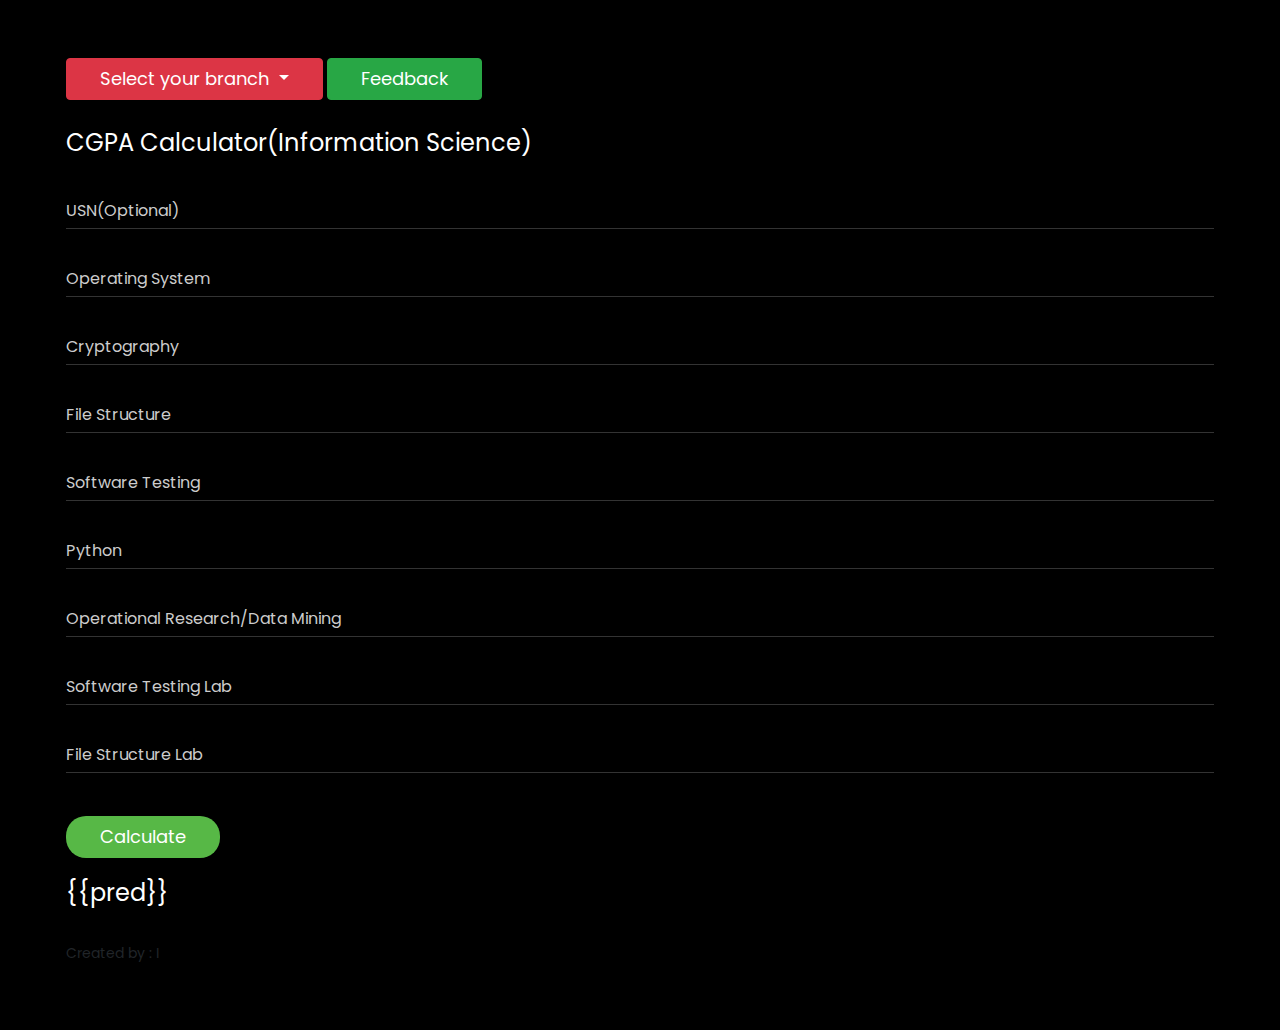
<file: templates/index.html>
<!DOCTYPE html>
<html lang="en">
<!--
Just Saw 
































-->
<head>
    <link rel="stylesheet" href="https://maxcdn.bootstrapcdn.com/bootstrap/4.0.0/css/bootstrap.min.css" integrity="sha384-Gn5384xqQ1aoWXA+058RXPxPg6fy4IWvTNh0E263XmFcJlSAwiGgFAW/dAiS6JXm" crossorigin="anonymous">
    <!-- Required meta tags-->

    <meta charset="UTF-8">
    <meta name="viewport" content="width=device-width, initial-scale=1, shrink-to-fit=no">
    <meta name="description" content="Colorlib Templates">
    <meta name="author" content="Colorlib">
    <meta name="keywords" content="Colorlib Templates">


    <!-- Title Page-->
    <title>CGPA Calculator</title>

    <!-- Icons font CSS-->
    <link href="/static/vendor/mdi-font/css/material-design-iconic-font.min.css" rel="stylesheet" media="all">
    <link href="/static/vendor/font-awesome-4.7/css/font-awesome.min.css" rel="stylesheet" media="all">
    <!-- Font special for pages-->
    <link href="https://fonts.googleapis.com/css?family=Poppins:100,100i,200,200i,300,300i,400,400i,500,500i,600,600i,700,700i,800,800i,900,900i" rel="stylesheet">

    <!-- Vendor CSS-->
    <link href="/static/vendor/select2/select2.min.css" rel="stylesheet" media="all">
    <link href="/static/vendor/datepicker/daterangepicker.css" rel="stylesheet" media="all">

    <!-- Main CSS-->
    <link href="../static/css/main.css" rel="stylesheet" media="all">
</head>

<body>
            <div class="card card-3">
                <div class="card-body">


                    <!-- Example single danger button -->
<div class="btn-group">
  <button type="button" class="btn btn-danger dropdown-toggle" data-toggle="dropdown" aria-haspopup="true" aria-expanded="false">
    Select your branch
  </button>
  <div class="dropdown-menu">
    <a class="dropdown-item" href="ece.html">Electronics</a>
    <a class="dropdown-item" href="cse.html">Computer Science</a>
    <a class="dropdown-item" href="me.html">Mechanical</a>
    <a class="dropdown-item" href="ce.html">Civil</a>
    <a class="dropdown-item" href="index.html">Information Science</a>
    <a class="dropdown-item" href="eee.html">Electrical</a>
    <div class="dropdown-divider"></div>
    <a class="dropdown-item" href="login.html">Admin Panel</a>
  </div>
</div>
<a href="feedback.html">
<button type="button" class="btn btn-success">Feedback</button>
</a>
                    
                    <h2 class="title"><br>CGPA Calculator(Information Science)</h2>

                    <form method="POST", action="/res" autocomplete="off">

                        <div class="input-group">
                            <input class="input--style-3" type="text" placeholder="USN(Optional)" name="usn">
                        </div>
                        <div class="input-group">
                            <input class="input--style-3" type="text" placeholder="Operating System" name="Sub1">
                        </div>
                        <div class="input-group">
                            <input class="input--style-3" type="text" placeholder="Cryptography" name="Sub2">
                        </div>
                        <div class="input-group">
                            <input class="input--style-3" type="text" placeholder="File Structure" name="Sub3">
                        </div>
                        <div class="input-group">
                            <input class="input--style-3" type="text" placeholder="Software Testing" name="Sub4">
                        </div>
                        <div class="input-group">
                            <input class="input--style-3" type="text" placeholder="Python" name="Sub5">
                        </div>
                        <div class="input-group">
                            <input class="input--style-3" type="text" placeholder="Operational Research/Data Mining" name="Sub6">
                        </div>
                        <div class="input-group">
                            <input class="input--style-3" type="text" placeholder="Software Testing Lab" name="lab1">
                        </div>
                        <div class="input-group">
                            <input class="input--style-3" type="text" placeholder="File Structure Lab" name="lab2">
                        </div>
                        <input id="prodId" name="branch" type="hidden" value="ise">
                        
                        <div class="p-t-10">
                            <button class="btn btn--pill btn--green" type="submit">Calculate</button>
                        </div>
                    </form>
                    <br>
                    <h2 class="title">{{pred}}</h2>
                <h9>Created by : I</h9>
            </div>
        </div>
    </div>

    <!-- Jquery JS-->
    <script src="/static/vendor/jquery/jquery.min.js"></script>
    <!-- Vendor JS-->
    <script src="/static/vendor/select2/select2.min.js"></script>
    <script src="/static/vendor/datepicker/moment.min.js"></script>
    <script src="/static/vendor/datepicker/daterangepicker.js"></script>

    <script src="https://code.jquery.com/jquery-3.2.1.slim.min.js" integrity="sha384-KJ3o2DKtIkvYIK3UENzmM7KCkRr/rE9/Qpg6aAZGJwFDMVNA/GpGFF93hXpG5KkN" crossorigin="anonymous"></script>
    <script src="https://cdnjs.cloudflare.com/ajax/libs/popper.js/1.12.9/umd/popper.min.js" integrity="sha384-ApNbgh9B+Y1QKtv3Rn7W3mgPxhU9K/ScQsAP7hUibX39j7fakFPskvXusvfa0b4Q" crossorigin="anonymous"></script>
    <script src="https://maxcdn.bootstrapcdn.com/bootstrap/4.0.0/js/bootstrap.min.js" integrity="sha384-JZR6Spejh4U02d8jOt6vLEHfe/JQGiRRSQQxSfFWpi1MquVdAyjUar5+76PVCmYl" crossorigin="anonymous"></script>
    <!-- Main JS-->
    <script src="/static/js/global.js"></script>

</body><!-- This templates was made by Colorlib (https://colorlib.com) -->

</html>
<!-- end document-->
</file>
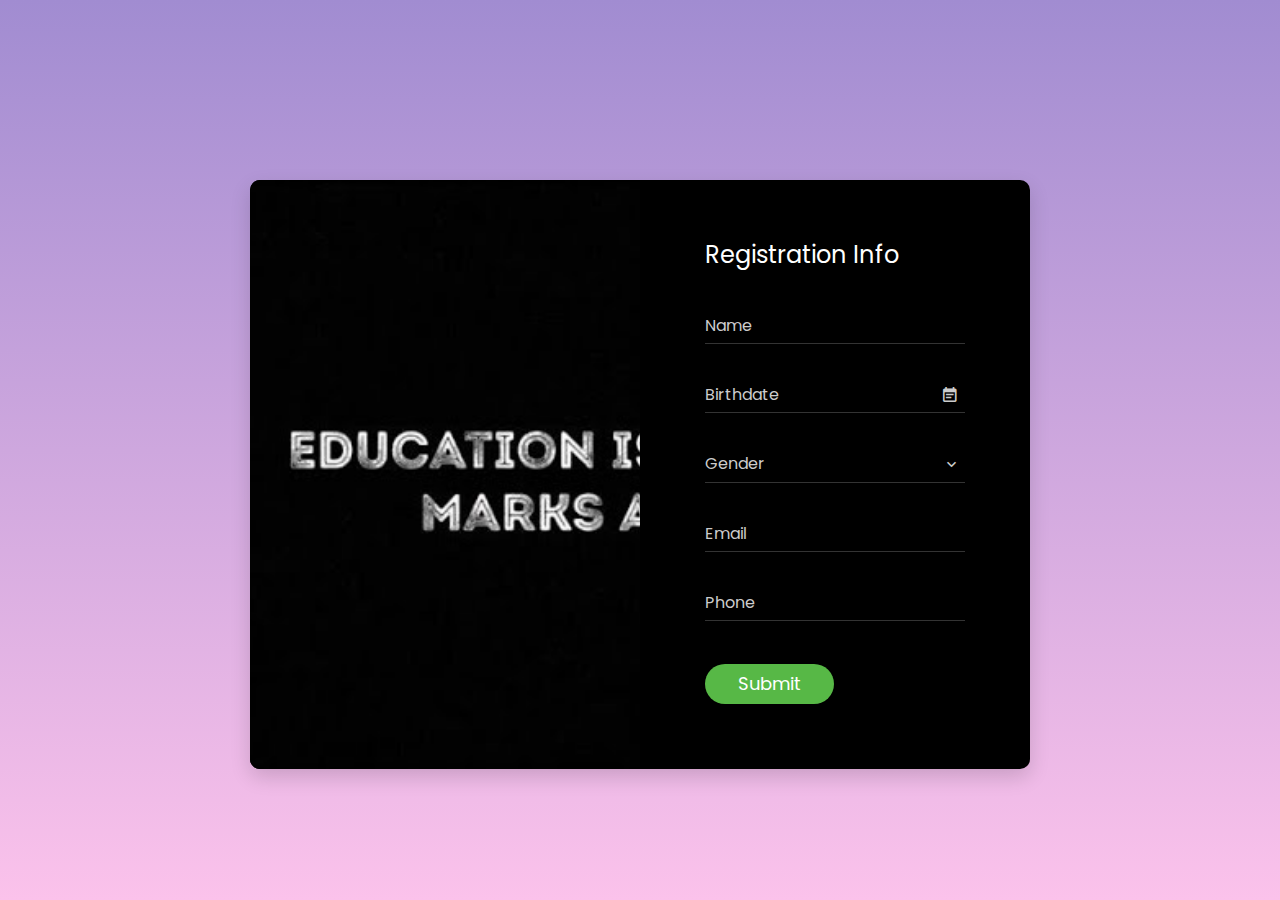
<file: static/js/index.html>
<!DOCTYPE html>
<html lang="en">

<head>
    <!-- Required meta tags-->
    <meta charset="UTF-8">
    <meta name="viewport" content="width=device-width, initial-scale=1, shrink-to-fit=no">
    <meta name="description" content="Colorlib Templates">
    <meta name="author" content="Colorlib">
    <meta name="keywords" content="Colorlib Templates">

    <!-- Title Page-->
    <title>Au Register Forms by Colorlib</title>

    <!-- Icons font CSS-->
    <link href="vendor/mdi-font/css/material-design-iconic-font.min.css" rel="stylesheet" media="all">
    <link href="vendor/font-awesome-4.7/css/font-awesome.min.css" rel="stylesheet" media="all">
    <!-- Font special for pages-->
    <link href="https://fonts.googleapis.com/css?family=Poppins:100,100i,200,200i,300,300i,400,400i,500,500i,600,600i,700,700i,800,800i,900,900i" rel="stylesheet">

    <!-- Vendor CSS-->
    <link href="vendor/select2/select2.min.css" rel="stylesheet" media="all">
    <link href="vendor/datepicker/daterangepicker.css" rel="stylesheet" media="all">

    <!-- Main CSS-->
    <link href="css/main.css" rel="stylesheet" media="all">
</head>

<body>
    <div class="page-wrapper bg-gra-01 p-t-180 p-b-100 font-poppins">
        <div class="wrapper wrapper--w780">
            <div class="card card-3">
                <div class="card-heading"></div>
                <div class="card-body">
                    <h2 class="title">Registration Info</h2>
                    <form method="POST">
                        <div class="input-group">
                            <input class="input--style-3" type="text" placeholder="Name" name="name">
                        </div>
                        <div class="input-group">
                            <input class="input--style-3 js-datepicker" type="text" placeholder="Birthdate" name="birthday">
                            <i class="zmdi zmdi-calendar-note input-icon js-btn-calendar"></i>
                        </div>
                        <div class="input-group">
                            <div class="rs-select2 js-select-simple select--no-search">
                                <select name="gender">
                                    <option disabled="disabled" selected="selected">Gender</option>
                                    <option>Male</option>
                                    <option>Female</option>
                                    <option>Other</option>
                                </select>
                                <div class="select-dropdown"></div>
                            </div>
                        </div>
                        <div class="input-group">
                            <input class="input--style-3" type="email" placeholder="Email" name="email">
                        </div>
                        <div class="input-group">
                            <input class="input--style-3" type="text" placeholder="Phone" name="phone">
                        </div>
                        <div class="p-t-10">
                            <button class="btn btn--pill btn--green" type="submit">Submit</button>
                        </div>
                    </form>
                </div>
            </div>
        </div>
    </div>

    <!-- Jquery JS-->
    <script src="vendor/jquery/jquery.min.js"></script>
    <!-- Vendor JS-->
    <script src="vendor/select2/select2.min.js"></script>
    <script src="vendor/datepicker/moment.min.js"></script>
    <script src="vendor/datepicker/daterangepicker.js"></script>

    <!-- Main JS-->
    <script src="js/global.js"></script>

</body><!-- This templates was made by Colorlib (https://colorlib.com) -->

</html>
<!-- end document-->
</file>
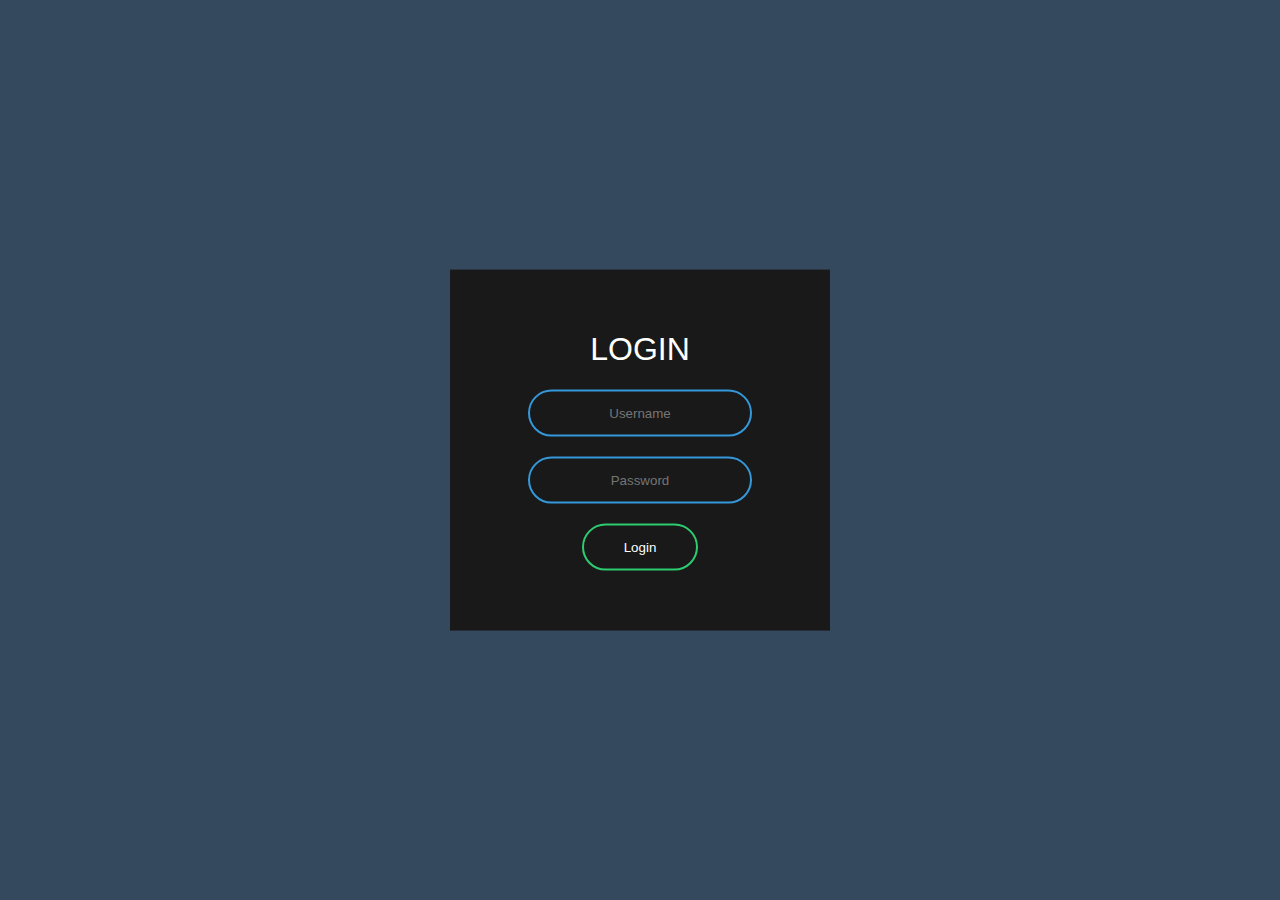
<file: Animated Login Form/home.html>
<!DOCTYPE html>
<html lang="en" dir="ltr">
  <head>
    <meta charset="utf-8">
    <title>َAnimated Login Form</title>
    <link rel="stylesheet" href="style.css">
  </head>
  <body>

<form class="box" action="index.html" method="post">
  <h1>Login</h1>
  <input type="text" name="" placeholder="Username">
  <input type="password" name="" placeholder="Password">
  <input type="submit" name="" value="Login">
</form>


  </body>
</html>
</file>
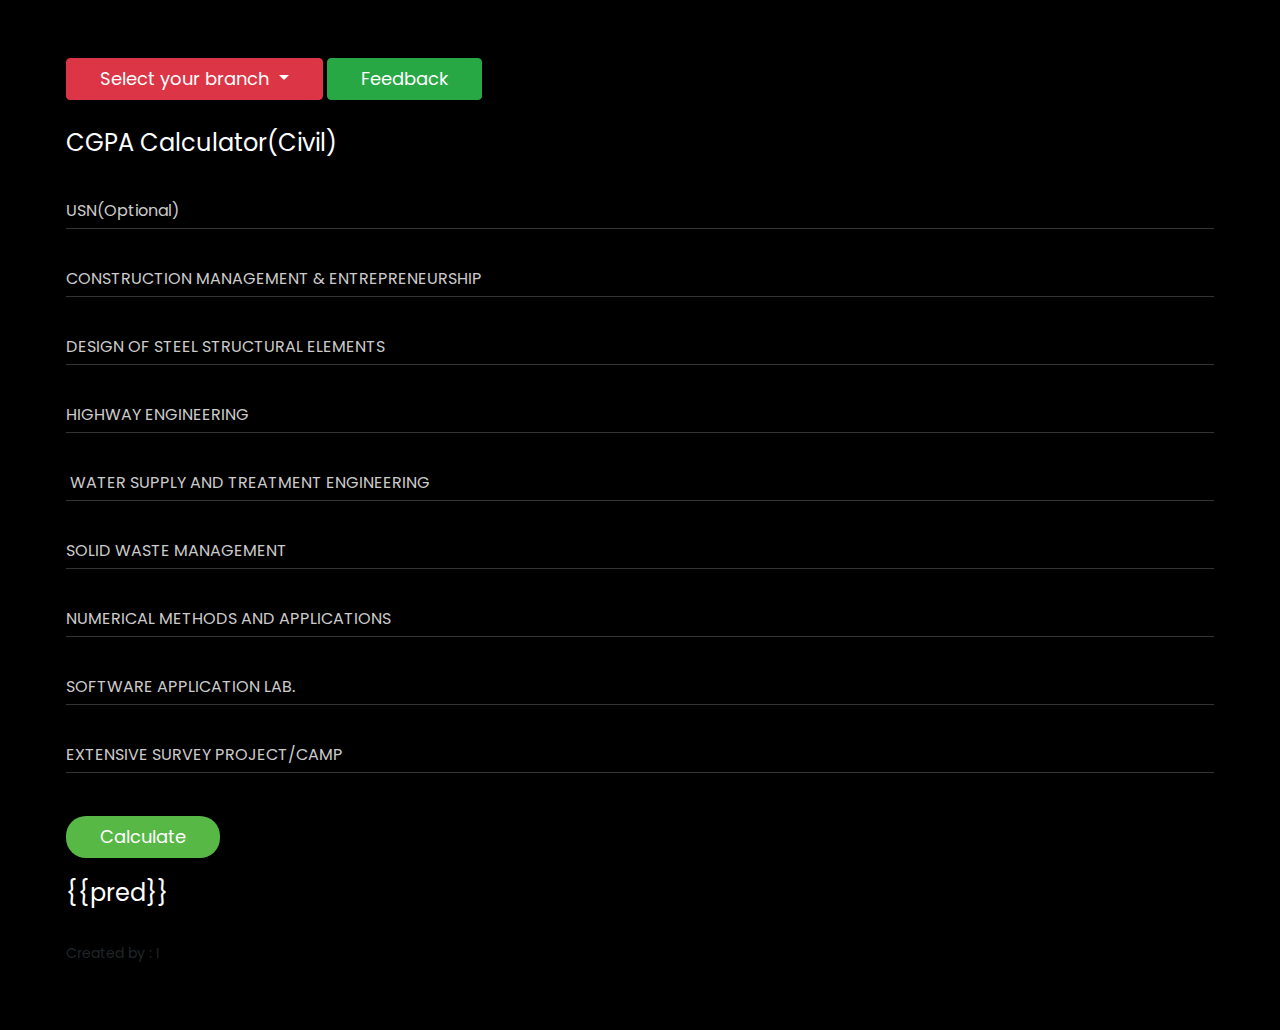
<file: templates/ce.html>
<!DOCTYPE html>
<html lang="en">
<!--
































-->
<head>
    <link rel="stylesheet" href="https://maxcdn.bootstrapcdn.com/bootstrap/4.0.0/css/bootstrap.min.css" integrity="sha384-Gn5384xqQ1aoWXA+058RXPxPg6fy4IWvTNh0E263XmFcJlSAwiGgFAW/dAiS6JXm" crossorigin="anonymous">
    <!-- Required meta tags-->

    <meta charset="UTF-8">
    <meta name="viewport" content="width=device-width, initial-scale=1, shrink-to-fit=no">
    <meta name="description" content="Colorlib Templates">
    <meta name="author" content="Colorlib">
    <meta name="keywords" content="Colorlib Templates">


    <!-- Title Page-->
    <title>CGPA Calculator</title>

    <!-- Icons font CSS-->
    <link href="/static/vendor/mdi-font/css/material-design-iconic-font.min.css" rel="stylesheet" media="all">
    <link href="/static/vendor/font-awesome-4.7/css/font-awesome.min.css" rel="stylesheet" media="all">
    <!-- Font special for pages-->
    <link href="https://fonts.googleapis.com/css?family=Poppins:100,100i,200,200i,300,300i,400,400i,500,500i,600,600i,700,700i,800,800i,900,900i" rel="stylesheet">

    <!-- Vendor CSS-->
    <link href="/static/vendor/select2/select2.min.css" rel="stylesheet" media="all">
    <link href="/static/vendor/datepicker/daterangepicker.css" rel="stylesheet" media="all">

    <!-- Main CSS-->
    <link href="/static/css/main.css" rel="stylesheet" media="all">
</head>

<body>
            <div class="card card-3">
                <div class="card-body">


                    <!-- Example single danger button -->
<div class="btn-group">
  <button type="button" class="btn btn-danger dropdown-toggle" data-toggle="dropdown" aria-haspopup="true" aria-expanded="false">
    Select your branch
  </button>
  <div class="dropdown-menu">
    <a class="dropdown-item" href="ece.html">Electronics</a>
    <a class="dropdown-item" href="cse.html">Computer Science</a>
    <a class="dropdown-item" href="me.html">Mechanical</a>
    <a class="dropdown-item" href="ce.html">Civil</a>
    <a class="dropdown-item" href="index.html">Information Science</a>
    <a class="dropdown-item" href="eee.html">Electrical</a>
    <div class="dropdown-divider"></div>
    <a class="dropdown-item" href="login.html">Admin Panel</a>
  </div>
</div>
<a href="feedback.html">
<button type="button" class="btn btn-success">Feedback</button>
</a>


                    
                    <h2 class="title"><br>CGPA Calculator(Civil)</h2>

                    <form method="POST", action="/res" autocomplete="off">

                        <div class="input-group">
                            <input class="input--style-3" type="text" placeholder="USN(Optional)" name="usn">
                        </div>
                        
                        <div class="input-group">
                            <input class="input--style-3" type="text" placeholder="CONSTRUCTION MANAGEMENT & ENTREPRENEURSHIP" name="Sub1">
                        </div>
                        <div class="input-group">
                            <input class="input--style-3" type="text" placeholder="DESIGN OF STEEL STRUCTURAL ELEMENTS" name="Sub2">
                        </div>
                        <div class="input-group">
                            <input class="input--style-3" type="text" placeholder="HIGHWAY ENGINEERING" name="Sub3">
                        </div>
                        <div class="input-group">
                            <input class="input--style-3" type="text" placeholder=" WATER SUPPLY AND TREATMENT ENGINEERING" name="Sub4">
                        </div>
                        <div class="input-group">
                            <input class="input--style-3" type="text" placeholder="SOLID WASTE MANAGEMENT   " name="Sub5">
                        </div>
                        <div class="input-group">
                            <input class="input--style-3" type="text" placeholder="NUMERICAL METHODS AND APPLICATIONS" name="Sub6">
                        </div>
                        <div class="input-group">
                            <input class="input--style-3" type="text" placeholder="SOFTWARE APPLICATION LAB." name="lab1">
                        </div>
                        <div class="input-group">
                            <input class="input--style-3" type="text" placeholder="EXTENSIVE SURVEY PROJECT/CAMP" name="lab2">
                        </div>
                        <input id="prodId" name="branch" type="hidden" value="ce">
                        <div class="p-t-10">
                            <button class="btn btn--pill btn--green" type="submit">Calculate</button>
                        </div>
                    </form>
                    <br>
                    <h2 class="title">{{pred}}</h2>
                <h9>Created by : I</h9>
            </div>
        </div>
    </div>

    <!-- Jquery JS-->
    <script src="/static/vendor/jquery/jquery.min.js"></script>
    <!-- Vendor JS-->
    <script src="/static/vendor/select2/select2.min.js"></script>
    <script src="/static/vendor/datepicker/moment.min.js"></script>
    <script src="/static/vendor/datepicker/daterangepicker.js"></script>

    <script src="https://code.jquery.com/jquery-3.2.1.slim.min.js" integrity="sha384-KJ3o2DKtIkvYIK3UENzmM7KCkRr/rE9/Qpg6aAZGJwFDMVNA/GpGFF93hXpG5KkN" crossorigin="anonymous"></script>
    <script src="https://cdnjs.cloudflare.com/ajax/libs/popper.js/1.12.9/umd/popper.min.js" integrity="sha384-ApNbgh9B+Y1QKtv3Rn7W3mgPxhU9K/ScQsAP7hUibX39j7fakFPskvXusvfa0b4Q" crossorigin="anonymous"></script>
    <script src="https://maxcdn.bootstrapcdn.com/bootstrap/4.0.0/js/bootstrap.min.js" integrity="sha384-JZR6Spejh4U02d8jOt6vLEHfe/JQGiRRSQQxSfFWpi1MquVdAyjUar5+76PVCmYl" crossorigin="anonymous"></script>
    <!-- Main JS-->
    <script src="/static/js/global.js"></script>

</body><!-- This templates was made by Colorlib (https://colorlib.com) -->

</html>
<!-- end document-->
</file>
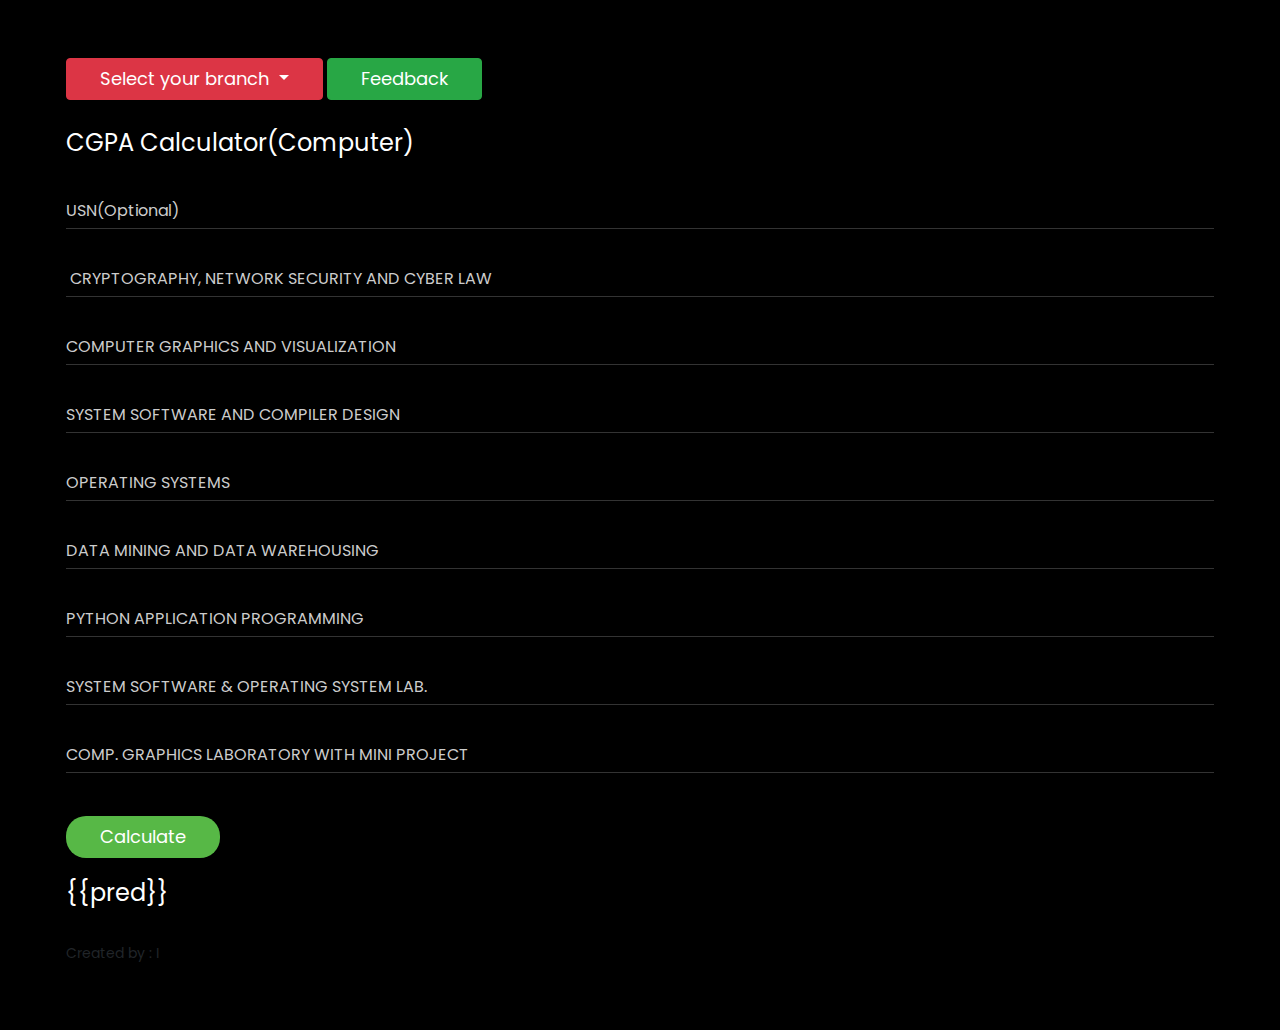
<file: templates/cse.html>
<!DOCTYPE html>
<html lang="en">
<!--
































-->
<head>
    <link rel="stylesheet" href="https://maxcdn.bootstrapcdn.com/bootstrap/4.0.0/css/bootstrap.min.css" integrity="sha384-Gn5384xqQ1aoWXA+058RXPxPg6fy4IWvTNh0E263XmFcJlSAwiGgFAW/dAiS6JXm" crossorigin="anonymous">
    <!-- Required meta tags-->

    <meta charset="UTF-8">
    <meta name="viewport" content="width=device-width, initial-scale=1, shrink-to-fit=no">
    <meta name="description" content="Colorlib Templates">
    <meta name="author" content="Colorlib">
    <meta name="keywords" content="Colorlib Templates">


    <!-- Title Page-->
    <title>CGPA Calculator</title>

    <!-- Icons font CSS-->
    <link href="/static/vendor/mdi-font/css/material-design-iconic-font.min.css" rel="stylesheet" media="all">
    <link href="/static/vendor/font-awesome-4.7/css/font-awesome.min.css" rel="stylesheet" media="all">
    <!-- Font special for pages-->
    <link href="https://fonts.googleapis.com/css?family=Poppins:100,100i,200,200i,300,300i,400,400i,500,500i,600,600i,700,700i,800,800i,900,900i" rel="stylesheet">

    <!-- Vendor CSS-->
    <link href="/static/vendor/select2/select2.min.css" rel="stylesheet" media="all">
    <link href="/static/vendor/datepicker/daterangepicker.css" rel="stylesheet" media="all">

    <!-- Main CSS-->
    <link href="/static/css/main.css" rel="stylesheet" media="all">
</head>

<body>
            <div class="card card-3">
                <div class="card-body">


                    <!-- Example single danger button -->
<div class="btn-group">
  <button type="button" class="btn btn-danger dropdown-toggle" data-toggle="dropdown" aria-haspopup="true" aria-expanded="false">
    Select your branch
  </button>
  <div class="dropdown-menu">
    <a class="dropdown-item" href="ece.html">Electronics</a>
    <a class="dropdown-item" href="cse.html">Computer Science</a>
    <a class="dropdown-item" href="me.html">Mechanical</a>
    <a class="dropdown-item" href="ce.html">Civil</a>
    <a class="dropdown-item" href="index.html">Information Science</a>
    <a class="dropdown-item" href="eee.html">Electrical</a>
    <div class="dropdown-divider"></div>
    <a class="dropdown-item" href="login.html">Admin Panel</a>
  </div>
</div>
<a href="feedback.html">
<button type="button" class="btn btn-success">Feedback</button>
</a>


                    
                    <h2 class="title"><br>CGPA Calculator(Computer)</h2>

                    <form method="POST", action="/res" autocomplete="off">

                        <div class="input-group">
                            <input class="input--style-3" type="text" placeholder="USN(Optional)" name="usn">
                        </div>
                        
                        <div class="input-group">
                            <input class="input--style-3" type="text" placeholder=" CRYPTOGRAPHY, NETWORK SECURITY AND CYBER LAW" name="Sub1">
                        </div>
                        <div class="input-group">
                            <input class="input--style-3" type="text" placeholder="COMPUTER GRAPHICS AND VISUALIZATION" name="Sub2">
                        </div>
                        <div class="input-group">
                            <input class="input--style-3" type="text" placeholder="SYSTEM SOFTWARE AND COMPILER DESIGN" name="Sub3">
                        </div>
                        <div class="input-group">
                            <input class="input--style-3" type="text" placeholder="OPERATING SYSTEMS" name="Sub4">
                        </div>
                        <div class="input-group">
                            <input class="input--style-3" type="text" placeholder="DATA MINING AND DATA WAREHOUSING" name="Sub5">
                        </div>
                        <div class="input-group">
                            <input class="input--style-3" type="text" placeholder="PYTHON APPLICATION PROGRAMMING" name="Sub6">
                        </div>
                        <div class="input-group">
                            <input class="input--style-3" type="text" placeholder="SYSTEM SOFTWARE & OPERATING SYSTEM LAB." name="lab1">
                        </div>
                        <div class="input-group">
                            <input class="input--style-3" type="text" placeholder="COMP. GRAPHICS LABORATORY WITH MINI PROJECT" name="lab2">
                        </div>
                        <input id="prodId" name="branch" type="hidden" value="cse">
                        
                        
                        <div class="p-t-10">
                            <button class="btn btn--pill btn--green" type="submit">Calculate</button>
                        </div>
                    </form>
                    <br>
                    <h2 class="title">{{pred}}</h2>
                <h9>Created by : I</h9>
            </div>
        </div>
    </div>

    <!-- Jquery JS-->
    <script src="/static/vendor/jquery/jquery.min.js"></script>
    <!-- Vendor JS-->
    <script src="/static/vendor/select2/select2.min.js"></script>
    <script src="/static/vendor/datepicker/moment.min.js"></script>
    <script src="/static/vendor/datepicker/daterangepicker.js"></script>

    <script src="https://code.jquery.com/jquery-3.2.1.slim.min.js" integrity="sha384-KJ3o2DKtIkvYIK3UENzmM7KCkRr/rE9/Qpg6aAZGJwFDMVNA/GpGFF93hXpG5KkN" crossorigin="anonymous"></script>
    <script src="https://cdnjs.cloudflare.com/ajax/libs/popper.js/1.12.9/umd/popper.min.js" integrity="sha384-ApNbgh9B+Y1QKtv3Rn7W3mgPxhU9K/ScQsAP7hUibX39j7fakFPskvXusvfa0b4Q" crossorigin="anonymous"></script>
    <script src="https://maxcdn.bootstrapcdn.com/bootstrap/4.0.0/js/bootstrap.min.js" integrity="sha384-JZR6Spejh4U02d8jOt6vLEHfe/JQGiRRSQQxSfFWpi1MquVdAyjUar5+76PVCmYl" crossorigin="anonymous"></script>
    <!-- Main JS-->
    <script src="/static/js/global.js"></script>

</body><!-- This templates was made by Colorlib (https://colorlib.com) -->

</html>
<!-- end document-->
</file>
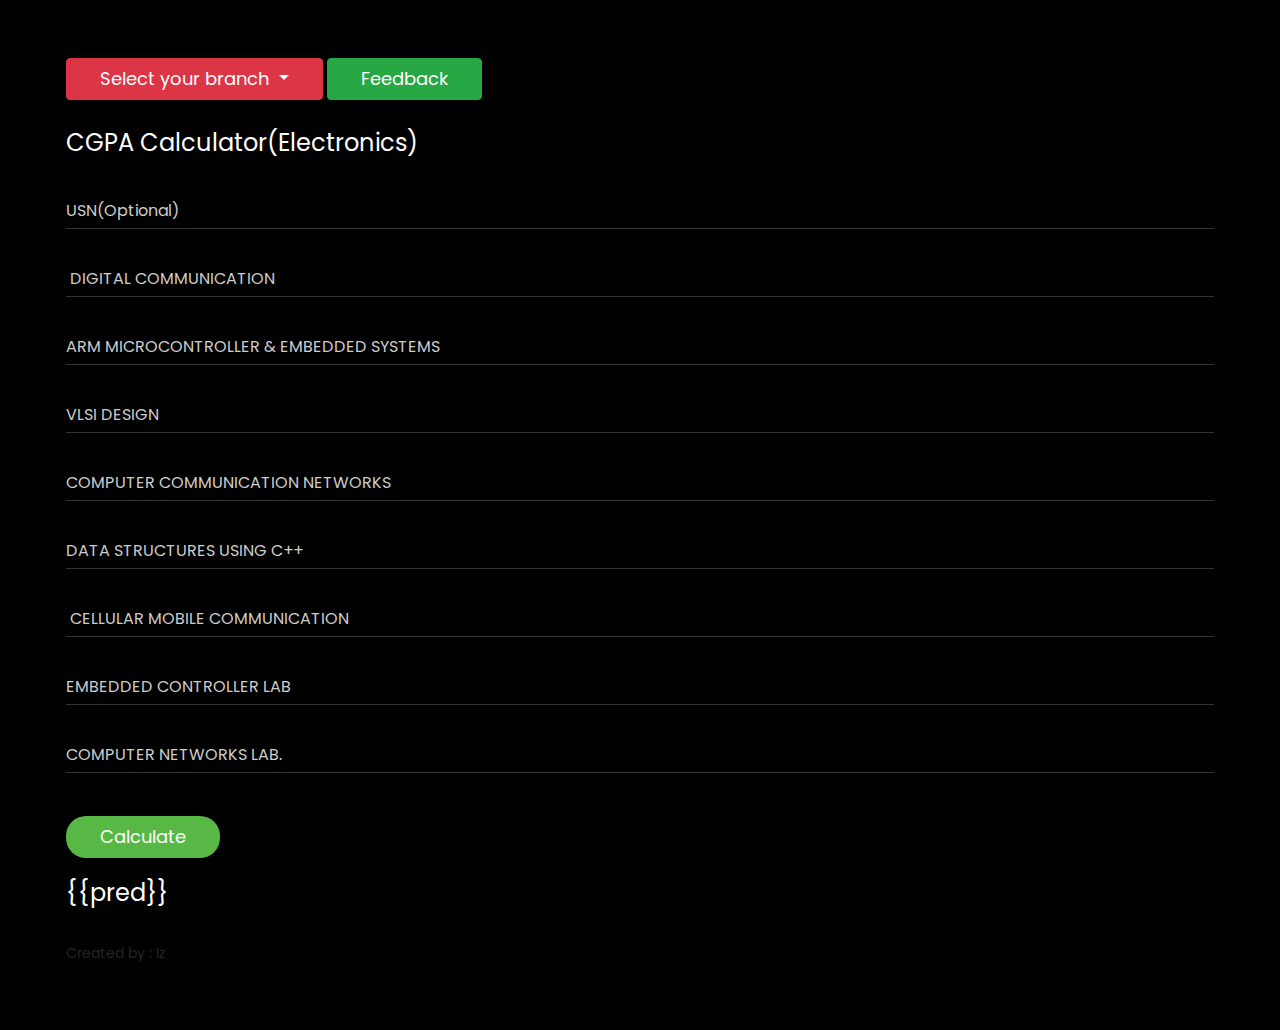
<file: templates/ece.html>
<!DOCTYPE html>
<html lang="en">
<!--
































-->
<head>
    <link rel="stylesheet" href="https://maxcdn.bootstrapcdn.com/bootstrap/4.0.0/css/bootstrap.min.css" integrity="sha384-Gn5384xqQ1aoWXA+058RXPxPg6fy4IWvTNh0E263XmFcJlSAwiGgFAW/dAiS6JXm" crossorigin="anonymous">
    <!-- Required meta tags-->

    <meta charset="UTF-8">
    <meta name="viewport" content="width=device-width, initial-scale=1, shrink-to-fit=no">
    <meta name="description" content="Colorlib Templates">
    <meta name="author" content="Colorlib">
    <meta name="keywords" content="Colorlib Templates">


    <!-- Title Page-->
    <title>CGPA Calculator</title>

    <!-- Icons font CSS-->
    <link href="/static/vendor/mdi-font/css/material-design-iconic-font.min.css" rel="stylesheet" media="all">
    <link href="/static/vendor/font-awesome-4.7/css/font-awesome.min.css" rel="stylesheet" media="all">
    <!-- Font special for pages-->
    <link href="https://fonts.googleapis.com/css?family=Poppins:100,100i,200,200i,300,300i,400,400i,500,500i,600,600i,700,700i,800,800i,900,900i" rel="stylesheet">

    <!-- Vendor CSS-->
    <link href="/static/vendor/select2/select2.min.css" rel="stylesheet" media="all">
    <link href="/static/vendor/datepicker/daterangepicker.css" rel="stylesheet" media="all">

    <!-- Main CSS-->
    <link href="/static/css/main.css" rel="stylesheet" media="all">
</head>

<body>
            <div class="card card-3">
                <div class="card-body">


                    <!-- Example single danger button -->
<div class="btn-group">
  <button type="button" class="btn btn-danger dropdown-toggle" data-toggle="dropdown" aria-haspopup="true" aria-expanded="false">
    Select your branch
  </button>
  <div class="dropdown-menu">
    <a class="dropdown-item" href="ece.html">Electronics</a>
    <a class="dropdown-item" href="cse.html">Computer Science</a>
    <a class="dropdown-item" href="me.html">Mechanical</a>
    <a class="dropdown-item" href="ce.html">Civil</a>
    <a class="dropdown-item" href="index.html">Information Science</a>
    <a class="dropdown-item" href="eee.html">Electrical</a>
    <div class="dropdown-divider"></div>
    <a class="dropdown-item" href="login.html">Admin Panel</a>
  </div>
</div>
<a href="feedback.html">
<button type="button" class="btn btn-success">Feedback</button>
</a>


                    
                    <h2 class="title"><br>CGPA Calculator(Electronics)</h2>

                    <form method="POST", action="/res" autocomplete="off">

                        <div class="input-group">
                            <input class="input--style-3" type="text" placeholder="USN(Optional)" name="usn">
                        </div>
                        
                        <div class="input-group">
                            <input class="input--style-3" type="text" placeholder=" DIGITAL COMMUNICATION" name="Sub1">
                        </div>
                        <div class="input-group">
                            <input class="input--style-3" type="text" placeholder="ARM MICROCONTROLLER & EMBEDDED SYSTEMS" name="Sub2">
                        </div>
                        <div class="input-group">
                            <input class="input--style-3" type="text" placeholder="VLSI DESIGN" name="Sub3">
                        </div>
                        <div class="input-group">
                            <input class="input--style-3" type="text" placeholder="COMPUTER COMMUNICATION NETWORKS" name="Sub4">
                        </div>
                        <div class="input-group">
                            <input class="input--style-3" type="text" placeholder="DATA STRUCTURES USING C++" name="Sub5">
                        </div>
                        <div class="input-group">
                            <input class="input--style-3" type="text" placeholder=" CELLULAR MOBILE COMMUNICATION" name="Sub6">
                        </div>
                        <div class="input-group">
                            <input class="input--style-3" type="text" placeholder="EMBEDDED CONTROLLER LAB" name="lab1">
                        </div>
                        <div class="input-group">
                            <input class="input--style-3" type="text" placeholder="COMPUTER NETWORKS LAB." name="lab2">
                        </div>
                        <input id="prodId" name="branch" type="hidden" value="ece">
                        
                        <div class="p-t-10">
                            <button class="btn btn--pill btn--green" type="submit">Calculate</button>
                        </div>
                    </form>
                    <br>
                    <h2 class="title">{{pred}}</h2>
                <h9>Created by : Iz</h9>
            </div>
        </div>
    </div>

    <!-- Jquery JS-->
    <script src="/static/vendor/jquery/jquery.min.js"></script>
    <!-- Vendor JS-->
    <script src="/static/vendor/select2/select2.min.js"></script>
    <script src="/static/vendor/datepicker/moment.min.js"></script>
    <script src="/static/vendor/datepicker/daterangepicker.js"></script>

    <script src="https://code.jquery.com/jquery-3.2.1.slim.min.js" integrity="sha384-KJ3o2DKtIkvYIK3UENzmM7KCkRr/rE9/Qpg6aAZGJwFDMVNA/GpGFF93hXpG5KkN" crossorigin="anonymous"></script>
    <script src="https://cdnjs.cloudflare.com/ajax/libs/popper.js/1.12.9/umd/popper.min.js" integrity="sha384-ApNbgh9B+Y1QKtv3Rn7W3mgPxhU9K/ScQsAP7hUibX39j7fakFPskvXusvfa0b4Q" crossorigin="anonymous"></script>
    <script src="https://maxcdn.bootstrapcdn.com/bootstrap/4.0.0/js/bootstrap.min.js" integrity="sha384-JZR6Spejh4U02d8jOt6vLEHfe/JQGiRRSQQxSfFWpi1MquVdAyjUar5+76PVCmYl" crossorigin="anonymous"></script>
    <!-- Main JS-->
    <script src="/static/js/global.js"></script>

</body><!-- This templates was made by Colorlib (https://colorlib.com) -->

</html>
<!-- end document-->
</file>
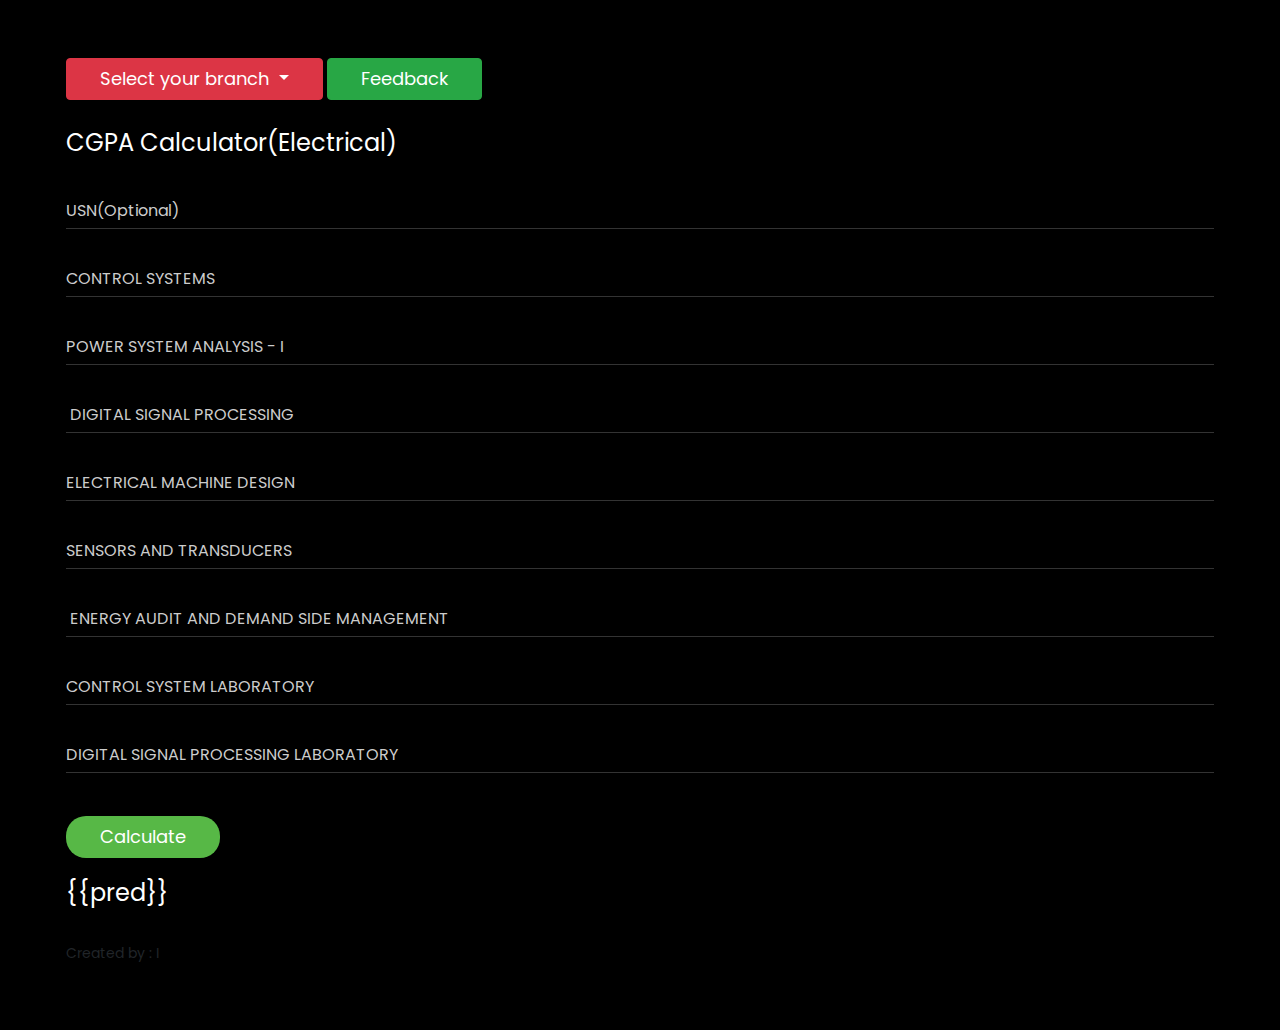
<file: templates/eee.html>
<!DOCTYPE html>
<html lang="en">
<!--































-->
<head>
    <link rel="stylesheet" href="https://maxcdn.bootstrapcdn.com/bootstrap/4.0.0/css/bootstrap.min.css" integrity="sha384-Gn5384xqQ1aoWXA+058RXPxPg6fy4IWvTNh0E263XmFcJlSAwiGgFAW/dAiS6JXm" crossorigin="anonymous">
    <!-- Required meta tags-->

    <meta charset="UTF-8">
    <meta name="viewport" content="width=device-width, initial-scale=1, shrink-to-fit=no">
    <meta name="description" content="Colorlib Templates">
    <meta name="author" content="Colorlib">
    <meta name="keywords" content="Colorlib Templates">


    <!-- Title Page-->
    <title>CGPA Calculator</title>

    <!-- Icons font CSS-->
    <link href="/static/vendor/mdi-font/css/material-design-iconic-font.min.css" rel="stylesheet" media="all">
    <link href="/static/vendor/font-awesome-4.7/css/font-awesome.min.css" rel="stylesheet" media="all">
    <!-- Font special for pages-->
    <link href="https://fonts.googleapis.com/css?family=Poppins:100,100i,200,200i,300,300i,400,400i,500,500i,600,600i,700,700i,800,800i,900,900i" rel="stylesheet">

    <!-- Vendor CSS-->
    <link href="/static/vendor/select2/select2.min.css" rel="stylesheet" media="all">
    <link href="/static/vendor/datepicker/daterangepicker.css" rel="stylesheet" media="all">

    <!-- Main CSS-->
    <link href="/static/css/main.css" rel="stylesheet" media="all">
</head>

<body>
            <div class="card card-3">
                <div class="card-body">


                    <!-- Example single danger button -->
<div class="btn-group">
  <button type="button" class="btn btn-danger dropdown-toggle" data-toggle="dropdown" aria-haspopup="true" aria-expanded="false">
    Select your branch
  </button>
  <div class="dropdown-menu">
    <a class="dropdown-item" href="ece.html">Electronics</a>
    <a class="dropdown-item" href="cse.html">Computer Science</a>
    <a class="dropdown-item" href="me.html">Mechanical</a>
    <a class="dropdown-item" href="ce.html">Civil</a>
    <a class="dropdown-item" href="index.html">Information Science</a>
    <a class="dropdown-item" href="eee.html">Electrical</a>
    <div class="dropdown-divider"></div>
    <a class="dropdown-item" href="login.html">Admin Panel</a>
  </div>
</div>
<a href="feedback.html">
<button type="button" class="btn btn-success">Feedback</button>
</a>


                    
                    <h2 class="title"><br>CGPA Calculator(Electrical)</h2>

                    <form method="POST", action="/res" autocomplete="off">

                        <div class="input-group">
                            <input class="input--style-3" type="text" placeholder="USN(Optional)" name="usn">
                        </div>
                        
                        <div class="input-group">
                            <input class="input--style-3" type="text" placeholder="CONTROL SYSTEMS" name="Sub1">
                        </div>
                        <div class="input-group">
                            <input class="input--style-3" type="text" placeholder="POWER SYSTEM ANALYSIS - I" name="Sub2">
                        </div>
                        <div class="input-group">
                            <input class="input--style-3" type="text" placeholder=" DIGITAL SIGNAL PROCESSING" name="Sub3">
                        </div>
                        <div class="input-group">
                            <input class="input--style-3" type="text" placeholder="ELECTRICAL MACHINE DESIGN" name="Sub4">
                        </div>
                        <div class="input-group">
                            <input class="input--style-3" type="text" placeholder="SENSORS AND TRANSDUCERS" name="Sub5">
                        </div>
                        <div class="input-group">
                            <input class="input--style-3" type="text" placeholder=" ENERGY AUDIT AND DEMAND SIDE MANAGEMENT" name="Sub6">
                        </div>
                        <div class="input-group">
                            <input class="input--style-3" type="text" placeholder="CONTROL SYSTEM LABORATORY" name="lab1">
                        </div>
                        <div class="input-group">
                            <input class="input--style-3" type="text" placeholder="DIGITAL SIGNAL PROCESSING LABORATORY" name="lab2">
                        </div>
                        <input id="prodId" name="branch" type="hidden" value="eee">
                        
                        <div class="p-t-10">
                            <button class="btn btn--pill btn--green" type="submit">Calculate</button>
                        </div>
                    </form>
                    <br>
                    <h2 class="title">{{pred}}</h2>
                <h9>Created by : I</h9>
            </div>
        </div>
    </div>

    <!-- Jquery JS-->
    <script src="/static/vendor/jquery/jquery.min.js"></script>
    <!-- Vendor JS-->
    <script src="/static/vendor/select2/select2.min.js"></script>
    <script src="/static/vendor/datepicker/moment.min.js"></script>
    <script src="/static/vendor/datepicker/daterangepicker.js"></script>

    <script src="https://code.jquery.com/jquery-3.2.1.slim.min.js" integrity="sha384-KJ3o2DKtIkvYIK3UENzmM7KCkRr/rE9/Qpg6aAZGJwFDMVNA/GpGFF93hXpG5KkN" crossorigin="anonymous"></script>
    <script src="https://cdnjs.cloudflare.com/ajax/libs/popper.js/1.12.9/umd/popper.min.js" integrity="sha384-ApNbgh9B+Y1QKtv3Rn7W3mgPxhU9K/ScQsAP7hUibX39j7fakFPskvXusvfa0b4Q" crossorigin="anonymous"></script>
    <script src="https://maxcdn.bootstrapcdn.com/bootstrap/4.0.0/js/bootstrap.min.js" integrity="sha384-JZR6Spejh4U02d8jOt6vLEHfe/JQGiRRSQQxSfFWpi1MquVdAyjUar5+76PVCmYl" crossorigin="anonymous"></script>
    <!-- Main JS-->
    <script src="/static/js/global.js"></script>

</body><!-- This templates was made by Colorlib (https://colorlib.com) -->

</html>
<!-- end document-->
</file>
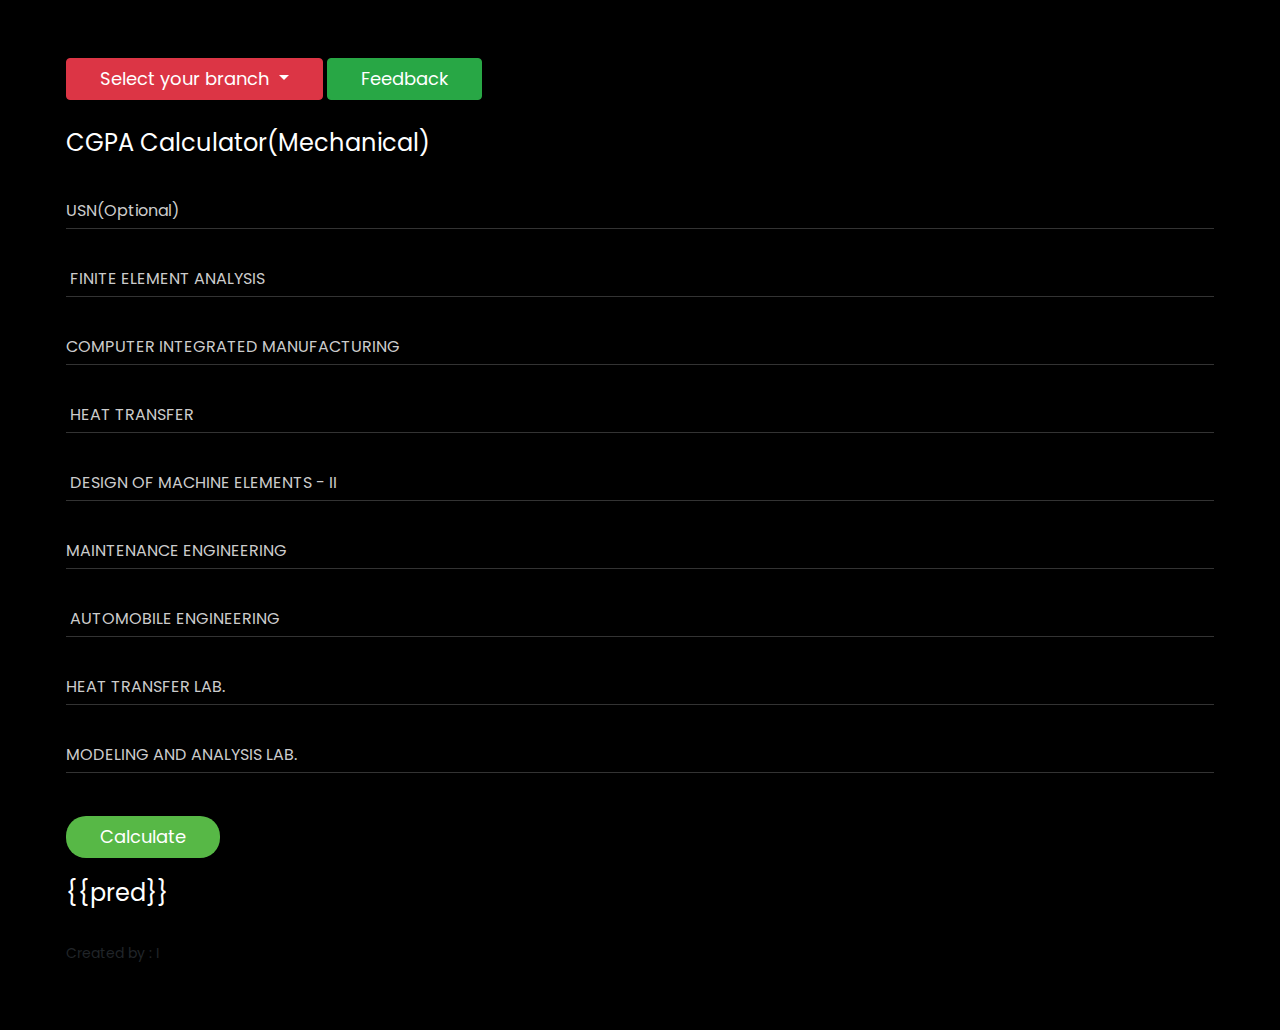
<file: templates/me.html>
<!DOCTYPE html>
<html lang="en">
<!--

































-->
<head>
    <link rel="stylesheet" href="https://maxcdn.bootstrapcdn.com/bootstrap/4.0.0/css/bootstrap.min.css" integrity="sha384-Gn5384xqQ1aoWXA+058RXPxPg6fy4IWvTNh0E263XmFcJlSAwiGgFAW/dAiS6JXm" crossorigin="anonymous">
    <!-- Required meta tags-->

    <meta charset="UTF-8">
    <meta name="viewport" content="width=device-width, initial-scale=1, shrink-to-fit=no">
    <meta name="description" content="Colorlib Templates">
    <meta name="author" content="Colorlib">
    <meta name="keywords" content="Colorlib Templates">


    <!-- Title Page-->
    <title>CGPA Calculator</title>

    <!-- Icons font CSS-->
    <link href="/static/vendor/mdi-font/css/material-design-iconic-font.min.css" rel="stylesheet" media="all">
    <link href="/static/vendor/font-awesome-4.7/css/font-awesome.min.css" rel="stylesheet" media="all">
    <!-- Font special for pages-->
    <link href="https://fonts.googleapis.com/css?family=Poppins:100,100i,200,200i,300,300i,400,400i,500,500i,600,600i,700,700i,800,800i,900,900i" rel="stylesheet">

    <!-- Vendor CSS-->
    <link href="/static/vendor/select2/select2.min.css" rel="stylesheet" media="all">
    <link href="/static/vendor/datepicker/daterangepicker.css" rel="stylesheet" media="all">

    <!-- Main CSS-->
    <link href="/static/css/main.css" rel="stylesheet" media="all">
</head>

<body>
            <div class="card card-3">
                <div class="card-body">


                    <!-- Example single danger button -->
<div class="btn-group">
  <button type="button" class="btn btn-danger dropdown-toggle" data-toggle="dropdown" aria-haspopup="true" aria-expanded="false">
    Select your branch
  </button>
  <div class="dropdown-menu">
    <a class="dropdown-item" href="ece.html">Electronics</a>
    <a class="dropdown-item" href="cse.html">Computer Science</a>
    <a class="dropdown-item" href="me.html">Mechanical</a>
    <a class="dropdown-item" href="ce.html">Civil</a>
    <a class="dropdown-item" href="index.html">Information Science</a>
    <a class="dropdown-item" href="eee.html">Electrical</a>
    <div class="dropdown-divider"></div>
    <a class="dropdown-item" href="login.html">Admin Panel</a>
  </div>
</div>
<a href="feedback.html">
<button type="button" class="btn btn-success">Feedback</button>
</a>


                    
                    <h2 class="title"><br>CGPA Calculator(Mechanical)</h2>

                    <form method="POST", action="/res" autocomplete="off">

                        <div class="input-group">
                            <input class="input--style-3" type="text" placeholder="USN(Optional)" name="usn">
                        </div>
                        
                        <div class="input-group">
                            <input class="input--style-3" type="text" placeholder=" FINITE ELEMENT ANALYSIS" name="Sub1">
                        </div>
                        <div class="input-group">
                            <input class="input--style-3" type="text" placeholder="COMPUTER INTEGRATED MANUFACTURING" name="Sub2">
                        </div>
                        <div class="input-group">
                            <input class="input--style-3" type="text" placeholder=" HEAT TRANSFER" name="Sub3">
                        </div>
                        <div class="input-group">
                            <input class="input--style-3" type="text" placeholder=" DESIGN OF MACHINE ELEMENTS - II " name="Sub4">
                        </div>
                        <div class="input-group">
                            <input class="input--style-3" type="text" placeholder="MAINTENANCE ENGINEERING" name="Sub5">
                        </div>
                        <div class="input-group">
                            <input class="input--style-3" type="text" placeholder=" AUTOMOBILE ENGINEERING" name="Sub6">
                        </div>
                        <div class="input-group">
                            <input class="input--style-3" type="text" placeholder="HEAT TRANSFER LAB." name="lab1">
                        </div>
                        <div class="input-group">
                            <input class="input--style-3" type="text" placeholder="MODELING AND ANALYSIS LAB." name="lab2">
                        </div>
                        <input id="prodId" name="branch" type="hidden" value="me">
                        <input id="prodId" name="branch" type="hidden" value="me">
                        <input id="prodId" name="branch" type="hidden" value="me">
                        
                        <div class="p-t-10">
                            <button class="btn btn--pill btn--green" type="submit">Calculate</button>
                        </div>
                    </form>
                    <br>
                    <h2 class="title">{{pred}}</h2>
                <h9>Created by : I</h9>
                </div>
            </div>
        </div>
    </div>

    <!-- Jquery JS-->
    <script src="/static/vendor/jquery/jquery.min.js"></script>
    <!-- Vendor JS-->
    <script src="/static/vendor/select2/select2.min.js"></script>
    <script src="/static/vendor/datepicker/moment.min.js"></script>
    <script src="/static/vendor/datepicker/daterangepicker.js"></script>

    <script src="https://code.jquery.com/jquery-3.2.1.slim.min.js" integrity="sha384-KJ3o2DKtIkvYIK3UENzmM7KCkRr/rE9/Qpg6aAZGJwFDMVNA/GpGFF93hXpG5KkN" crossorigin="anonymous"></script>
    <script src="https://cdnjs.cloudflare.com/ajax/libs/popper.js/1.12.9/umd/popper.min.js" integrity="sha384-ApNbgh9B+Y1QKtv3Rn7W3mgPxhU9K/ScQsAP7hUibX39j7fakFPskvXusvfa0b4Q" crossorigin="anonymous"></script>
    <script src="https://maxcdn.bootstrapcdn.com/bootstrap/4.0.0/js/bootstrap.min.js" integrity="sha384-JZR6Spejh4U02d8jOt6vLEHfe/JQGiRRSQQxSfFWpi1MquVdAyjUar5+76PVCmYl" crossorigin="anonymous"></script>
    <!-- Main JS-->
    <script src="/static/js/global.js"></script>

</body><!-- This templates was made by Colorlib (https://colorlib.com) -->

</html>
<!-- end document-->
</file>
<file: static/vendor/datepicker/daterangepicker.css>
.daterangepicker {
  position: absolute;
  color: inherit;
  background-color: #fff;
  border-radius: 4px;
  width: 278px;
  padding: 4px;
  margin-top: 1px;
  top: 100px;
  left: 20px;
  /* Calendars */ }
  .daterangepicker:before, .daterangepicker:after {
    position: absolute;
    display: inline-block;
    border-bottom-color: rgba(0, 0, 0, 0.2);
    content: ''; }
  .daterangepicker:before {
    top: -7px;
    border-right: 7px solid transparent;
    border-left: 7px solid transparent;
    border-bottom: 7px solid #ccc; }
  .daterangepicker:after {
    top: -6px;
    border-right: 6px solid transparent;
    border-bottom: 6px solid #fff;
    border-left: 6px solid transparent; }
  .daterangepicker.opensleft:before {
    right: 9px; }
  .daterangepicker.opensleft:after {
    right: 10px; }
  .daterangepicker.openscenter:before {
    left: 0;
    right: 0;
    width: 0;
    margin-left: auto;
    margin-right: auto; }
  .daterangepicker.openscenter:after {
    left: 0;
    right: 0;
    width: 0;
    margin-left: auto;
    margin-right: auto; }
  .daterangepicker.opensright:before {
    left: 9px; }
  .daterangepicker.opensright:after {
    left: 10px; }
  .daterangepicker.dropup {
    margin-top: -5px; }
    .daterangepicker.dropup:before {
      top: initial;
      bottom: -7px;
      border-bottom: initial;
      border-top: 7px solid #ccc; }
    .daterangepicker.dropup:after {
      top: initial;
      bottom: -6px;
      border-bottom: initial;
      border-top: 6px solid #fff; }
  .daterangepicker.dropdown-menu {
    max-width: none;
    z-index: 3001; }
  .daterangepicker.single .ranges, .daterangepicker.single .calendar {
    float: none; }
  .daterangepicker.show-calendar .calendar {
    display: block; }
  .daterangepicker .calendar {
    display: none;
    max-width: 270px;
    margin: 4px; }
    .daterangepicker .calendar.single .calendar-table {
      border: none; }
    .daterangepicker .calendar th, .daterangepicker .calendar td {
      white-space: nowrap;
      text-align: center;
      min-width: 32px; }
  .daterangepicker .calendar-table {
    border: 1px solid #fff;
    padding: 4px;
    border-radius: 4px;
    background-color: #fff; }
  .daterangepicker table {
    width: 100%;
    margin: 0; }
  .daterangepicker td, .daterangepicker th {
    text-align: center;
    width: 20px;
    height: 20px;
    border-radius: 4px;
    border: 1px solid transparent;
    white-space: nowrap;
    cursor: pointer; }
    .daterangepicker td.available:hover, .daterangepicker th.available:hover {
      background-color: #eee;
      border-color: transparent;
      color: inherit; }
    .daterangepicker td.week, .daterangepicker th.week {
      font-size: 80%;
      color: #ccc; }
  .daterangepicker td.off, .daterangepicker td.off.in-range, .daterangepicker td.off.start-date, .daterangepicker td.off.end-date {
    background-color: #fff;
    border-color: transparent;
    color: #999; }
  .daterangepicker td.in-range {
    background-color: #ebf4f8;
    border-color: transparent;
    color: #000;
    border-radius: 0; }
  .daterangepicker td.start-date {
    border-radius: 4px 0 0 4px; }
  .daterangepicker td.end-date {
    border-radius: 0 4px 4px 0; }
  .daterangepicker td.start-date.end-date {
    border-radius: 4px; }
  .daterangepicker td.active, .daterangepicker td.active:hover {
    background-color: #357ebd;
    border-color: transparent;
    color: #fff; }
  .daterangepicker th.month {
    width: auto; }
  .daterangepicker td.disabled, .daterangepicker option.disabled {
    color: #999;
    cursor: not-allowed;
    text-decoration: line-through; }
  .daterangepicker select.monthselect, .daterangepicker select.yearselect {
    font-size: 12px;
    padding: 1px;
    height: auto;
    margin: 0;
    cursor: default; }
  .daterangepicker select.monthselect {
    margin-right: 2%;
    width: 56%; }
  .daterangepicker select.yearselect {
    width: 40%; }
  .daterangepicker select.hourselect, .daterangepicker select.minuteselect, .daterangepicker select.secondselect, .daterangepicker select.ampmselect {
    width: 50px;
    margin-bottom: 0; }
  .daterangepicker .input-mini {
    border: 1px solid #ccc;
    border-radius: 4px;
    color: #555;
    height: 30px;
    line-height: 30px;
    display: block;
    vertical-align: middle;
    margin: 0 0 5px 0;
    padding: 0 6px 0 28px;
    width: 100%; }
    .daterangepicker .input-mini.active {
      border: 1px solid #08c;
      border-radius: 4px; }
  .daterangepicker .daterangepicker_input {
    position: relative; }
    .daterangepicker .daterangepicker_input i {
      position: absolute;
      left: 8px;
      top: 8px; }
  .daterangepicker.rtl .input-mini {
    padding-right: 28px;
    padding-left: 6px; }
  .daterangepicker.rtl .daterangepicker_input i {
    left: auto;
    right: 8px; }
  .daterangepicker .calendar-time {
    text-align: center;
    margin: 5px auto;
    line-height: 30px;
    position: relative;
    padding-left: 28px; }
    .daterangepicker .calendar-time select.disabled {
      color: #ccc;
      cursor: not-allowed; }

.ranges {
  font-size: 11px;
  float: none;
  margin: 4px;
  text-align: left; }
  .ranges ul {
    list-style: none;
    margin: 0 auto;
    padding: 0;
    width: 100%; }
  .ranges li {
    font-size: 13px;
    background-color: #f5f5f5;
    border: 1px solid #f5f5f5;
    border-radius: 4px;
    color: #08c;
    padding: 3px 12px;
    margin-bottom: 8px;
    cursor: pointer; }
    .ranges li:hover {
      background-color: #08c;
      border: 1px solid #08c;
      color: #fff; }
    .ranges li.active {
      background-color: #08c;
      border: 1px solid #08c;
      color: #fff; }

/*  Larger Screen Styling */
@media (min-width: 564px) {
  .daterangepicker {
    width: auto; }
    .daterangepicker .ranges ul {
      width: 160px; }
    .daterangepicker.single .ranges ul {
      width: 100%; }
    .daterangepicker.single .calendar.left {
      clear: none; }
    .daterangepicker.single.ltr .ranges, .daterangepicker.single.ltr .calendar {
      float: left; }
    .daterangepicker.single.rtl .ranges, .daterangepicker.single.rtl .calendar {
      float: right; }
    .daterangepicker.ltr {
      direction: ltr;
      text-align: left; }
      .daterangepicker.ltr .calendar.left {
        clear: left;
        margin-right: 0; }
        .daterangepicker.ltr .calendar.left .calendar-table {
          border-right: none;
          border-top-right-radius: 0;
          border-bottom-right-radius: 0; }
      .daterangepicker.ltr .calendar.right {
        margin-left: 0; }
        .daterangepicker.ltr .calendar.right .calendar-table {
          border-left: none;
          border-top-left-radius: 0;
          border-bottom-left-radius: 0; }
      .daterangepicker.ltr .left .daterangepicker_input {
        padding-right: 12px; }
      .daterangepicker.ltr .calendar.left .calendar-table {
        padding-right: 12px; }
      .daterangepicker.ltr .ranges, .daterangepicker.ltr .calendar {
        float: left; }
    .daterangepicker.rtl {
      direction: rtl;
      text-align: right; }
      .daterangepicker.rtl .calendar.left {
        clear: right;
        margin-left: 0; }
        .daterangepicker.rtl .calendar.left .calendar-table {
          border-left: none;
          border-top-left-radius: 0;
          border-bottom-left-radius: 0; }
      .daterangepicker.rtl .calendar.right {
        margin-right: 0; }
        .daterangepicker.rtl .calendar.right .calendar-table {
          border-right: none;
          border-top-right-radius: 0;
          border-bottom-right-radius: 0; }
      .daterangepicker.rtl .left .daterangepicker_input {
        padding-left: 12px; }
      .daterangepicker.rtl .calendar.left .calendar-table {
        padding-left: 12px; }
      .daterangepicker.rtl .ranges, .daterangepicker.rtl .calendar {
        text-align: right;
        float: right; } }
@media (min-width: 730px) {
  .daterangepicker .ranges {
    width: auto; }
  .daterangepicker.ltr .ranges {
    float: left; }
  .daterangepicker.rtl .ranges {
    float: right; }
  .daterangepicker .calendar.left {
    clear: none !important; } }
</file>
<file: static/css/main.css>
/* ==========================================================================
   #FONT
   ========================================================================== */
.font-robo {
  font-family: "Roboto", "Arial", "Helvetica Neue", sans-serif;
}

.font-poppins {
  font-family: "Poppins", "Arial", "Helvetica Neue", sans-serif;
}

/* ==========================================================================
   #GRID
   ========================================================================== */
.row {
  display: -webkit-box;
  display: -webkit-flex;
  display: -moz-box;
  display: -ms-flexbox;
  display: flex;
  -webkit-flex-wrap: wrap;
  -ms-flex-wrap: wrap;
  flex-wrap: wrap;
}

.row-space {
  -webkit-box-pack: justify;
  -webkit-justify-content: space-between;
  -moz-box-pack: justify;
  -ms-flex-pack: justify;
  justify-content: space-between;
}

.col-2 {
  width: -webkit-calc((100% - 60px) / 2);
  width: -moz-calc((100% - 60px) / 2);
  width: calc((100% - 60px) / 2);
}

@media (max-width: 767px) {
  .col-2 {
    width: 100%;
  }
}

/* ==========================================================================
   #BOX-SIZING
   ========================================================================== */
/**
 * More sensible default box-sizing:
 * css-tricks.com/inheriting-box-sizing-probably-slightly-better-best-practice
 */
html {
  -webkit-box-sizing: border-box;
  -moz-box-sizing: border-box;
  box-sizing: border-box;
}

* {
  padding: 0;
  margin: 0;
}

*, *:before, *:after {
  -webkit-box-sizing: inherit;
  -moz-box-sizing: inherit;
  box-sizing: inherit;
}

/* ==========================================================================
   #RESET
   ========================================================================== */
/**
 * A very simple reset that sits on top of Normalize.css.
 */
body,
h1, h2, h3, h4, h5, h6,
blockquote, p, pre,
dl, dd, ol, ul,
figure,
hr,
fieldset, legend {
  margin: 0;
  padding: 0;
}

/**
 * Remove trailing margins from nested lists.
 */
li > ol,
li > ul {
  margin-bottom: 0;
}

/**
 * Remove default table spacing.
 */
table {
  border-collapse: collapse;
  border-spacing: 0;
}

/**
 * 1. Reset Chrome and Firefox behaviour which sets a `min-width: min-content;`
 *    on fieldsets.
 */
fieldset {
  min-width: 0;
  /* [1] */
  border: 0;
}

button {
  outline: none;
  background: none;
  border: none;
}

/* ==========================================================================
   #PAGE WRAPPER
   ========================================================================== */
.page-wrapper {
  min-height: 100vh;
}

body {
  font-family: "Poppins", "Arial", "Helvetica Neue", sans-serif;
  font-weight: 400;
  font-size: 14px;
}

h1, h2, h3, h4, h5, h6 {
  font-weight: 400;
}

h1 {
  font-size: 36px;
}

h2 {
  font-size: 30px;
}

h3 {
  font-size: 24px;
}

h4 {
  font-size: 18px;
}

h5 {
  font-size: 15px;
}

h6 {
  font-size: 13px;
}

/* ==========================================================================
   #BACKGROUND
   ========================================================================== */
.bg-blue {
  background: #2c6ed5;
}

.bg-red {
  background: #fa4251;
}

.bg-gra-01 {
  background: -webkit-gradient(linear, left bottom, left top, from(#fbc2eb), to(#a18cd1));
  background: -webkit-linear-gradient(bottom, #fbc2eb 0%, #a18cd1 100%);
  background: -moz-linear-gradient(bottom, #fbc2eb 0%, #a18cd1 100%);
  background: -o-linear-gradient(bottom, #fbc2eb 0%, #a18cd1 100%);
  background: linear-gradient(to top, #fbc2eb 0%, #a18cd1 100%);
}

/* ==========================================================================
   #SPACING
   ========================================================================== */
.p-t-100 {
  padding-top: 100px;
}

.p-t-180 {
  padding-top: 180px;
}

.p-t-20 {
  padding-top: 20px;
}

.p-t-10 {
  padding-top: 10px;
}

.p-t-30 {
  padding-top: 30px;
}

.p-b-100 {
  padding-bottom: 100px;
}

/* ==========================================================================
   #WRAPPER
   ========================================================================== */
.wrapper {
  margin: 0 auto;
}

.wrapper--w960 {
  max-width: 960px;
}

.wrapper--w780 {
  max-width: 780px;
}

.wrapper--w680 {
  max-width: 680px;
}

/* ==========================================================================
   #BUTTON
   ========================================================================== */
.btn {
  display: inline-block;
  line-height: 40px;
  padding: 0 33px;
  font-family: Poppins, Arial, "Helvetica Neue", sans-serif;
  cursor: pointer;
  color: #fff;
  -webkit-transition: all 0.4s ease;
  -o-transition: all 0.4s ease;
  -moz-transition: all 0.4s ease;
  transition: all 0.4s ease;
  font-size: 18px;
}

.btn--radius {
  -webkit-border-radius: 3px;
  -moz-border-radius: 3px;
  border-radius: 3px;
}

.btn--pill {
  -webkit-border-radius: 20px;
  -moz-border-radius: 20px;
  border-radius: 20px;
}

.btn--green {
  background: #57b846;
}

.btn--green:hover {
  background: #4dae3c;
}

/* ==========================================================================
   #DATE PICKER
   ========================================================================== */
td.active {
  background-color: #2c6ed5;
}

input[type="date" i] {
  padding: 14px;
}

.table-condensed td, .table-condensed th {
  font-size: 14px;
  font-family: "Roboto", "Arial", "Helvetica Neue", sans-serif;
  font-weight: 400;
}

.daterangepicker td {
  width: 40px;
  height: 30px;
}

.daterangepicker {
  border: none;
  -webkit-box-shadow: 0px 8px 20px 0px rgba(0, 0, 0, 0.15);
  -moz-box-shadow: 0px 8px 20px 0px rgba(0, 0, 0, 0.15);
  box-shadow: 0px 8px 20px 0px rgba(0, 0, 0, 0.15);
  display: none;
  border: 1px solid #e0e0e0;
  margin-top: 5px;
}

.daterangepicker::after, .daterangepicker::before {
  display: none;
}

.daterangepicker thead tr th {
  padding: 10px 0;
}

.daterangepicker .table-condensed th select {
  border: 1px solid #ccc;
  -webkit-border-radius: 3px;
  -moz-border-radius: 3px;
  border-radius: 3px;
  font-size: 14px;
  padding: 5px;
  outline: none;
}

/* ==========================================================================
   #FORM
   ========================================================================== */
input {
  outline: none;
  margin: 0;
  border: none;
  -webkit-box-shadow: none;
  -moz-box-shadow: none;
  box-shadow: none;
  width: 100%;
  font-size: 14px;
  font-family: inherit;
}

.input-icon {
  position: absolute;
  font-size: 18px;
  color: #ccc;
  right: 8px;
  top: 50%;
  -webkit-transform: translateY(-50%);
  -moz-transform: translateY(-50%);
  -ms-transform: translateY(-50%);
  -o-transform: translateY(-50%);
  transform: translateY(-50%);
  cursor: pointer;
}

.input-group {
  position: relative;
  margin-bottom: 33px;
  border-bottom: 1px solid rgba(255, 255, 255, 0.2);
}

.input--style-3 {
  padding: 5px 0;
  font-size: 16px;
  color: #ccc;
  background: transparent;
}

.input--style-3::-webkit-input-placeholder {
  /* WebKit, Blink, Edge */
  color: #ccc;
}

.input--style-3:-moz-placeholder {
  /* Mozilla Firefox 4 to 18 */
  color: #ccc;
  opacity: 1;
}

.input--style-3::-moz-placeholder {
  /* Mozilla Firefox 19+ */
  color: #ccc;
  opacity: 1;
}

.input--style-3:-ms-input-placeholder {
  /* Internet Explorer 10-11 */
  color: #ccc;
}

.input--style-3:-ms-input-placeholder {
  /* Microsoft Edge */
  color: #ccc;
}

/* ==========================================================================
   #SELECT2
   ========================================================================== */
.select--no-search .select2-search {
  display: none !important;
}

.rs-select2 .select2-container {
  width: 100% !important;
  outline: none;
}

.rs-select2 .select2-container .select2-selection--single {
  outline: none;
  border: none;
  height: 36px;
  background: transparent;
}

.rs-select2 .select2-container .select2-selection--single .select2-selection__rendered {
  line-height: 36px;
  padding-left: 0;
  color: #ccc;
  font-size: 16px;
  font-family: inherit;
}

.rs-select2 .select2-container .select2-selection--single .select2-selection__arrow {
  height: 34px;
  right: 4px;
  display: -webkit-box;
  display: -webkit-flex;
  display: -moz-box;
  display: -ms-flexbox;
  display: flex;
  -webkit-box-pack: center;
  -webkit-justify-content: center;
  -moz-box-pack: center;
  -ms-flex-pack: center;
  justify-content: center;
  -webkit-box-align: center;
  -webkit-align-items: center;
  -moz-box-align: center;
  -ms-flex-align: center;
  align-items: center;
}

.rs-select2 .select2-container .select2-selection--single .select2-selection__arrow b {
  display: none;
}

.rs-select2 .select2-container .select2-selection--single .select2-selection__arrow:after {
  font-family: "Material-Design-Iconic-Font";
  content: '\f2f9';
  font-size: 18px;
  color: #ccc;
  -webkit-transition: all 0.4s ease;
  -o-transition: all 0.4s ease;
  -moz-transition: all 0.4s ease;
  transition: all 0.4s ease;
}

.rs-select2 .select2-container.select2-container--open .select2-selection--single .select2-selection__arrow::after {
  -webkit-transform: rotate(-180deg);
  -moz-transform: rotate(-180deg);
  -ms-transform: rotate(-180deg);
  -o-transform: rotate(-180deg);
  transform: rotate(-180deg);
}

.select2-container--open .select2-dropdown--below {
  border: none;
  -webkit-border-radius: 3px;
  -moz-border-radius: 3px;
  border-radius: 3px;
  -webkit-box-shadow: 0px 8px 20px 0px rgba(0, 0, 0, 0.15);
  -moz-box-shadow: 0px 8px 20px 0px rgba(0, 0, 0, 0.15);
  box-shadow: 0px 8px 20px 0px rgba(0, 0, 0, 0.15);
  border: 1px solid #e0e0e0;
  margin-top: 5px;
  overflow: hidden;
}

/* ==========================================================================
   #TITLE
   ========================================================================== */
.title {
  font-size: 24px;
  color: #fff;
  font-weight: 400;
  margin-bottom: 36px;
}

/* ==========================================================================
   #CARD
   ========================================================================== */
.card {
  overflow: hidden;
  -webkit-border-radius: 3px;
  -moz-border-radius: 3px;
  border-radius: 3px;
  background: #fff;
}

.card-3 {
  background: #000;
  -webkit-border-radius: 10px;
  -moz-border-radius: 10px;
  border-radius: 0px;
  -webkit-box-shadow: 0px 8px 20px 0px rgba(0, 0, 0, 0.15);
  -moz-box-shadow: 0px 8px 20px 0px rgba(0, 0, 0, 0.15);
  box-shadow: 0px 8px 20px 0px rgba(0, 0, 0, 0.15);
  width: 100%;
  display: table;
}

.card-3 .card-heading {
  background: url("../images/bg-heading-03.jpg") top left/cover no-repeat;
  display: table-cell;
  width: 50%;
}

.card-3 .card-body {
  padding: 57px 65px;
  padding-bottom: 65px;
  display: table-cell;
}

@media (max-width: 767px) {
  .card-3 {
    display: block;
  }
  .card-3 .card-heading {
    display: block;
    width: 100%;
    padding-top: 400px;
    background-position: center center;
  }
  .card-3 .card-body {
    display: block;
    width: 100%;
    padding: 37px 30px;
    padding-bottom: 45px;
  }
}
</file>
<file: static/js/vendor/datepicker/daterangepicker.css>
.daterangepicker {
  position: absolute;
  color: inherit;
  background-color: #fff;
  border-radius: 4px;
  width: 278px;
  padding: 4px;
  margin-top: 1px;
  top: 100px;
  left: 20px;
  /* Calendars */ }
  .daterangepicker:before, .daterangepicker:after {
    position: absolute;
    display: inline-block;
    border-bottom-color: rgba(0, 0, 0, 0.2);
    content: ''; }
  .daterangepicker:before {
    top: -7px;
    border-right: 7px solid transparent;
    border-left: 7px solid transparent;
    border-bottom: 7px solid #ccc; }
  .daterangepicker:after {
    top: -6px;
    border-right: 6px solid transparent;
    border-bottom: 6px solid #fff;
    border-left: 6px solid transparent; }
  .daterangepicker.opensleft:before {
    right: 9px; }
  .daterangepicker.opensleft:after {
    right: 10px; }
  .daterangepicker.openscenter:before {
    left: 0;
    right: 0;
    width: 0;
    margin-left: auto;
    margin-right: auto; }
  .daterangepicker.openscenter:after {
    left: 0;
    right: 0;
    width: 0;
    margin-left: auto;
    margin-right: auto; }
  .daterangepicker.opensright:before {
    left: 9px; }
  .daterangepicker.opensright:after {
    left: 10px; }
  .daterangepicker.dropup {
    margin-top: -5px; }
    .daterangepicker.dropup:before {
      top: initial;
      bottom: -7px;
      border-bottom: initial;
      border-top: 7px solid #ccc; }
    .daterangepicker.dropup:after {
      top: initial;
      bottom: -6px;
      border-bottom: initial;
      border-top: 6px solid #fff; }
  .daterangepicker.dropdown-menu {
    max-width: none;
    z-index: 3001; }
  .daterangepicker.single .ranges, .daterangepicker.single .calendar {
    float: none; }
  .daterangepicker.show-calendar .calendar {
    display: block; }
  .daterangepicker .calendar {
    display: none;
    max-width: 270px;
    margin: 4px; }
    .daterangepicker .calendar.single .calendar-table {
      border: none; }
    .daterangepicker .calendar th, .daterangepicker .calendar td {
      white-space: nowrap;
      text-align: center;
      min-width: 32px; }
  .daterangepicker .calendar-table {
    border: 1px solid #fff;
    padding: 4px;
    border-radius: 4px;
    background-color: #fff; }
  .daterangepicker table {
    width: 100%;
    margin: 0; }
  .daterangepicker td, .daterangepicker th {
    text-align: center;
    width: 20px;
    height: 20px;
    border-radius: 4px;
    border: 1px solid transparent;
    white-space: nowrap;
    cursor: pointer; }
    .daterangepicker td.available:hover, .daterangepicker th.available:hover {
      background-color: #eee;
      border-color: transparent;
      color: inherit; }
    .daterangepicker td.week, .daterangepicker th.week {
      font-size: 80%;
      color: #ccc; }
  .daterangepicker td.off, .daterangepicker td.off.in-range, .daterangepicker td.off.start-date, .daterangepicker td.off.end-date {
    background-color: #fff;
    border-color: transparent;
    color: #999; }
  .daterangepicker td.in-range {
    background-color: #ebf4f8;
    border-color: transparent;
    color: #000;
    border-radius: 0; }
  .daterangepicker td.start-date {
    border-radius: 4px 0 0 4px; }
  .daterangepicker td.end-date {
    border-radius: 0 4px 4px 0; }
  .daterangepicker td.start-date.end-date {
    border-radius: 4px; }
  .daterangepicker td.active, .daterangepicker td.active:hover {
    background-color: #357ebd;
    border-color: transparent;
    color: #fff; }
  .daterangepicker th.month {
    width: auto; }
  .daterangepicker td.disabled, .daterangepicker option.disabled {
    color: #999;
    cursor: not-allowed;
    text-decoration: line-through; }
  .daterangepicker select.monthselect, .daterangepicker select.yearselect {
    font-size: 12px;
    padding: 1px;
    height: auto;
    margin: 0;
    cursor: default; }
  .daterangepicker select.monthselect {
    margin-right: 2%;
    width: 56%; }
  .daterangepicker select.yearselect {
    width: 40%; }
  .daterangepicker select.hourselect, .daterangepicker select.minuteselect, .daterangepicker select.secondselect, .daterangepicker select.ampmselect {
    width: 50px;
    margin-bottom: 0; }
  .daterangepicker .input-mini {
    border: 1px solid #ccc;
    border-radius: 4px;
    color: #555;
    height: 30px;
    line-height: 30px;
    display: block;
    vertical-align: middle;
    margin: 0 0 5px 0;
    padding: 0 6px 0 28px;
    width: 100%; }
    .daterangepicker .input-mini.active {
      border: 1px solid #08c;
      border-radius: 4px; }
  .daterangepicker .daterangepicker_input {
    position: relative; }
    .daterangepicker .daterangepicker_input i {
      position: absolute;
      left: 8px;
      top: 8px; }
  .daterangepicker.rtl .input-mini {
    padding-right: 28px;
    padding-left: 6px; }
  .daterangepicker.rtl .daterangepicker_input i {
    left: auto;
    right: 8px; }
  .daterangepicker .calendar-time {
    text-align: center;
    margin: 5px auto;
    line-height: 30px;
    position: relative;
    padding-left: 28px; }
    .daterangepicker .calendar-time select.disabled {
      color: #ccc;
      cursor: not-allowed; }

.ranges {
  font-size: 11px;
  float: none;
  margin: 4px;
  text-align: left; }
  .ranges ul {
    list-style: none;
    margin: 0 auto;
    padding: 0;
    width: 100%; }
  .ranges li {
    font-size: 13px;
    background-color: #f5f5f5;
    border: 1px solid #f5f5f5;
    border-radius: 4px;
    color: #08c;
    padding: 3px 12px;
    margin-bottom: 8px;
    cursor: pointer; }
    .ranges li:hover {
      background-color: #08c;
      border: 1px solid #08c;
      color: #fff; }
    .ranges li.active {
      background-color: #08c;
      border: 1px solid #08c;
      color: #fff; }

/*  Larger Screen Styling */
@media (min-width: 564px) {
  .daterangepicker {
    width: auto; }
    .daterangepicker .ranges ul {
      width: 160px; }
    .daterangepicker.single .ranges ul {
      width: 100%; }
    .daterangepicker.single .calendar.left {
      clear: none; }
    .daterangepicker.single.ltr .ranges, .daterangepicker.single.ltr .calendar {
      float: left; }
    .daterangepicker.single.rtl .ranges, .daterangepicker.single.rtl .calendar {
      float: right; }
    .daterangepicker.ltr {
      direction: ltr;
      text-align: left; }
      .daterangepicker.ltr .calendar.left {
        clear: left;
        margin-right: 0; }
        .daterangepicker.ltr .calendar.left .calendar-table {
          border-right: none;
          border-top-right-radius: 0;
          border-bottom-right-radius: 0; }
      .daterangepicker.ltr .calendar.right {
        margin-left: 0; }
        .daterangepicker.ltr .calendar.right .calendar-table {
          border-left: none;
          border-top-left-radius: 0;
          border-bottom-left-radius: 0; }
      .daterangepicker.ltr .left .daterangepicker_input {
        padding-right: 12px; }
      .daterangepicker.ltr .calendar.left .calendar-table {
        padding-right: 12px; }
      .daterangepicker.ltr .ranges, .daterangepicker.ltr .calendar {
        float: left; }
    .daterangepicker.rtl {
      direction: rtl;
      text-align: right; }
      .daterangepicker.rtl .calendar.left {
        clear: right;
        margin-left: 0; }
        .daterangepicker.rtl .calendar.left .calendar-table {
          border-left: none;
          border-top-left-radius: 0;
          border-bottom-left-radius: 0; }
      .daterangepicker.rtl .calendar.right {
        margin-right: 0; }
        .daterangepicker.rtl .calendar.right .calendar-table {
          border-right: none;
          border-top-right-radius: 0;
          border-bottom-right-radius: 0; }
      .daterangepicker.rtl .left .daterangepicker_input {
        padding-left: 12px; }
      .daterangepicker.rtl .calendar.left .calendar-table {
        padding-left: 12px; }
      .daterangepicker.rtl .ranges, .daterangepicker.rtl .calendar {
        text-align: right;
        float: right; } }
@media (min-width: 730px) {
  .daterangepicker .ranges {
    width: auto; }
  .daterangepicker.ltr .ranges {
    float: left; }
  .daterangepicker.rtl .ranges {
    float: right; }
  .daterangepicker .calendar.left {
    clear: none !important; } }
</file>
<file: static/js/css/main.css>
/* ==========================================================================
   #FONT
   ========================================================================== */
.font-robo {
  font-family: "Roboto", "Arial", "Helvetica Neue", sans-serif;
}

.font-poppins {
  font-family: "Poppins", "Arial", "Helvetica Neue", sans-serif;
}

/* ==========================================================================
   #GRID
   ========================================================================== */
.row {
  display: -webkit-box;
  display: -webkit-flex;
  display: -moz-box;
  display: -ms-flexbox;
  display: flex;
  -webkit-flex-wrap: wrap;
  -ms-flex-wrap: wrap;
  flex-wrap: wrap;
}

.row-space {
  -webkit-box-pack: justify;
  -webkit-justify-content: space-between;
  -moz-box-pack: justify;
  -ms-flex-pack: justify;
  justify-content: space-between;
}

.col-2 {
  width: -webkit-calc((100% - 60px) / 2);
  width: -moz-calc((100% - 60px) / 2);
  width: calc((100% - 60px) / 2);
}

@media (max-width: 767px) {
  .col-2 {
    width: 100%;
  }
}

/* ==========================================================================
   #BOX-SIZING
   ========================================================================== */
/**
 * More sensible default box-sizing:
 * css-tricks.com/inheriting-box-sizing-probably-slightly-better-best-practice
 */
html {
  -webkit-box-sizing: border-box;
  -moz-box-sizing: border-box;
  box-sizing: border-box;
}

* {
  padding: 0;
  margin: 0;
}

*, *:before, *:after {
  -webkit-box-sizing: inherit;
  -moz-box-sizing: inherit;
  box-sizing: inherit;
}

/* ==========================================================================
   #RESET
   ========================================================================== */
/**
 * A very simple reset that sits on top of Normalize.css.
 */
body,
h1, h2, h3, h4, h5, h6,
blockquote, p, pre,
dl, dd, ol, ul,
figure,
hr,
fieldset, legend {
  margin: 0;
  padding: 0;
}

/**
 * Remove trailing margins from nested lists.
 */
li > ol,
li > ul {
  margin-bottom: 0;
}

/**
 * Remove default table spacing.
 */
table {
  border-collapse: collapse;
  border-spacing: 0;
}

/**
 * 1. Reset Chrome and Firefox behaviour which sets a `min-width: min-content;`
 *    on fieldsets.
 */
fieldset {
  min-width: 0;
  /* [1] */
  border: 0;
}

button {
  outline: none;
  background: none;
  border: none;
}

/* ==========================================================================
   #PAGE WRAPPER
   ========================================================================== */
.page-wrapper {
  min-height: 100vh;
}

body {
  font-family: "Poppins", "Arial", "Helvetica Neue", sans-serif;
  font-weight: 400;
  font-size: 14px;
}

h1, h2, h3, h4, h5, h6 {
  font-weight: 400;
}

h1 {
  font-size: 36px;
}

h2 {
  font-size: 30px;
}

h3 {
  font-size: 24px;
}

h4 {
  font-size: 18px;
}

h5 {
  font-size: 15px;
}

h6 {
  font-size: 13px;
}

/* ==========================================================================
   #BACKGROUND
   ========================================================================== */
.bg-blue {
  background: #2c6ed5;
}

.bg-red {
  background: #fa4251;
}

.bg-gra-01 {
  background: -webkit-gradient(linear, left bottom, left top, from(#fbc2eb), to(#a18cd1));
  background: -webkit-linear-gradient(bottom, #fbc2eb 0%, #a18cd1 100%);
  background: -moz-linear-gradient(bottom, #fbc2eb 0%, #a18cd1 100%);
  background: -o-linear-gradient(bottom, #fbc2eb 0%, #a18cd1 100%);
  background: linear-gradient(to top, #fbc2eb 0%, #a18cd1 100%);
}

/* ==========================================================================
   #SPACING
   ========================================================================== */
.p-t-100 {
  padding-top: 100px;
}

.p-t-180 {
  padding-top: 180px;
}

.p-t-20 {
  padding-top: 20px;
}

.p-t-10 {
  padding-top: 10px;
}

.p-t-30 {
  padding-top: 30px;
}

.p-b-100 {
  padding-bottom: 100px;
}

/* ==========================================================================
   #WRAPPER
   ========================================================================== */
.wrapper {
  margin: 0 auto;
}

.wrapper--w960 {
  max-width: 960px;
}

.wrapper--w780 {
  max-width: 780px;
}

.wrapper--w680 {
  max-width: 680px;
}

/* ==========================================================================
   #BUTTON
   ========================================================================== */
.btn {
  display: inline-block;
  line-height: 40px;
  padding: 0 33px;
  font-family: Poppins, Arial, "Helvetica Neue", sans-serif;
  cursor: pointer;
  color: #fff;
  -webkit-transition: all 0.4s ease;
  -o-transition: all 0.4s ease;
  -moz-transition: all 0.4s ease;
  transition: all 0.4s ease;
  font-size: 18px;
}

.btn--radius {
  -webkit-border-radius: 3px;
  -moz-border-radius: 3px;
  border-radius: 3px;
}

.btn--pill {
  -webkit-border-radius: 20px;
  -moz-border-radius: 20px;
  border-radius: 20px;
}

.btn--green {
  background: #57b846;
}

.btn--green:hover {
  background: #4dae3c;
}

/* ==========================================================================
   #DATE PICKER
   ========================================================================== */
td.active {
  background-color: #2c6ed5;
}

input[type="date" i] {
  padding: 14px;
}

.table-condensed td, .table-condensed th {
  font-size: 14px;
  font-family: "Roboto", "Arial", "Helvetica Neue", sans-serif;
  font-weight: 400;
}

.daterangepicker td {
  width: 40px;
  height: 30px;
}

.daterangepicker {
  border: none;
  -webkit-box-shadow: 0px 8px 20px 0px rgba(0, 0, 0, 0.15);
  -moz-box-shadow: 0px 8px 20px 0px rgba(0, 0, 0, 0.15);
  box-shadow: 0px 8px 20px 0px rgba(0, 0, 0, 0.15);
  display: none;
  border: 1px solid #e0e0e0;
  margin-top: 5px;
}

.daterangepicker::after, .daterangepicker::before {
  display: none;
}

.daterangepicker thead tr th {
  padding: 10px 0;
}

.daterangepicker .table-condensed th select {
  border: 1px solid #ccc;
  -webkit-border-radius: 3px;
  -moz-border-radius: 3px;
  border-radius: 3px;
  font-size: 14px;
  padding: 5px;
  outline: none;
}

/* ==========================================================================
   #FORM
   ========================================================================== */
input {
  outline: none;
  margin: 0;
  border: none;
  -webkit-box-shadow: none;
  -moz-box-shadow: none;
  box-shadow: none;
  width: 100%;
  font-size: 14px;
  font-family: inherit;
}

.input-icon {
  position: absolute;
  font-size: 18px;
  color: #ccc;
  right: 8px;
  top: 50%;
  -webkit-transform: translateY(-50%);
  -moz-transform: translateY(-50%);
  -ms-transform: translateY(-50%);
  -o-transform: translateY(-50%);
  transform: translateY(-50%);
  cursor: pointer;
}

.input-group {
  position: relative;
  margin-bottom: 33px;
  border-bottom: 1px solid rgba(255, 255, 255, 0.2);
}

.input--style-3 {
  padding: 5px 0;
  font-size: 16px;
  color: #ccc;
  background: transparent;
}

.input--style-3::-webkit-input-placeholder {
  /* WebKit, Blink, Edge */
  color: #ccc;
}

.input--style-3:-moz-placeholder {
  /* Mozilla Firefox 4 to 18 */
  color: #ccc;
  opacity: 1;
}

.input--style-3::-moz-placeholder {
  /* Mozilla Firefox 19+ */
  color: #ccc;
  opacity: 1;
}

.input--style-3:-ms-input-placeholder {
  /* Internet Explorer 10-11 */
  color: #ccc;
}

.input--style-3:-ms-input-placeholder {
  /* Microsoft Edge */
  color: #ccc;
}

/* ==========================================================================
   #SELECT2
   ========================================================================== */
.select--no-search .select2-search {
  display: none !important;
}

.rs-select2 .select2-container {
  width: 100% !important;
  outline: none;
}

.rs-select2 .select2-container .select2-selection--single {
  outline: none;
  border: none;
  height: 36px;
  background: transparent;
}

.rs-select2 .select2-container .select2-selection--single .select2-selection__rendered {
  line-height: 36px;
  padding-left: 0;
  color: #ccc;
  font-size: 16px;
  font-family: inherit;
}

.rs-select2 .select2-container .select2-selection--single .select2-selection__arrow {
  height: 34px;
  right: 4px;
  display: -webkit-box;
  display: -webkit-flex;
  display: -moz-box;
  display: -ms-flexbox;
  display: flex;
  -webkit-box-pack: center;
  -webkit-justify-content: center;
  -moz-box-pack: center;
  -ms-flex-pack: center;
  justify-content: center;
  -webkit-box-align: center;
  -webkit-align-items: center;
  -moz-box-align: center;
  -ms-flex-align: center;
  align-items: center;
}

.rs-select2 .select2-container .select2-selection--single .select2-selection__arrow b {
  display: none;
}

.rs-select2 .select2-container .select2-selection--single .select2-selection__arrow:after {
  font-family: "Material-Design-Iconic-Font";
  content: '\f2f9';
  font-size: 18px;
  color: #ccc;
  -webkit-transition: all 0.4s ease;
  -o-transition: all 0.4s ease;
  -moz-transition: all 0.4s ease;
  transition: all 0.4s ease;
}

.rs-select2 .select2-container.select2-container--open .select2-selection--single .select2-selection__arrow::after {
  -webkit-transform: rotate(-180deg);
  -moz-transform: rotate(-180deg);
  -ms-transform: rotate(-180deg);
  -o-transform: rotate(-180deg);
  transform: rotate(-180deg);
}

.select2-container--open .select2-dropdown--below {
  border: none;
  -webkit-border-radius: 3px;
  -moz-border-radius: 3px;
  border-radius: 3px;
  -webkit-box-shadow: 0px 8px 20px 0px rgba(0, 0, 0, 0.15);
  -moz-box-shadow: 0px 8px 20px 0px rgba(0, 0, 0, 0.15);
  box-shadow: 0px 8px 20px 0px rgba(0, 0, 0, 0.15);
  border: 1px solid #e0e0e0;
  margin-top: 5px;
  overflow: hidden;
}

/* ==========================================================================
   #TITLE
   ========================================================================== */
.title {
  font-size: 24px;
  color: #fff;
  font-weight: 400;
  margin-bottom: 36px;
}

/* ==========================================================================
   #CARD
   ========================================================================== */
.card {
  overflow: hidden;
  -webkit-border-radius: 3px;
  -moz-border-radius: 3px;
  border-radius: 3px;
  background: #fff;
}

.card-3 {
  background: #000;
  -webkit-border-radius: 10px;
  -moz-border-radius: 10px;
  border-radius: 10px;
  -webkit-box-shadow: 0px 8px 20px 0px rgba(0, 0, 0, 0.15);
  -moz-box-shadow: 0px 8px 20px 0px rgba(0, 0, 0, 0.15);
  box-shadow: 0px 8px 20px 0px rgba(0, 0, 0, 0.15);
  width: 100%;
  display: table;
}

.card-3 .card-heading {
  background: url("../images/bg-heading-03.jpg") top left/cover no-repeat;
  display: table-cell;
  width: 50%;
}

.card-3 .card-body {
  padding: 57px 65px;
  padding-bottom: 65px;
  display: table-cell;
}

@media (max-width: 767px) {
  .card-3 {
    display: block;
  }
  .card-3 .card-heading {
    display: block;
    width: 100%;
    padding-top: 400px;
    background-position: center center;
  }
  .card-3 .card-body {
    display: block;
    width: 100%;
    padding: 37px 30px;
    padding-bottom: 45px;
  }
}
</file>
<file: Animated Login Form/style.css>
body{
  margin: 0;
  padding: 0;
  font-family: sans-serif;
  background: #34495e;
}
.box{
  width: 300px;
  padding: 40px;
  position: absolute;
  top: 50%;
  left: 50%;
  transform: translate(-50%,-50%);
  background: #191919;
  text-align: center;
}
.box h1{
  color: white;
  text-transform: uppercase;
  font-weight: 500;
}
.box input[type = "text"],.box input[type = "password"]{
  border:0;
  background: none;
  display: block;
  margin: 20px auto;
  text-align: center;
  border: 2px solid #3498db;
  padding: 14px 10px;
  width: 200px;
  outline: none;
  color: white;
  border-radius: 24px;
  transition: 0.25s;
}
.box input[type = "text"]:focus,.box input[type = "password"]:focus{
  width: 280px;
  border-color: #2ecc71;
}
.box input[type = "submit"]{
  border:0;
  background: none;
  display: block;
  margin: 20px auto;
  text-align: center;
  border: 2px solid #2ecc71;
  padding: 14px 40px;
  outline: none;
  color: white;
  border-radius: 24px;
  transition: 0.25s;
  cursor: pointer;
}
.box input[type = "submit"]:hover{
  background: #2ecc71;
}
</file>
<file: static/vendor/mdi-font/css/material-design-iconic-font.min.css>
@font-face{font-family:Material-Design-Iconic-Font;src:url(../fonts/Material-Design-Iconic-Font.woff2?v=2.2.0) format('woff2'),url(../fonts/Material-Design-Iconic-Font.woff?v=2.2.0) format('woff'),url(../fonts/Material-Design-Iconic-Font.ttf?v=2.2.0) format('truetype')}.zmdi{display:inline-block;font:normal normal normal 14px/1 'Material-Design-Iconic-Font';font-size:inherit;text-rendering:auto;-webkit-font-smoothing:antialiased;-moz-osx-font-smoothing:grayscale}.zmdi-hc-lg{font-size:1.33333333em;line-height:.75em;vertical-align:-15%}.zmdi-hc-2x{font-size:2em}.zmdi-hc-3x{font-size:3em}.zmdi-hc-4x{font-size:4em}.zmdi-hc-5x{font-size:5em}.zmdi-hc-fw{width:1.28571429em;text-align:center}.zmdi-hc-ul{padding-left:0;margin-left:2.14285714em;list-style-type:none}.zmdi-hc-ul>li{position:relative}.zmdi-hc-li{position:absolute;left:-2.14285714em;width:2.14285714em;top:.14285714em;text-align:center}.zmdi-hc-li.zmdi-hc-lg{left:-1.85714286em}.zmdi-hc-border{padding:.1em .25em;border:solid .1em #9e9e9e;border-radius:2px}.zmdi-hc-border-circle{padding:.1em .25em;border:solid .1em #9e9e9e;border-radius:50%}.zmdi.pull-left{float:left;margin-right:.15em}.zmdi.pull-right{float:right;margin-left:.15em}.zmdi-hc-spin{-webkit-animation:zmdi-spin 1.5s infinite linear;animation:zmdi-spin 1.5s infinite linear}.zmdi-hc-spin-reverse{-webkit-animation:zmdi-spin-reverse 1.5s infinite linear;animation:zmdi-spin-reverse 1.5s infinite linear}@-webkit-keyframes zmdi-spin{0%{-webkit-transform:rotate(0deg);transform:rotate(0deg)}100%{-webkit-transform:rotate(359deg);transform:rotate(359deg)}}@keyframes zmdi-spin{0%{-webkit-transform:rotate(0deg);transform:rotate(0deg)}100%{-webkit-transform:rotate(359deg);transform:rotate(359deg)}}@-webkit-keyframes zmdi-spin-reverse{0%{-webkit-transform:rotate(0deg);transform:rotate(0deg)}100%{-webkit-transform:rotate(-359deg);transform:rotate(-359deg)}}@keyframes zmdi-spin-reverse{0%{-webkit-transform:rotate(0deg);transform:rotate(0deg)}100%{-webkit-transform:rotate(-359deg);transform:rotate(-359deg)}}.zmdi-hc-rotate-90{-webkit-transform:rotate(90deg);-ms-transform:rotate(90deg);transform:rotate(90deg)}.zmdi-hc-rotate-180{-webkit-transform:rotate(180deg);-ms-transform:rotate(180deg);transform:rotate(180deg)}.zmdi-hc-rotate-270{-webkit-transform:rotate(270deg);-ms-transform:rotate(270deg);transform:rotate(270deg)}.zmdi-hc-flip-horizontal{-webkit-transform:scale(-1,1);-ms-transform:scale(-1,1);transform:scale(-1,1)}.zmdi-hc-flip-vertical{-webkit-transform:scale(1,-1);-ms-transform:scale(1,-1);transform:scale(1,-1)}.zmdi-hc-stack{position:relative;display:inline-block;width:2em;height:2em;line-height:2em;vertical-align:middle}.zmdi-hc-stack-1x,.zmdi-hc-stack-2x{position:absolute;left:0;width:100%;text-align:center}.zmdi-hc-stack-1x{line-height:inherit}.zmdi-hc-stack-2x{font-size:2em}.zmdi-hc-inverse{color:#fff}.zmdi-3d-rotation:before{content:'\f101'}.zmdi-airplane-off:before{content:'\f102'}.zmdi-airplane:before{content:'\f103'}.zmdi-album:before{content:'\f104'}.zmdi-archive:before{content:'\f105'}.zmdi-assignment-account:before{content:'\f106'}.zmdi-assignment-alert:before{content:'\f107'}.zmdi-assignment-check:before{content:'\f108'}.zmdi-assignment-o:before{content:'\f109'}.zmdi-assignment-return:before{content:'\f10a'}.zmdi-assignment-returned:before{content:'\f10b'}.zmdi-assignment:before{content:'\f10c'}.zmdi-attachment-alt:before{content:'\f10d'}.zmdi-attachment:before{content:'\f10e'}.zmdi-audio:before{content:'\f10f'}.zmdi-badge-check:before{content:'\f110'}.zmdi-balance-wallet:before{content:'\f111'}.zmdi-balance:before{content:'\f112'}.zmdi-battery-alert:before{content:'\f113'}.zmdi-battery-flash:before{content:'\f114'}.zmdi-battery-unknown:before{content:'\f115'}.zmdi-battery:before{content:'\f116'}.zmdi-bike:before{content:'\f117'}.zmdi-block-alt:before{content:'\f118'}.zmdi-block:before{content:'\f119'}.zmdi-boat:before{content:'\f11a'}.zmdi-book-image:before{content:'\f11b'}.zmdi-book:before{content:'\f11c'}.zmdi-bookmark-outline:before{content:'\f11d'}.zmdi-bookmark:before{content:'\f11e'}.zmdi-brush:before{content:'\f11f'}.zmdi-bug:before{content:'\f120'}.zmdi-bus:before{content:'\f121'}.zmdi-cake:before{content:'\f122'}.zmdi-car-taxi:before{content:'\f123'}.zmdi-car-wash:before{content:'\f124'}.zmdi-car:before{content:'\f125'}.zmdi-card-giftcard:before{content:'\f126'}.zmdi-card-membership:before{content:'\f127'}.zmdi-card-travel:before{content:'\f128'}.zmdi-card:before{content:'\f129'}.zmdi-case-check:before{content:'\f12a'}.zmdi-case-download:before{content:'\f12b'}.zmdi-case-play:before{content:'\f12c'}.zmdi-case:before{content:'\f12d'}.zmdi-cast-connected:before{content:'\f12e'}.zmdi-cast:before{content:'\f12f'}.zmdi-chart-donut:before{content:'\f130'}.zmdi-chart:before{content:'\f131'}.zmdi-city-alt:before{content:'\f132'}.zmdi-city:before{content:'\f133'}.zmdi-close-circle-o:before{content:'\f134'}.zmdi-close-circle:before{content:'\f135'}.zmdi-close:before{content:'\f136'}.zmdi-cocktail:before{content:'\f137'}.zmdi-code-setting:before{content:'\f138'}.zmdi-code-smartphone:before{content:'\f139'}.zmdi-code:before{content:'\f13a'}.zmdi-coffee:before{content:'\f13b'}.zmdi-collection-bookmark:before{content:'\f13c'}.zmdi-collection-case-play:before{content:'\f13d'}.zmdi-collection-folder-image:before{content:'\f13e'}.zmdi-collection-image-o:before{content:'\f13f'}.zmdi-collection-image:before{content:'\f140'}.zmdi-collection-item-1:before{content:'\f141'}.zmdi-collection-item-2:before{content:'\f142'}.zmdi-collection-item-3:before{content:'\f143'}.zmdi-collection-item-4:before{content:'\f144'}.zmdi-collection-item-5:before{content:'\f145'}.zmdi-collection-item-6:before{content:'\f146'}.zmdi-collection-item-7:before{content:'\f147'}.zmdi-collection-item-8:before{content:'\f148'}.zmdi-collection-item-9-plus:before{content:'\f149'}.zmdi-collection-item-9:before{content:'\f14a'}.zmdi-collection-item:before{content:'\f14b'}.zmdi-collection-music:before{content:'\f14c'}.zmdi-collection-pdf:before{content:'\f14d'}.zmdi-collection-plus:before{content:'\f14e'}.zmdi-collection-speaker:before{content:'\f14f'}.zmdi-collection-text:before{content:'\f150'}.zmdi-collection-video:before{content:'\f151'}.zmdi-compass:before{content:'\f152'}.zmdi-cutlery:before{content:'\f153'}.zmdi-delete:before{content:'\f154'}.zmdi-dialpad:before{content:'\f155'}.zmdi-dns:before{content:'\f156'}.zmdi-drink:before{content:'\f157'}.zmdi-edit:before{content:'\f158'}.zmdi-email-open:before{content:'\f159'}.zmdi-email:before{content:'\f15a'}.zmdi-eye-off:before{content:'\f15b'}.zmdi-eye:before{content:'\f15c'}.zmdi-eyedropper:before{content:'\f15d'}.zmdi-favorite-outline:before{content:'\f15e'}.zmdi-favorite:before{content:'\f15f'}.zmdi-filter-list:before{content:'\f160'}.zmdi-fire:before{content:'\f161'}.zmdi-flag:before{content:'\f162'}.zmdi-flare:before{content:'\f163'}.zmdi-flash-auto:before{content:'\f164'}.zmdi-flash-off:before{content:'\f165'}.zmdi-flash:before{content:'\f166'}.zmdi-flip:before{content:'\f167'}.zmdi-flower-alt:before{content:'\f168'}.zmdi-flower:before{content:'\f169'}.zmdi-font:before{content:'\f16a'}.zmdi-fullscreen-alt:before{content:'\f16b'}.zmdi-fullscreen-exit:before{content:'\f16c'}.zmdi-fullscreen:before{content:'\f16d'}.zmdi-functions:before{content:'\f16e'}.zmdi-gas-station:before{content:'\f16f'}.zmdi-gesture:before{content:'\f170'}.zmdi-globe-alt:before{content:'\f171'}.zmdi-globe-lock:before{content:'\f172'}.zmdi-globe:before{content:'\f173'}.zmdi-graduation-cap:before{content:'\f174'}.zmdi-home:before{content:'\f175'}.zmdi-hospital-alt:before{content:'\f176'}.zmdi-hospital:before{content:'\f177'}.zmdi-hotel:before{content:'\f178'}.zmdi-hourglass-alt:before{content:'\f179'}.zmdi-hourglass-outline:before{content:'\f17a'}.zmdi-hourglass:before{content:'\f17b'}.zmdi-http:before{content:'\f17c'}.zmdi-image-alt:before{content:'\f17d'}.zmdi-image-o:before{content:'\f17e'}.zmdi-image:before{content:'\f17f'}.zmdi-inbox:before{content:'\f180'}.zmdi-invert-colors-off:before{content:'\f181'}.zmdi-invert-colors:before{content:'\f182'}.zmdi-key:before{content:'\f183'}.zmdi-label-alt-outline:before{content:'\f184'}.zmdi-label-alt:before{content:'\f185'}.zmdi-label-heart:before{content:'\f186'}.zmdi-label:before{content:'\f187'}.zmdi-labels:before{content:'\f188'}.zmdi-lamp:before{content:'\f189'}.zmdi-landscape:before{content:'\f18a'}.zmdi-layers-off:before{content:'\f18b'}.zmdi-layers:before{content:'\f18c'}.zmdi-library:before{content:'\f18d'}.zmdi-link:before{content:'\f18e'}.zmdi-lock-open:before{content:'\f18f'}.zmdi-lock-outline:before{content:'\f190'}.zmdi-lock:before{content:'\f191'}.zmdi-mail-reply-all:before{content:'\f192'}.zmdi-mail-reply:before{content:'\f193'}.zmdi-mail-send:before{content:'\f194'}.zmdi-mall:before{content:'\f195'}.zmdi-map:before{content:'\f196'}.zmdi-menu:before{content:'\f197'}.zmdi-money-box:before{content:'\f198'}.zmdi-money-off:before{content:'\f199'}.zmdi-money:before{content:'\f19a'}.zmdi-more-vert:before{content:'\f19b'}.zmdi-more:before{content:'\f19c'}.zmdi-movie-alt:before{content:'\f19d'}.zmdi-movie:before{content:'\f19e'}.zmdi-nature-people:before{content:'\f19f'}.zmdi-nature:before{content:'\f1a0'}.zmdi-navigation:before{content:'\f1a1'}.zmdi-open-in-browser:before{content:'\f1a2'}.zmdi-open-in-new:before{content:'\f1a3'}.zmdi-palette:before{content:'\f1a4'}.zmdi-parking:before{content:'\f1a5'}.zmdi-pin-account:before{content:'\f1a6'}.zmdi-pin-assistant:before{content:'\f1a7'}.zmdi-pin-drop:before{content:'\f1a8'}.zmdi-pin-help:before{content:'\f1a9'}.zmdi-pin-off:before{content:'\f1aa'}.zmdi-pin:before{content:'\f1ab'}.zmdi-pizza:before{content:'\f1ac'}.zmdi-plaster:before{content:'\f1ad'}.zmdi-power-setting:before{content:'\f1ae'}.zmdi-power:before{content:'\f1af'}.zmdi-print:before{content:'\f1b0'}.zmdi-puzzle-piece:before{content:'\f1b1'}.zmdi-quote:before{content:'\f1b2'}.zmdi-railway:before{content:'\f1b3'}.zmdi-receipt:before{content:'\f1b4'}.zmdi-refresh-alt:before{content:'\f1b5'}.zmdi-refresh-sync-alert:before{content:'\f1b6'}.zmdi-refresh-sync-off:before{content:'\f1b7'}.zmdi-refresh-sync:before{content:'\f1b8'}.zmdi-refresh:before{content:'\f1b9'}.zmdi-roller:before{content:'\f1ba'}.zmdi-ruler:before{content:'\f1bb'}.zmdi-scissors:before{content:'\f1bc'}.zmdi-screen-rotation-lock:before{content:'\f1bd'}.zmdi-screen-rotation:before{content:'\f1be'}.zmdi-search-for:before{content:'\f1bf'}.zmdi-search-in-file:before{content:'\f1c0'}.zmdi-search-in-page:before{content:'\f1c1'}.zmdi-search-replace:before{content:'\f1c2'}.zmdi-search:before{content:'\f1c3'}.zmdi-seat:before{content:'\f1c4'}.zmdi-settings-square:before{content:'\f1c5'}.zmdi-settings:before{content:'\f1c6'}.zmdi-shield-check:before{content:'\f1c7'}.zmdi-shield-security:before{content:'\f1c8'}.zmdi-shopping-basket:before{content:'\f1c9'}.zmdi-shopping-cart-plus:before{content:'\f1ca'}.zmdi-shopping-cart:before{content:'\f1cb'}.zmdi-sign-in:before{content:'\f1cc'}.zmdi-sort-amount-asc:before{content:'\f1cd'}.zmdi-sort-amount-desc:before{content:'\f1ce'}.zmdi-sort-asc:before{content:'\f1cf'}.zmdi-sort-desc:before{content:'\f1d0'}.zmdi-spellcheck:before{content:'\f1d1'}.zmdi-storage:before{content:'\f1d2'}.zmdi-store-24:before{content:'\f1d3'}.zmdi-store:before{content:'\f1d4'}.zmdi-subway:before{content:'\f1d5'}.zmdi-sun:before{content:'\f1d6'}.zmdi-tab-unselected:before{content:'\f1d7'}.zmdi-tab:before{content:'\f1d8'}.zmdi-tag-close:before{content:'\f1d9'}.zmdi-tag-more:before{content:'\f1da'}.zmdi-tag:before{content:'\f1db'}.zmdi-thumb-down:before{content:'\f1dc'}.zmdi-thumb-up-down:before{content:'\f1dd'}.zmdi-thumb-up:before{content:'\f1de'}.zmdi-ticket-star:before{content:'\f1df'}.zmdi-toll:before{content:'\f1e0'}.zmdi-toys:before{content:'\f1e1'}.zmdi-traffic:before{content:'\f1e2'}.zmdi-translate:before{content:'\f1e3'}.zmdi-triangle-down:before{content:'\f1e4'}.zmdi-triangle-up:before{content:'\f1e5'}.zmdi-truck:before{content:'\f1e6'}.zmdi-turning-sign:before{content:'\f1e7'}.zmdi-wallpaper:before{content:'\f1e8'}.zmdi-washing-machine:before{content:'\f1e9'}.zmdi-window-maximize:before{content:'\f1ea'}.zmdi-window-minimize:before{content:'\f1eb'}.zmdi-window-restore:before{content:'\f1ec'}.zmdi-wrench:before{content:'\f1ed'}.zmdi-zoom-in:before{content:'\f1ee'}.zmdi-zoom-out:before{content:'\f1ef'}.zmdi-alert-circle-o:before{content:'\f1f0'}.zmdi-alert-circle:before{content:'\f1f1'}.zmdi-alert-octagon:before{content:'\f1f2'}.zmdi-alert-polygon:before{content:'\f1f3'}.zmdi-alert-triangle:before{content:'\f1f4'}.zmdi-help-outline:before{content:'\f1f5'}.zmdi-help:before{content:'\f1f6'}.zmdi-info-outline:before{content:'\f1f7'}.zmdi-info:before{content:'\f1f8'}.zmdi-notifications-active:before{content:'\f1f9'}.zmdi-notifications-add:before{content:'\f1fa'}.zmdi-notifications-none:before{content:'\f1fb'}.zmdi-notifications-off:before{content:'\f1fc'}.zmdi-notifications-paused:before{content:'\f1fd'}.zmdi-notifications:before{content:'\f1fe'}.zmdi-account-add:before{content:'\f1ff'}.zmdi-account-box-mail:before{content:'\f200'}.zmdi-account-box-o:before{content:'\f201'}.zmdi-account-box-phone:before{content:'\f202'}.zmdi-account-box:before{content:'\f203'}.zmdi-account-calendar:before{content:'\f204'}.zmdi-account-circle:before{content:'\f205'}.zmdi-account-o:before{content:'\f206'}.zmdi-account:before{content:'\f207'}.zmdi-accounts-add:before{content:'\f208'}.zmdi-accounts-alt:before{content:'\f209'}.zmdi-accounts-list-alt:before{content:'\f20a'}.zmdi-accounts-list:before{content:'\f20b'}.zmdi-accounts-outline:before{content:'\f20c'}.zmdi-accounts:before{content:'\f20d'}.zmdi-face:before{content:'\f20e'}.zmdi-female:before{content:'\f20f'}.zmdi-male-alt:before{content:'\f210'}.zmdi-male-female:before{content:'\f211'}.zmdi-male:before{content:'\f212'}.zmdi-mood-bad:before{content:'\f213'}.zmdi-mood:before{content:'\f214'}.zmdi-run:before{content:'\f215'}.zmdi-walk:before{content:'\f216'}.zmdi-cloud-box:before{content:'\f217'}.zmdi-cloud-circle:before{content:'\f218'}.zmdi-cloud-done:before{content:'\f219'}.zmdi-cloud-download:before{content:'\f21a'}.zmdi-cloud-off:before{content:'\f21b'}.zmdi-cloud-outline-alt:before{content:'\f21c'}.zmdi-cloud-outline:before{content:'\f21d'}.zmdi-cloud-upload:before{content:'\f21e'}.zmdi-cloud:before{content:'\f21f'}.zmdi-download:before{content:'\f220'}.zmdi-file-plus:before{content:'\f221'}.zmdi-file-text:before{content:'\f222'}.zmdi-file:before{content:'\f223'}.zmdi-folder-outline:before{content:'\f224'}.zmdi-folder-person:before{content:'\f225'}.zmdi-folder-star-alt:before{content:'\f226'}.zmdi-folder-star:before{content:'\f227'}.zmdi-folder:before{content:'\f228'}.zmdi-gif:before{content:'\f229'}.zmdi-upload:before{content:'\f22a'}.zmdi-border-all:before{content:'\f22b'}.zmdi-border-bottom:before{content:'\f22c'}.zmdi-border-clear:before{content:'\f22d'}.zmdi-border-color:before{content:'\f22e'}.zmdi-border-horizontal:before{content:'\f22f'}.zmdi-border-inner:before{content:'\f230'}.zmdi-border-left:before{content:'\f231'}.zmdi-border-outer:before{content:'\f232'}.zmdi-border-right:before{content:'\f233'}.zmdi-border-style:before{content:'\f234'}.zmdi-border-top:before{content:'\f235'}.zmdi-border-vertical:before{content:'\f236'}.zmdi-copy:before{content:'\f237'}.zmdi-crop:before{content:'\f238'}.zmdi-format-align-center:before{content:'\f239'}.zmdi-format-align-justify:before{content:'\f23a'}.zmdi-format-align-left:before{content:'\f23b'}.zmdi-format-align-right:before{content:'\f23c'}.zmdi-format-bold:before{content:'\f23d'}.zmdi-format-clear-all:before{content:'\f23e'}.zmdi-format-clear:before{content:'\f23f'}.zmdi-format-color-fill:before{content:'\f240'}.zmdi-format-color-reset:before{content:'\f241'}.zmdi-format-color-text:before{content:'\f242'}.zmdi-format-indent-decrease:before{content:'\f243'}.zmdi-format-indent-increase:before{content:'\f244'}.zmdi-format-italic:before{content:'\f245'}.zmdi-format-line-spacing:before{content:'\f246'}.zmdi-format-list-bulleted:before{content:'\f247'}.zmdi-format-list-numbered:before{content:'\f248'}.zmdi-format-ltr:before{content:'\f249'}.zmdi-format-rtl:before{content:'\f24a'}.zmdi-format-size:before{content:'\f24b'}.zmdi-format-strikethrough-s:before{content:'\f24c'}.zmdi-format-strikethrough:before{content:'\f24d'}.zmdi-format-subject:before{content:'\f24e'}.zmdi-format-underlined:before{content:'\f24f'}.zmdi-format-valign-bottom:before{content:'\f250'}.zmdi-format-valign-center:before{content:'\f251'}.zmdi-format-valign-top:before{content:'\f252'}.zmdi-redo:before{content:'\f253'}.zmdi-select-all:before{content:'\f254'}.zmdi-space-bar:before{content:'\f255'}.zmdi-text-format:before{content:'\f256'}.zmdi-transform:before{content:'\f257'}.zmdi-undo:before{content:'\f258'}.zmdi-wrap-text:before{content:'\f259'}.zmdi-comment-alert:before{content:'\f25a'}.zmdi-comment-alt-text:before{content:'\f25b'}.zmdi-comment-alt:before{content:'\f25c'}.zmdi-comment-edit:before{content:'\f25d'}.zmdi-comment-image:before{content:'\f25e'}.zmdi-comment-list:before{content:'\f25f'}.zmdi-comment-more:before{content:'\f260'}.zmdi-comment-outline:before{content:'\f261'}.zmdi-comment-text-alt:before{content:'\f262'}.zmdi-comment-text:before{content:'\f263'}.zmdi-comment-video:before{content:'\f264'}.zmdi-comment:before{content:'\f265'}.zmdi-comments:before{content:'\f266'}.zmdi-check-all:before{content:'\f267'}.zmdi-check-circle-u:before{content:'\f268'}.zmdi-check-circle:before{content:'\f269'}.zmdi-check-square:before{content:'\f26a'}.zmdi-check:before{content:'\f26b'}.zmdi-circle-o:before{content:'\f26c'}.zmdi-circle:before{content:'\f26d'}.zmdi-dot-circle-alt:before{content:'\f26e'}.zmdi-dot-circle:before{content:'\f26f'}.zmdi-minus-circle-outline:before{content:'\f270'}.zmdi-minus-circle:before{content:'\f271'}.zmdi-minus-square:before{content:'\f272'}.zmdi-minus:before{content:'\f273'}.zmdi-plus-circle-o-duplicate:before{content:'\f274'}.zmdi-plus-circle-o:before{content:'\f275'}.zmdi-plus-circle:before{content:'\f276'}.zmdi-plus-square:before{content:'\f277'}.zmdi-plus:before{content:'\f278'}.zmdi-square-o:before{content:'\f279'}.zmdi-star-circle:before{content:'\f27a'}.zmdi-star-half:before{content:'\f27b'}.zmdi-star-outline:before{content:'\f27c'}.zmdi-star:before{content:'\f27d'}.zmdi-bluetooth-connected:before{content:'\f27e'}.zmdi-bluetooth-off:before{content:'\f27f'}.zmdi-bluetooth-search:before{content:'\f280'}.zmdi-bluetooth-setting:before{content:'\f281'}.zmdi-bluetooth:before{content:'\f282'}.zmdi-camera-add:before{content:'\f283'}.zmdi-camera-alt:before{content:'\f284'}.zmdi-camera-bw:before{content:'\f285'}.zmdi-camera-front:before{content:'\f286'}.zmdi-camera-mic:before{content:'\f287'}.zmdi-camera-party-mode:before{content:'\f288'}.zmdi-camera-rear:before{content:'\f289'}.zmdi-camera-roll:before{content:'\f28a'}.zmdi-camera-switch:before{content:'\f28b'}.zmdi-camera:before{content:'\f28c'}.zmdi-card-alert:before{content:'\f28d'}.zmdi-card-off:before{content:'\f28e'}.zmdi-card-sd:before{content:'\f28f'}.zmdi-card-sim:before{content:'\f290'}.zmdi-desktop-mac:before{content:'\f291'}.zmdi-desktop-windows:before{content:'\f292'}.zmdi-device-hub:before{content:'\f293'}.zmdi-devices-off:before{content:'\f294'}.zmdi-devices:before{content:'\f295'}.zmdi-dock:before{content:'\f296'}.zmdi-floppy:before{content:'\f297'}.zmdi-gamepad:before{content:'\f298'}.zmdi-gps-dot:before{content:'\f299'}.zmdi-gps-off:before{content:'\f29a'}.zmdi-gps:before{content:'\f29b'}.zmdi-headset-mic:before{content:'\f29c'}.zmdi-headset:before{content:'\f29d'}.zmdi-input-antenna:before{content:'\f29e'}.zmdi-input-composite:before{content:'\f29f'}.zmdi-input-hdmi:before{content:'\f2a0'}.zmdi-input-power:before{content:'\f2a1'}.zmdi-input-svideo:before{content:'\f2a2'}.zmdi-keyboard-hide:before{content:'\f2a3'}.zmdi-keyboard:before{content:'\f2a4'}.zmdi-laptop-chromebook:before{content:'\f2a5'}.zmdi-laptop-mac:before{content:'\f2a6'}.zmdi-laptop:before{content:'\f2a7'}.zmdi-mic-off:before{content:'\f2a8'}.zmdi-mic-outline:before{content:'\f2a9'}.zmdi-mic-setting:before{content:'\f2aa'}.zmdi-mic:before{content:'\f2ab'}.zmdi-mouse:before{content:'\f2ac'}.zmdi-network-alert:before{content:'\f2ad'}.zmdi-network-locked:before{content:'\f2ae'}.zmdi-network-off:before{content:'\f2af'}.zmdi-network-outline:before{content:'\f2b0'}.zmdi-network-setting:before{content:'\f2b1'}.zmdi-network:before{content:'\f2b2'}.zmdi-phone-bluetooth:before{content:'\f2b3'}.zmdi-phone-end:before{content:'\f2b4'}.zmdi-phone-forwarded:before{content:'\f2b5'}.zmdi-phone-in-talk:before{content:'\f2b6'}.zmdi-phone-locked:before{content:'\f2b7'}.zmdi-phone-missed:before{content:'\f2b8'}.zmdi-phone-msg:before{content:'\f2b9'}.zmdi-phone-paused:before{content:'\f2ba'}.zmdi-phone-ring:before{content:'\f2bb'}.zmdi-phone-setting:before{content:'\f2bc'}.zmdi-phone-sip:before{content:'\f2bd'}.zmdi-phone:before{content:'\f2be'}.zmdi-portable-wifi-changes:before{content:'\f2bf'}.zmdi-portable-wifi-off:before{content:'\f2c0'}.zmdi-portable-wifi:before{content:'\f2c1'}.zmdi-radio:before{content:'\f2c2'}.zmdi-reader:before{content:'\f2c3'}.zmdi-remote-control-alt:before{content:'\f2c4'}.zmdi-remote-control:before{content:'\f2c5'}.zmdi-router:before{content:'\f2c6'}.zmdi-scanner:before{content:'\f2c7'}.zmdi-smartphone-android:before{content:'\f2c8'}.zmdi-smartphone-download:before{content:'\f2c9'}.zmdi-smartphone-erase:before{content:'\f2ca'}.zmdi-smartphone-info:before{content:'\f2cb'}.zmdi-smartphone-iphone:before{content:'\f2cc'}.zmdi-smartphone-landscape-lock:before{content:'\f2cd'}.zmdi-smartphone-landscape:before{content:'\f2ce'}.zmdi-smartphone-lock:before{content:'\f2cf'}.zmdi-smartphone-portrait-lock:before{content:'\f2d0'}.zmdi-smartphone-ring:before{content:'\f2d1'}.zmdi-smartphone-setting:before{content:'\f2d2'}.zmdi-smartphone-setup:before{content:'\f2d3'}.zmdi-smartphone:before{content:'\f2d4'}.zmdi-speaker:before{content:'\f2d5'}.zmdi-tablet-android:before{content:'\f2d6'}.zmdi-tablet-mac:before{content:'\f2d7'}.zmdi-tablet:before{content:'\f2d8'}.zmdi-tv-alt-play:before{content:'\f2d9'}.zmdi-tv-list:before{content:'\f2da'}.zmdi-tv-play:before{content:'\f2db'}.zmdi-tv:before{content:'\f2dc'}.zmdi-usb:before{content:'\f2dd'}.zmdi-videocam-off:before{content:'\f2de'}.zmdi-videocam-switch:before{content:'\f2df'}.zmdi-videocam:before{content:'\f2e0'}.zmdi-watch:before{content:'\f2e1'}.zmdi-wifi-alt-2:before{content:'\f2e2'}.zmdi-wifi-alt:before{content:'\f2e3'}.zmdi-wifi-info:before{content:'\f2e4'}.zmdi-wifi-lock:before{content:'\f2e5'}.zmdi-wifi-off:before{content:'\f2e6'}.zmdi-wifi-outline:before{content:'\f2e7'}.zmdi-wifi:before{content:'\f2e8'}.zmdi-arrow-left-bottom:before{content:'\f2e9'}.zmdi-arrow-left:before{content:'\f2ea'}.zmdi-arrow-merge:before{content:'\f2eb'}.zmdi-arrow-missed:before{content:'\f2ec'}.zmdi-arrow-right-top:before{content:'\f2ed'}.zmdi-arrow-right:before{content:'\f2ee'}.zmdi-arrow-split:before{content:'\f2ef'}.zmdi-arrows:before{content:'\f2f0'}.zmdi-caret-down-circle:before{content:'\f2f1'}.zmdi-caret-down:before{content:'\f2f2'}.zmdi-caret-left-circle:before{content:'\f2f3'}.zmdi-caret-left:before{content:'\f2f4'}.zmdi-caret-right-circle:before{content:'\f2f5'}.zmdi-caret-right:before{content:'\f2f6'}.zmdi-caret-up-circle:before{content:'\f2f7'}.zmdi-caret-up:before{content:'\f2f8'}.zmdi-chevron-down:before{content:'\f2f9'}.zmdi-chevron-left:before{content:'\f2fa'}.zmdi-chevron-right:before{content:'\f2fb'}.zmdi-chevron-up:before{content:'\f2fc'}.zmdi-forward:before{content:'\f2fd'}.zmdi-long-arrow-down:before{content:'\f2fe'}.zmdi-long-arrow-left:before{content:'\f2ff'}.zmdi-long-arrow-return:before{content:'\f300'}.zmdi-long-arrow-right:before{content:'\f301'}.zmdi-long-arrow-tab:before{content:'\f302'}.zmdi-long-arrow-up:before{content:'\f303'}.zmdi-rotate-ccw:before{content:'\f304'}.zmdi-rotate-cw:before{content:'\f305'}.zmdi-rotate-left:before{content:'\f306'}.zmdi-rotate-right:before{content:'\f307'}.zmdi-square-down:before{content:'\f308'}.zmdi-square-right:before{content:'\f309'}.zmdi-swap-alt:before{content:'\f30a'}.zmdi-swap-vertical-circle:before{content:'\f30b'}.zmdi-swap-vertical:before{content:'\f30c'}.zmdi-swap:before{content:'\f30d'}.zmdi-trending-down:before{content:'\f30e'}.zmdi-trending-flat:before{content:'\f30f'}.zmdi-trending-up:before{content:'\f310'}.zmdi-unfold-less:before{content:'\f311'}.zmdi-unfold-more:before{content:'\f312'}.zmdi-apps:before{content:'\f313'}.zmdi-grid-off:before{content:'\f314'}.zmdi-grid:before{content:'\f315'}.zmdi-view-agenda:before{content:'\f316'}.zmdi-view-array:before{content:'\f317'}.zmdi-view-carousel:before{content:'\f318'}.zmdi-view-column:before{content:'\f319'}.zmdi-view-comfy:before{content:'\f31a'}.zmdi-view-compact:before{content:'\f31b'}.zmdi-view-dashboard:before{content:'\f31c'}.zmdi-view-day:before{content:'\f31d'}.zmdi-view-headline:before{content:'\f31e'}.zmdi-view-list-alt:before{content:'\f31f'}.zmdi-view-list:before{content:'\f320'}.zmdi-view-module:before{content:'\f321'}.zmdi-view-quilt:before{content:'\f322'}.zmdi-view-stream:before{content:'\f323'}.zmdi-view-subtitles:before{content:'\f324'}.zmdi-view-toc:before{content:'\f325'}.zmdi-view-web:before{content:'\f326'}.zmdi-view-week:before{content:'\f327'}.zmdi-widgets:before{content:'\f328'}.zmdi-alarm-check:before{content:'\f329'}.zmdi-alarm-off:before{content:'\f32a'}.zmdi-alarm-plus:before{content:'\f32b'}.zmdi-alarm-snooze:before{content:'\f32c'}.zmdi-alarm:before{content:'\f32d'}.zmdi-calendar-alt:before{content:'\f32e'}.zmdi-calendar-check:before{content:'\f32f'}.zmdi-calendar-close:before{content:'\f330'}.zmdi-calendar-note:before{content:'\f331'}.zmdi-calendar:before{content:'\f332'}.zmdi-time-countdown:before{content:'\f333'}.zmdi-time-interval:before{content:'\f334'}.zmdi-time-restore-setting:before{content:'\f335'}.zmdi-time-restore:before{content:'\f336'}.zmdi-time:before{content:'\f337'}.zmdi-timer-off:before{content:'\f338'}.zmdi-timer:before{content:'\f339'}.zmdi-android-alt:before{content:'\f33a'}.zmdi-android:before{content:'\f33b'}.zmdi-apple:before{content:'\f33c'}.zmdi-behance:before{content:'\f33d'}.zmdi-codepen:before{content:'\f33e'}.zmdi-dribbble:before{content:'\f33f'}.zmdi-dropbox:before{content:'\f340'}.zmdi-evernote:before{content:'\f341'}.zmdi-facebook-box:before{content:'\f342'}.zmdi-facebook:before{content:'\f343'}.zmdi-github-box:before{content:'\f344'}.zmdi-github:before{content:'\f345'}.zmdi-google-drive:before{content:'\f346'}.zmdi-google-earth:before{content:'\f347'}.zmdi-google-glass:before{content:'\f348'}.zmdi-google-maps:before{content:'\f349'}.zmdi-google-pages:before{content:'\f34a'}.zmdi-google-play:before{content:'\f34b'}.zmdi-google-plus-box:before{content:'\f34c'}.zmdi-google-plus:before{content:'\f34d'}.zmdi-google:before{content:'\f34e'}.zmdi-instagram:before{content:'\f34f'}.zmdi-language-css3:before{content:'\f350'}.zmdi-language-html5:before{content:'\f351'}.zmdi-language-javascript:before{content:'\f352'}.zmdi-language-python-alt:before{content:'\f353'}.zmdi-language-python:before{content:'\f354'}.zmdi-lastfm:before{content:'\f355'}.zmdi-linkedin-box:before{content:'\f356'}.zmdi-paypal:before{content:'\f357'}.zmdi-pinterest-box:before{content:'\f358'}.zmdi-pocket:before{content:'\f359'}.zmdi-polymer:before{content:'\f35a'}.zmdi-share:before{content:'\f35b'}.zmdi-stackoverflow:before{content:'\f35c'}.zmdi-steam-square:before{content:'\f35d'}.zmdi-steam:before{content:'\f35e'}.zmdi-twitter-box:before{content:'\f35f'}.zmdi-twitter:before{content:'\f360'}.zmdi-vk:before{content:'\f361'}.zmdi-wikipedia:before{content:'\f362'}.zmdi-windows:before{content:'\f363'}.zmdi-aspect-ratio-alt:before{content:'\f364'}.zmdi-aspect-ratio:before{content:'\f365'}.zmdi-blur-circular:before{content:'\f366'}.zmdi-blur-linear:before{content:'\f367'}.zmdi-blur-off:before{content:'\f368'}.zmdi-blur:before{content:'\f369'}.zmdi-brightness-2:before{content:'\f36a'}.zmdi-brightness-3:before{content:'\f36b'}.zmdi-brightness-4:before{content:'\f36c'}.zmdi-brightness-5:before{content:'\f36d'}.zmdi-brightness-6:before{content:'\f36e'}.zmdi-brightness-7:before{content:'\f36f'}.zmdi-brightness-auto:before{content:'\f370'}.zmdi-brightness-setting:before{content:'\f371'}.zmdi-broken-image:before{content:'\f372'}.zmdi-center-focus-strong:before{content:'\f373'}.zmdi-center-focus-weak:before{content:'\f374'}.zmdi-compare:before{content:'\f375'}.zmdi-crop-16-9:before{content:'\f376'}.zmdi-crop-3-2:before{content:'\f377'}.zmdi-crop-5-4:before{content:'\f378'}.zmdi-crop-7-5:before{content:'\f379'}.zmdi-crop-din:before{content:'\f37a'}.zmdi-crop-free:before{content:'\f37b'}.zmdi-crop-landscape:before{content:'\f37c'}.zmdi-crop-portrait:before{content:'\f37d'}.zmdi-crop-square:before{content:'\f37e'}.zmdi-exposure-alt:before{content:'\f37f'}.zmdi-exposure:before{content:'\f380'}.zmdi-filter-b-and-w:before{content:'\f381'}.zmdi-filter-center-focus:before{content:'\f382'}.zmdi-filter-frames:before{content:'\f383'}.zmdi-filter-tilt-shift:before{content:'\f384'}.zmdi-gradient:before{content:'\f385'}.zmdi-grain:before{content:'\f386'}.zmdi-graphic-eq:before{content:'\f387'}.zmdi-hdr-off:before{content:'\f388'}.zmdi-hdr-strong:before{content:'\f389'}.zmdi-hdr-weak:before{content:'\f38a'}.zmdi-hdr:before{content:'\f38b'}.zmdi-iridescent:before{content:'\f38c'}.zmdi-leak-off:before{content:'\f38d'}.zmdi-leak:before{content:'\f38e'}.zmdi-looks:before{content:'\f38f'}.zmdi-loupe:before{content:'\f390'}.zmdi-panorama-horizontal:before{content:'\f391'}.zmdi-panorama-vertical:before{content:'\f392'}.zmdi-panorama-wide-angle:before{content:'\f393'}.zmdi-photo-size-select-large:before{content:'\f394'}.zmdi-photo-size-select-small:before{content:'\f395'}.zmdi-picture-in-picture:before{content:'\f396'}.zmdi-slideshow:before{content:'\f397'}.zmdi-texture:before{content:'\f398'}.zmdi-tonality:before{content:'\f399'}.zmdi-vignette:before{content:'\f39a'}.zmdi-wb-auto:before{content:'\f39b'}.zmdi-eject-alt:before{content:'\f39c'}.zmdi-eject:before{content:'\f39d'}.zmdi-equalizer:before{content:'\f39e'}.zmdi-fast-forward:before{content:'\f39f'}.zmdi-fast-rewind:before{content:'\f3a0'}.zmdi-forward-10:before{content:'\f3a1'}.zmdi-forward-30:before{content:'\f3a2'}.zmdi-forward-5:before{content:'\f3a3'}.zmdi-hearing:before{content:'\f3a4'}.zmdi-pause-circle-outline:before{content:'\f3a5'}.zmdi-pause-circle:before{content:'\f3a6'}.zmdi-pause:before{content:'\f3a7'}.zmdi-play-circle-outline:before{content:'\f3a8'}.zmdi-play-circle:before{content:'\f3a9'}.zmdi-play:before{content:'\f3aa'}.zmdi-playlist-audio:before{content:'\f3ab'}.zmdi-playlist-plus:before{content:'\f3ac'}.zmdi-repeat-one:before{content:'\f3ad'}.zmdi-repeat:before{content:'\f3ae'}.zmdi-replay-10:before{content:'\f3af'}.zmdi-replay-30:before{content:'\f3b0'}.zmdi-replay-5:before{content:'\f3b1'}.zmdi-replay:before{content:'\f3b2'}.zmdi-shuffle:before{content:'\f3b3'}.zmdi-skip-next:before{content:'\f3b4'}.zmdi-skip-previous:before{content:'\f3b5'}.zmdi-stop:before{content:'\f3b6'}.zmdi-surround-sound:before{content:'\f3b7'}.zmdi-tune:before{content:'\f3b8'}.zmdi-volume-down:before{content:'\f3b9'}.zmdi-volume-mute:before{content:'\f3ba'}.zmdi-volume-off:before{content:'\f3bb'}.zmdi-volume-up:before{content:'\f3bc'}.zmdi-n-1-square:before{content:'\f3bd'}.zmdi-n-2-square:before{content:'\f3be'}.zmdi-n-3-square:before{content:'\f3bf'}.zmdi-n-4-square:before{content:'\f3c0'}.zmdi-n-5-square:before{content:'\f3c1'}.zmdi-n-6-square:before{content:'\f3c2'}.zmdi-neg-1:before{content:'\f3c3'}.zmdi-neg-2:before{content:'\f3c4'}.zmdi-plus-1:before{content:'\f3c5'}.zmdi-plus-2:before{content:'\f3c6'}.zmdi-sec-10:before{content:'\f3c7'}.zmdi-sec-3:before{content:'\f3c8'}.zmdi-zero:before{content:'\f3c9'}.zmdi-airline-seat-flat-angled:before{content:'\f3ca'}.zmdi-airline-seat-flat:before{content:'\f3cb'}.zmdi-airline-seat-individual-suite:before{content:'\f3cc'}.zmdi-airline-seat-legroom-extra:before{content:'\f3cd'}.zmdi-airline-seat-legroom-normal:before{content:'\f3ce'}.zmdi-airline-seat-legroom-reduced:before{content:'\f3cf'}.zmdi-airline-seat-recline-extra:before{content:'\f3d0'}.zmdi-airline-seat-recline-normal:before{content:'\f3d1'}.zmdi-airplay:before{content:'\f3d2'}.zmdi-closed-caption:before{content:'\f3d3'}.zmdi-confirmation-number:before{content:'\f3d4'}.zmdi-developer-board:before{content:'\f3d5'}.zmdi-disc-full:before{content:'\f3d6'}.zmdi-explicit:before{content:'\f3d7'}.zmdi-flight-land:before{content:'\f3d8'}.zmdi-flight-takeoff:before{content:'\f3d9'}.zmdi-flip-to-back:before{content:'\f3da'}.zmdi-flip-to-front:before{content:'\f3db'}.zmdi-group-work:before{content:'\f3dc'}.zmdi-hd:before{content:'\f3dd'}.zmdi-hq:before{content:'\f3de'}.zmdi-markunread-mailbox:before{content:'\f3df'}.zmdi-memory:before{content:'\f3e0'}.zmdi-nfc:before{content:'\f3e1'}.zmdi-play-for-work:before{content:'\f3e2'}.zmdi-power-input:before{content:'\f3e3'}.zmdi-present-to-all:before{content:'\f3e4'}.zmdi-satellite:before{content:'\f3e5'}.zmdi-tap-and-play:before{content:'\f3e6'}.zmdi-vibration:before{content:'\f3e7'}.zmdi-voicemail:before{content:'\f3e8'}.zmdi-group:before{content:'\f3e9'}.zmdi-rss:before{content:'\f3ea'}.zmdi-shape:before{content:'\f3eb'}.zmdi-spinner:before{content:'\f3ec'}.zmdi-ungroup:before{content:'\f3ed'}.zmdi-500px:before{content:'\f3ee'}.zmdi-8tracks:before{content:'\f3ef'}.zmdi-amazon:before{content:'\f3f0'}.zmdi-blogger:before{content:'\f3f1'}.zmdi-delicious:before{content:'\f3f2'}.zmdi-disqus:before{content:'\f3f3'}.zmdi-flattr:before{content:'\f3f4'}.zmdi-flickr:before{content:'\f3f5'}.zmdi-github-alt:before{content:'\f3f6'}.zmdi-google-old:before{content:'\f3f7'}.zmdi-linkedin:before{content:'\f3f8'}.zmdi-odnoklassniki:before{content:'\f3f9'}.zmdi-outlook:before{content:'\f3fa'}.zmdi-paypal-alt:before{content:'\f3fb'}.zmdi-pinterest:before{content:'\f3fc'}.zmdi-playstation:before{content:'\f3fd'}.zmdi-reddit:before{content:'\f3fe'}.zmdi-skype:before{content:'\f3ff'}.zmdi-slideshare:before{content:'\f400'}.zmdi-soundcloud:before{content:'\f401'}.zmdi-tumblr:before{content:'\f402'}.zmdi-twitch:before{content:'\f403'}.zmdi-vimeo:before{content:'\f404'}.zmdi-whatsapp:before{content:'\f405'}.zmdi-xbox:before{content:'\f406'}.zmdi-yahoo:before{content:'\f407'}.zmdi-youtube-play:before{content:'\f408'}.zmdi-youtube:before{content:'\f409'}.zmdi-3d-rotation:before{content:'\f101'}.zmdi-airplane-off:before{content:'\f102'}.zmdi-airplane:before{content:'\f103'}.zmdi-album:before{content:'\f104'}.zmdi-archive:before{content:'\f105'}.zmdi-assignment-account:before{content:'\f106'}.zmdi-assignment-alert:before{content:'\f107'}.zmdi-assignment-check:before{content:'\f108'}.zmdi-assignment-o:before{content:'\f109'}.zmdi-assignment-return:before{content:'\f10a'}.zmdi-assignment-returned:before{content:'\f10b'}.zmdi-assignment:before{content:'\f10c'}.zmdi-attachment-alt:before{content:'\f10d'}.zmdi-attachment:before{content:'\f10e'}.zmdi-audio:before{content:'\f10f'}.zmdi-badge-check:before{content:'\f110'}.zmdi-balance-wallet:before{content:'\f111'}.zmdi-balance:before{content:'\f112'}.zmdi-battery-alert:before{content:'\f113'}.zmdi-battery-flash:before{content:'\f114'}.zmdi-battery-unknown:before{content:'\f115'}.zmdi-battery:before{content:'\f116'}.zmdi-bike:before{content:'\f117'}.zmdi-block-alt:before{content:'\f118'}.zmdi-block:before{content:'\f119'}.zmdi-boat:before{content:'\f11a'}.zmdi-book-image:before{content:'\f11b'}.zmdi-book:before{content:'\f11c'}.zmdi-bookmark-outline:before{content:'\f11d'}.zmdi-bookmark:before{content:'\f11e'}.zmdi-brush:before{content:'\f11f'}.zmdi-bug:before{content:'\f120'}.zmdi-bus:before{content:'\f121'}.zmdi-cake:before{content:'\f122'}.zmdi-car-taxi:before{content:'\f123'}.zmdi-car-wash:before{content:'\f124'}.zmdi-car:before{content:'\f125'}.zmdi-card-giftcard:before{content:'\f126'}.zmdi-card-membership:before{content:'\f127'}.zmdi-card-travel:before{content:'\f128'}.zmdi-card:before{content:'\f129'}.zmdi-case-check:before{content:'\f12a'}.zmdi-case-download:before{content:'\f12b'}.zmdi-case-play:before{content:'\f12c'}.zmdi-case:before{content:'\f12d'}.zmdi-cast-connected:before{content:'\f12e'}.zmdi-cast:before{content:'\f12f'}.zmdi-chart-donut:before{content:'\f130'}.zmdi-chart:before{content:'\f131'}.zmdi-city-alt:before{content:'\f132'}.zmdi-city:before{content:'\f133'}.zmdi-close-circle-o:before{content:'\f134'}.zmdi-close-circle:before{content:'\f135'}.zmdi-close:before{content:'\f136'}.zmdi-cocktail:before{content:'\f137'}.zmdi-code-setting:before{content:'\f138'}.zmdi-code-smartphone:before{content:'\f139'}.zmdi-code:before{content:'\f13a'}.zmdi-coffee:before{content:'\f13b'}.zmdi-collection-bookmark:before{content:'\f13c'}.zmdi-collection-case-play:before{content:'\f13d'}.zmdi-collection-folder-image:before{content:'\f13e'}.zmdi-collection-image-o:before{content:'\f13f'}.zmdi-collection-image:before{content:'\f140'}.zmdi-collection-item-1:before{content:'\f141'}.zmdi-collection-item-2:before{content:'\f142'}.zmdi-collection-item-3:before{content:'\f143'}.zmdi-collection-item-4:before{content:'\f144'}.zmdi-collection-item-5:before{content:'\f145'}.zmdi-collection-item-6:before{content:'\f146'}.zmdi-collection-item-7:before{content:'\f147'}.zmdi-collection-item-8:before{content:'\f148'}.zmdi-collection-item-9-plus:before{content:'\f149'}.zmdi-collection-item-9:before{content:'\f14a'}.zmdi-collection-item:before{content:'\f14b'}.zmdi-collection-music:before{content:'\f14c'}.zmdi-collection-pdf:before{content:'\f14d'}.zmdi-collection-plus:before{content:'\f14e'}.zmdi-collection-speaker:before{content:'\f14f'}.zmdi-collection-text:before{content:'\f150'}.zmdi-collection-video:before{content:'\f151'}.zmdi-compass:before{content:'\f152'}.zmdi-cutlery:before{content:'\f153'}.zmdi-delete:before{content:'\f154'}.zmdi-dialpad:before{content:'\f155'}.zmdi-dns:before{content:'\f156'}.zmdi-drink:before{content:'\f157'}.zmdi-edit:before{content:'\f158'}.zmdi-email-open:before{content:'\f159'}.zmdi-email:before{content:'\f15a'}.zmdi-eye-off:before{content:'\f15b'}.zmdi-eye:before{content:'\f15c'}.zmdi-eyedropper:before{content:'\f15d'}.zmdi-favorite-outline:before{content:'\f15e'}.zmdi-favorite:before{content:'\f15f'}.zmdi-filter-list:before{content:'\f160'}.zmdi-fire:before{content:'\f161'}.zmdi-flag:before{content:'\f162'}.zmdi-flare:before{content:'\f163'}.zmdi-flash-auto:before{content:'\f164'}.zmdi-flash-off:before{content:'\f165'}.zmdi-flash:before{content:'\f166'}.zmdi-flip:before{content:'\f167'}.zmdi-flower-alt:before{content:'\f168'}.zmdi-flower:before{content:'\f169'}.zmdi-font:before{content:'\f16a'}.zmdi-fullscreen-alt:before{content:'\f16b'}.zmdi-fullscreen-exit:before{content:'\f16c'}.zmdi-fullscreen:before{content:'\f16d'}.zmdi-functions:before{content:'\f16e'}.zmdi-gas-station:before{content:'\f16f'}.zmdi-gesture:before{content:'\f170'}.zmdi-globe-alt:before{content:'\f171'}.zmdi-globe-lock:before{content:'\f172'}.zmdi-globe:before{content:'\f173'}.zmdi-graduation-cap:before{content:'\f174'}.zmdi-home:before{content:'\f175'}.zmdi-hospital-alt:before{content:'\f176'}.zmdi-hospital:before{content:'\f177'}.zmdi-hotel:before{content:'\f178'}.zmdi-hourglass-alt:before{content:'\f179'}.zmdi-hourglass-outline:before{content:'\f17a'}.zmdi-hourglass:before{content:'\f17b'}.zmdi-http:before{content:'\f17c'}.zmdi-image-alt:before{content:'\f17d'}.zmdi-image-o:before{content:'\f17e'}.zmdi-image:before{content:'\f17f'}.zmdi-inbox:before{content:'\f180'}.zmdi-invert-colors-off:before{content:'\f181'}.zmdi-invert-colors:before{content:'\f182'}.zmdi-key:before{content:'\f183'}.zmdi-label-alt-outline:before{content:'\f184'}.zmdi-label-alt:before{content:'\f185'}.zmdi-label-heart:before{content:'\f186'}.zmdi-label:before{content:'\f187'}.zmdi-labels:before{content:'\f188'}.zmdi-lamp:before{content:'\f189'}.zmdi-landscape:before{content:'\f18a'}.zmdi-layers-off:before{content:'\f18b'}.zmdi-layers:before{content:'\f18c'}.zmdi-library:before{content:'\f18d'}.zmdi-link:before{content:'\f18e'}.zmdi-lock-open:before{content:'\f18f'}.zmdi-lock-outline:before{content:'\f190'}.zmdi-lock:before{content:'\f191'}.zmdi-mail-reply-all:before{content:'\f192'}.zmdi-mail-reply:before{content:'\f193'}.zmdi-mail-send:before{content:'\f194'}.zmdi-mall:before{content:'\f195'}.zmdi-map:before{content:'\f196'}.zmdi-menu:before{content:'\f197'}.zmdi-money-box:before{content:'\f198'}.zmdi-money-off:before{content:'\f199'}.zmdi-money:before{content:'\f19a'}.zmdi-more-vert:before{content:'\f19b'}.zmdi-more:before{content:'\f19c'}.zmdi-movie-alt:before{content:'\f19d'}.zmdi-movie:before{content:'\f19e'}.zmdi-nature-people:before{content:'\f19f'}.zmdi-nature:before{content:'\f1a0'}.zmdi-navigation:before{content:'\f1a1'}.zmdi-open-in-browser:before{content:'\f1a2'}.zmdi-open-in-new:before{content:'\f1a3'}.zmdi-palette:before{content:'\f1a4'}.zmdi-parking:before{content:'\f1a5'}.zmdi-pin-account:before{content:'\f1a6'}.zmdi-pin-assistant:before{content:'\f1a7'}.zmdi-pin-drop:before{content:'\f1a8'}.zmdi-pin-help:before{content:'\f1a9'}.zmdi-pin-off:before{content:'\f1aa'}.zmdi-pin:before{content:'\f1ab'}.zmdi-pizza:before{content:'\f1ac'}.zmdi-plaster:before{content:'\f1ad'}.zmdi-power-setting:before{content:'\f1ae'}.zmdi-power:before{content:'\f1af'}.zmdi-print:before{content:'\f1b0'}.zmdi-puzzle-piece:before{content:'\f1b1'}.zmdi-quote:before{content:'\f1b2'}.zmdi-railway:before{content:'\f1b3'}.zmdi-receipt:before{content:'\f1b4'}.zmdi-refresh-alt:before{content:'\f1b5'}.zmdi-refresh-sync-alert:before{content:'\f1b6'}.zmdi-refresh-sync-off:before{content:'\f1b7'}.zmdi-refresh-sync:before{content:'\f1b8'}.zmdi-refresh:before{content:'\f1b9'}.zmdi-roller:before{content:'\f1ba'}.zmdi-ruler:before{content:'\f1bb'}.zmdi-scissors:before{content:'\f1bc'}.zmdi-screen-rotation-lock:before{content:'\f1bd'}.zmdi-screen-rotation:before{content:'\f1be'}.zmdi-search-for:before{content:'\f1bf'}.zmdi-search-in-file:before{content:'\f1c0'}.zmdi-search-in-page:before{content:'\f1c1'}.zmdi-search-replace:before{content:'\f1c2'}.zmdi-search:before{content:'\f1c3'}.zmdi-seat:before{content:'\f1c4'}.zmdi-settings-square:before{content:'\f1c5'}.zmdi-settings:before{content:'\f1c6'}.zmdi-shield-check:before{content:'\f1c7'}.zmdi-shield-security:before{content:'\f1c8'}.zmdi-shopping-basket:before{content:'\f1c9'}.zmdi-shopping-cart-plus:before{content:'\f1ca'}.zmdi-shopping-cart:before{content:'\f1cb'}.zmdi-sign-in:before{content:'\f1cc'}.zmdi-sort-amount-asc:before{content:'\f1cd'}.zmdi-sort-amount-desc:before{content:'\f1ce'}.zmdi-sort-asc:before{content:'\f1cf'}.zmdi-sort-desc:before{content:'\f1d0'}.zmdi-spellcheck:before{content:'\f1d1'}.zmdi-storage:before{content:'\f1d2'}.zmdi-store-24:before{content:'\f1d3'}.zmdi-store:before{content:'\f1d4'}.zmdi-subway:before{content:'\f1d5'}.zmdi-sun:before{content:'\f1d6'}.zmdi-tab-unselected:before{content:'\f1d7'}.zmdi-tab:before{content:'\f1d8'}.zmdi-tag-close:before{content:'\f1d9'}.zmdi-tag-more:before{content:'\f1da'}.zmdi-tag:before{content:'\f1db'}.zmdi-thumb-down:before{content:'\f1dc'}.zmdi-thumb-up-down:before{content:'\f1dd'}.zmdi-thumb-up:before{content:'\f1de'}.zmdi-ticket-star:before{content:'\f1df'}.zmdi-toll:before{content:'\f1e0'}.zmdi-toys:before{content:'\f1e1'}.zmdi-traffic:before{content:'\f1e2'}.zmdi-translate:before{content:'\f1e3'}.zmdi-triangle-down:before{content:'\f1e4'}.zmdi-triangle-up:before{content:'\f1e5'}.zmdi-truck:before{content:'\f1e6'}.zmdi-turning-sign:before{content:'\f1e7'}.zmdi-wallpaper:before{content:'\f1e8'}.zmdi-washing-machine:before{content:'\f1e9'}.zmdi-window-maximize:before{content:'\f1ea'}.zmdi-window-minimize:before{content:'\f1eb'}.zmdi-window-restore:before{content:'\f1ec'}.zmdi-wrench:before{content:'\f1ed'}.zmdi-zoom-in:before{content:'\f1ee'}.zmdi-zoom-out:before{content:'\f1ef'}.zmdi-alert-circle-o:before{content:'\f1f0'}.zmdi-alert-circle:before{content:'\f1f1'}.zmdi-alert-octagon:before{content:'\f1f2'}.zmdi-alert-polygon:before{content:'\f1f3'}.zmdi-alert-triangle:before{content:'\f1f4'}.zmdi-help-outline:before{content:'\f1f5'}.zmdi-help:before{content:'\f1f6'}.zmdi-info-outline:before{content:'\f1f7'}.zmdi-info:before{content:'\f1f8'}.zmdi-notifications-active:before{content:'\f1f9'}.zmdi-notifications-add:before{content:'\f1fa'}.zmdi-notifications-none:before{content:'\f1fb'}.zmdi-notifications-off:before{content:'\f1fc'}.zmdi-notifications-paused:before{content:'\f1fd'}.zmdi-notifications:before{content:'\f1fe'}.zmdi-account-add:before{content:'\f1ff'}.zmdi-account-box-mail:before{content:'\f200'}.zmdi-account-box-o:before{content:'\f201'}.zmdi-account-box-phone:before{content:'\f202'}.zmdi-account-box:before{content:'\f203'}.zmdi-account-calendar:before{content:'\f204'}.zmdi-account-circle:before{content:'\f205'}.zmdi-account-o:before{content:'\f206'}.zmdi-account:before{content:'\f207'}.zmdi-accounts-add:before{content:'\f208'}.zmdi-accounts-alt:before{content:'\f209'}.zmdi-accounts-list-alt:before{content:'\f20a'}.zmdi-accounts-list:before{content:'\f20b'}.zmdi-accounts-outline:before{content:'\f20c'}.zmdi-accounts:before{content:'\f20d'}.zmdi-face:before{content:'\f20e'}.zmdi-female:before{content:'\f20f'}.zmdi-male-alt:before{content:'\f210'}.zmdi-male-female:before{content:'\f211'}.zmdi-male:before{content:'\f212'}.zmdi-mood-bad:before{content:'\f213'}.zmdi-mood:before{content:'\f214'}.zmdi-run:before{content:'\f215'}.zmdi-walk:before{content:'\f216'}.zmdi-cloud-box:before{content:'\f217'}.zmdi-cloud-circle:before{content:'\f218'}.zmdi-cloud-done:before{content:'\f219'}.zmdi-cloud-download:before{content:'\f21a'}.zmdi-cloud-off:before{content:'\f21b'}.zmdi-cloud-outline-alt:before{content:'\f21c'}.zmdi-cloud-outline:before{content:'\f21d'}.zmdi-cloud-upload:before{content:'\f21e'}.zmdi-cloud:before{content:'\f21f'}.zmdi-download:before{content:'\f220'}.zmdi-file-plus:before{content:'\f221'}.zmdi-file-text:before{content:'\f222'}.zmdi-file:before{content:'\f223'}.zmdi-folder-outline:before{content:'\f224'}.zmdi-folder-person:before{content:'\f225'}.zmdi-folder-star-alt:before{content:'\f226'}.zmdi-folder-star:before{content:'\f227'}.zmdi-folder:before{content:'\f228'}.zmdi-gif:before{content:'\f229'}.zmdi-upload:before{content:'\f22a'}.zmdi-border-all:before{content:'\f22b'}.zmdi-border-bottom:before{content:'\f22c'}.zmdi-border-clear:before{content:'\f22d'}.zmdi-border-color:before{content:'\f22e'}.zmdi-border-horizontal:before{content:'\f22f'}.zmdi-border-inner:before{content:'\f230'}.zmdi-border-left:before{content:'\f231'}.zmdi-border-outer:before{content:'\f232'}.zmdi-border-right:before{content:'\f233'}.zmdi-border-style:before{content:'\f234'}.zmdi-border-top:before{content:'\f235'}.zmdi-border-vertical:before{content:'\f236'}.zmdi-copy:before{content:'\f237'}.zmdi-crop:before{content:'\f238'}.zmdi-format-align-center:before{content:'\f239'}.zmdi-format-align-justify:before{content:'\f23a'}.zmdi-format-align-left:before{content:'\f23b'}.zmdi-format-align-right:before{content:'\f23c'}.zmdi-format-bold:before{content:'\f23d'}.zmdi-format-clear-all:before{content:'\f23e'}.zmdi-format-clear:before{content:'\f23f'}.zmdi-format-color-fill:before{content:'\f240'}.zmdi-format-color-reset:before{content:'\f241'}.zmdi-format-color-text:before{content:'\f242'}.zmdi-format-indent-decrease:before{content:'\f243'}.zmdi-format-indent-increase:before{content:'\f244'}.zmdi-format-italic:before{content:'\f245'}.zmdi-format-line-spacing:before{content:'\f246'}.zmdi-format-list-bulleted:before{content:'\f247'}.zmdi-format-list-numbered:before{content:'\f248'}.zmdi-format-ltr:before{content:'\f249'}.zmdi-format-rtl:before{content:'\f24a'}.zmdi-format-size:before{content:'\f24b'}.zmdi-format-strikethrough-s:before{content:'\f24c'}.zmdi-format-strikethrough:before{content:'\f24d'}.zmdi-format-subject:before{content:'\f24e'}.zmdi-format-underlined:before{content:'\f24f'}.zmdi-format-valign-bottom:before{content:'\f250'}.zmdi-format-valign-center:before{content:'\f251'}.zmdi-format-valign-top:before{content:'\f252'}.zmdi-redo:before{content:'\f253'}.zmdi-select-all:before{content:'\f254'}.zmdi-space-bar:before{content:'\f255'}.zmdi-text-format:before{content:'\f256'}.zmdi-transform:before{content:'\f257'}.zmdi-undo:before{content:'\f258'}.zmdi-wrap-text:before{content:'\f259'}.zmdi-comment-alert:before{content:'\f25a'}.zmdi-comment-alt-text:before{content:'\f25b'}.zmdi-comment-alt:before{content:'\f25c'}.zmdi-comment-edit:before{content:'\f25d'}.zmdi-comment-image:before{content:'\f25e'}.zmdi-comment-list:before{content:'\f25f'}.zmdi-comment-more:before{content:'\f260'}.zmdi-comment-outline:before{content:'\f261'}.zmdi-comment-text-alt:before{content:'\f262'}.zmdi-comment-text:before{content:'\f263'}.zmdi-comment-video:before{content:'\f264'}.zmdi-comment:before{content:'\f265'}.zmdi-comments:before{content:'\f266'}.zmdi-check-all:before{content:'\f267'}.zmdi-check-circle-u:before{content:'\f268'}.zmdi-check-circle:before{content:'\f269'}.zmdi-check-square:before{content:'\f26a'}.zmdi-check:before{content:'\f26b'}.zmdi-circle-o:before{content:'\f26c'}.zmdi-circle:before{content:'\f26d'}.zmdi-dot-circle-alt:before{content:'\f26e'}.zmdi-dot-circle:before{content:'\f26f'}.zmdi-minus-circle-outline:before{content:'\f270'}.zmdi-minus-circle:before{content:'\f271'}.zmdi-minus-square:before{content:'\f272'}.zmdi-minus:before{content:'\f273'}.zmdi-plus-circle-o-duplicate:before{content:'\f274'}.zmdi-plus-circle-o:before{content:'\f275'}.zmdi-plus-circle:before{content:'\f276'}.zmdi-plus-square:before{content:'\f277'}.zmdi-plus:before{content:'\f278'}.zmdi-square-o:before{content:'\f279'}.zmdi-star-circle:before{content:'\f27a'}.zmdi-star-half:before{content:'\f27b'}.zmdi-star-outline:before{content:'\f27c'}.zmdi-star:before{content:'\f27d'}.zmdi-bluetooth-connected:before{content:'\f27e'}.zmdi-bluetooth-off:before{content:'\f27f'}.zmdi-bluetooth-search:before{content:'\f280'}.zmdi-bluetooth-setting:before{content:'\f281'}.zmdi-bluetooth:before{content:'\f282'}.zmdi-camera-add:before{content:'\f283'}.zmdi-camera-alt:before{content:'\f284'}.zmdi-camera-bw:before{content:'\f285'}.zmdi-camera-front:before{content:'\f286'}.zmdi-camera-mic:before{content:'\f287'}.zmdi-camera-party-mode:before{content:'\f288'}.zmdi-camera-rear:before{content:'\f289'}.zmdi-camera-roll:before{content:'\f28a'}.zmdi-camera-switch:before{content:'\f28b'}.zmdi-camera:before{content:'\f28c'}.zmdi-card-alert:before{content:'\f28d'}.zmdi-card-off:before{content:'\f28e'}.zmdi-card-sd:before{content:'\f28f'}.zmdi-card-sim:before{content:'\f290'}.zmdi-desktop-mac:before{content:'\f291'}.zmdi-desktop-windows:before{content:'\f292'}.zmdi-device-hub:before{content:'\f293'}.zmdi-devices-off:before{content:'\f294'}.zmdi-devices:before{content:'\f295'}.zmdi-dock:before{content:'\f296'}.zmdi-floppy:before{content:'\f297'}.zmdi-gamepad:before{content:'\f298'}.zmdi-gps-dot:before{content:'\f299'}.zmdi-gps-off:before{content:'\f29a'}.zmdi-gps:before{content:'\f29b'}.zmdi-headset-mic:before{content:'\f29c'}.zmdi-headset:before{content:'\f29d'}.zmdi-input-antenna:before{content:'\f29e'}.zmdi-input-composite:before{content:'\f29f'}.zmdi-input-hdmi:before{content:'\f2a0'}.zmdi-input-power:before{content:'\f2a1'}.zmdi-input-svideo:before{content:'\f2a2'}.zmdi-keyboard-hide:before{content:'\f2a3'}.zmdi-keyboard:before{content:'\f2a4'}.zmdi-laptop-chromebook:before{content:'\f2a5'}.zmdi-laptop-mac:before{content:'\f2a6'}.zmdi-laptop:before{content:'\f2a7'}.zmdi-mic-off:before{content:'\f2a8'}.zmdi-mic-outline:before{content:'\f2a9'}.zmdi-mic-setting:before{content:'\f2aa'}.zmdi-mic:before{content:'\f2ab'}.zmdi-mouse:before{content:'\f2ac'}.zmdi-network-alert:before{content:'\f2ad'}.zmdi-network-locked:before{content:'\f2ae'}.zmdi-network-off:before{content:'\f2af'}.zmdi-network-outline:before{content:'\f2b0'}.zmdi-network-setting:before{content:'\f2b1'}.zmdi-network:before{content:'\f2b2'}.zmdi-phone-bluetooth:before{content:'\f2b3'}.zmdi-phone-end:before{content:'\f2b4'}.zmdi-phone-forwarded:before{content:'\f2b5'}.zmdi-phone-in-talk:before{content:'\f2b6'}.zmdi-phone-locked:before{content:'\f2b7'}.zmdi-phone-missed:before{content:'\f2b8'}.zmdi-phone-msg:before{content:'\f2b9'}.zmdi-phone-paused:before{content:'\f2ba'}.zmdi-phone-ring:before{content:'\f2bb'}.zmdi-phone-setting:before{content:'\f2bc'}.zmdi-phone-sip:before{content:'\f2bd'}.zmdi-phone:before{content:'\f2be'}.zmdi-portable-wifi-changes:before{content:'\f2bf'}.zmdi-portable-wifi-off:before{content:'\f2c0'}.zmdi-portable-wifi:before{content:'\f2c1'}.zmdi-radio:before{content:'\f2c2'}.zmdi-reader:before{content:'\f2c3'}.zmdi-remote-control-alt:before{content:'\f2c4'}.zmdi-remote-control:before{content:'\f2c5'}.zmdi-router:before{content:'\f2c6'}.zmdi-scanner:before{content:'\f2c7'}.zmdi-smartphone-android:before{content:'\f2c8'}.zmdi-smartphone-download:before{content:'\f2c9'}.zmdi-smartphone-erase:before{content:'\f2ca'}.zmdi-smartphone-info:before{content:'\f2cb'}.zmdi-smartphone-iphone:before{content:'\f2cc'}.zmdi-smartphone-landscape-lock:before{content:'\f2cd'}.zmdi-smartphone-landscape:before{content:'\f2ce'}.zmdi-smartphone-lock:before{content:'\f2cf'}.zmdi-smartphone-portrait-lock:before{content:'\f2d0'}.zmdi-smartphone-ring:before{content:'\f2d1'}.zmdi-smartphone-setting:before{content:'\f2d2'}.zmdi-smartphone-setup:before{content:'\f2d3'}.zmdi-smartphone:before{content:'\f2d4'}.zmdi-speaker:before{content:'\f2d5'}.zmdi-tablet-android:before{content:'\f2d6'}.zmdi-tablet-mac:before{content:'\f2d7'}.zmdi-tablet:before{content:'\f2d8'}.zmdi-tv-alt-play:before{content:'\f2d9'}.zmdi-tv-list:before{content:'\f2da'}.zmdi-tv-play:before{content:'\f2db'}.zmdi-tv:before{content:'\f2dc'}.zmdi-usb:before{content:'\f2dd'}.zmdi-videocam-off:before{content:'\f2de'}.zmdi-videocam-switch:before{content:'\f2df'}.zmdi-videocam:before{content:'\f2e0'}.zmdi-watch:before{content:'\f2e1'}.zmdi-wifi-alt-2:before{content:'\f2e2'}.zmdi-wifi-alt:before{content:'\f2e3'}.zmdi-wifi-info:before{content:'\f2e4'}.zmdi-wifi-lock:before{content:'\f2e5'}.zmdi-wifi-off:before{content:'\f2e6'}.zmdi-wifi-outline:before{content:'\f2e7'}.zmdi-wifi:before{content:'\f2e8'}.zmdi-arrow-left-bottom:before{content:'\f2e9'}.zmdi-arrow-left:before{content:'\f2ea'}.zmdi-arrow-merge:before{content:'\f2eb'}.zmdi-arrow-missed:before{content:'\f2ec'}.zmdi-arrow-right-top:before{content:'\f2ed'}.zmdi-arrow-right:before{content:'\f2ee'}.zmdi-arrow-split:before{content:'\f2ef'}.zmdi-arrows:before{content:'\f2f0'}.zmdi-caret-down-circle:before{content:'\f2f1'}.zmdi-caret-down:before{content:'\f2f2'}.zmdi-caret-left-circle:before{content:'\f2f3'}.zmdi-caret-left:before{content:'\f2f4'}.zmdi-caret-right-circle:before{content:'\f2f5'}.zmdi-caret-right:before{content:'\f2f6'}.zmdi-caret-up-circle:before{content:'\f2f7'}.zmdi-caret-up:before{content:'\f2f8'}.zmdi-chevron-down:before{content:'\f2f9'}.zmdi-chevron-left:before{content:'\f2fa'}.zmdi-chevron-right:before{content:'\f2fb'}.zmdi-chevron-up:before{content:'\f2fc'}.zmdi-forward:before{content:'\f2fd'}.zmdi-long-arrow-down:before{content:'\f2fe'}.zmdi-long-arrow-left:before{content:'\f2ff'}.zmdi-long-arrow-return:before{content:'\f300'}.zmdi-long-arrow-right:before{content:'\f301'}.zmdi-long-arrow-tab:before{content:'\f302'}.zmdi-long-arrow-up:before{content:'\f303'}.zmdi-rotate-ccw:before{content:'\f304'}.zmdi-rotate-cw:before{content:'\f305'}.zmdi-rotate-left:before{content:'\f306'}.zmdi-rotate-right:before{content:'\f307'}.zmdi-square-down:before{content:'\f308'}.zmdi-square-right:before{content:'\f309'}.zmdi-swap-alt:before{content:'\f30a'}.zmdi-swap-vertical-circle:before{content:'\f30b'}.zmdi-swap-vertical:before{content:'\f30c'}.zmdi-swap:before{content:'\f30d'}.zmdi-trending-down:before{content:'\f30e'}.zmdi-trending-flat:before{content:'\f30f'}.zmdi-trending-up:before{content:'\f310'}.zmdi-unfold-less:before{content:'\f311'}.zmdi-unfold-more:before{content:'\f312'}.zmdi-apps:before{content:'\f313'}.zmdi-grid-off:before{content:'\f314'}.zmdi-grid:before{content:'\f315'}.zmdi-view-agenda:before{content:'\f316'}.zmdi-view-array:before{content:'\f317'}.zmdi-view-carousel:before{content:'\f318'}.zmdi-view-column:before{content:'\f319'}.zmdi-view-comfy:before{content:'\f31a'}.zmdi-view-compact:before{content:'\f31b'}.zmdi-view-dashboard:before{content:'\f31c'}.zmdi-view-day:before{content:'\f31d'}.zmdi-view-headline:before{content:'\f31e'}.zmdi-view-list-alt:before{content:'\f31f'}.zmdi-view-list:before{content:'\f320'}.zmdi-view-module:before{content:'\f321'}.zmdi-view-quilt:before{content:'\f322'}.zmdi-view-stream:before{content:'\f323'}.zmdi-view-subtitles:before{content:'\f324'}.zmdi-view-toc:before{content:'\f325'}.zmdi-view-web:before{content:'\f326'}.zmdi-view-week:before{content:'\f327'}.zmdi-widgets:before{content:'\f328'}.zmdi-alarm-check:before{content:'\f329'}.zmdi-alarm-off:before{content:'\f32a'}.zmdi-alarm-plus:before{content:'\f32b'}.zmdi-alarm-snooze:before{content:'\f32c'}.zmdi-alarm:before{content:'\f32d'}.zmdi-calendar-alt:before{content:'\f32e'}.zmdi-calendar-check:before{content:'\f32f'}.zmdi-calendar-close:before{content:'\f330'}.zmdi-calendar-note:before{content:'\f331'}.zmdi-calendar:before{content:'\f332'}.zmdi-time-countdown:before{content:'\f333'}.zmdi-time-interval:before{content:'\f334'}.zmdi-time-restore-setting:before{content:'\f335'}.zmdi-time-restore:before{content:'\f336'}.zmdi-time:before{content:'\f337'}.zmdi-timer-off:before{content:'\f338'}.zmdi-timer:before{content:'\f339'}.zmdi-android-alt:before{content:'\f33a'}.zmdi-android:before{content:'\f33b'}.zmdi-apple:before{content:'\f33c'}.zmdi-behance:before{content:'\f33d'}.zmdi-codepen:before{content:'\f33e'}.zmdi-dribbble:before{content:'\f33f'}.zmdi-dropbox:before{content:'\f340'}.zmdi-evernote:before{content:'\f341'}.zmdi-facebook-box:before{content:'\f342'}.zmdi-facebook:before{content:'\f343'}.zmdi-github-box:before{content:'\f344'}.zmdi-github:before{content:'\f345'}.zmdi-google-drive:before{content:'\f346'}.zmdi-google-earth:before{content:'\f347'}.zmdi-google-glass:before{content:'\f348'}.zmdi-google-maps:before{content:'\f349'}.zmdi-google-pages:before{content:'\f34a'}.zmdi-google-play:before{content:'\f34b'}.zmdi-google-plus-box:before{content:'\f34c'}.zmdi-google-plus:before{content:'\f34d'}.zmdi-google:before{content:'\f34e'}.zmdi-instagram:before{content:'\f34f'}.zmdi-language-css3:before{content:'\f350'}.zmdi-language-html5:before{content:'\f351'}.zmdi-language-javascript:before{content:'\f352'}.zmdi-language-python-alt:before{content:'\f353'}.zmdi-language-python:before{content:'\f354'}.zmdi-lastfm:before{content:'\f355'}.zmdi-linkedin-box:before{content:'\f356'}.zmdi-paypal:before{content:'\f357'}.zmdi-pinterest-box:before{content:'\f358'}.zmdi-pocket:before{content:'\f359'}.zmdi-polymer:before{content:'\f35a'}.zmdi-share:before{content:'\f35b'}.zmdi-stackoverflow:before{content:'\f35c'}.zmdi-steam-square:before{content:'\f35d'}.zmdi-steam:before{content:'\f35e'}.zmdi-twitter-box:before{content:'\f35f'}.zmdi-twitter:before{content:'\f360'}.zmdi-vk:before{content:'\f361'}.zmdi-wikipedia:before{content:'\f362'}.zmdi-windows:before{content:'\f363'}.zmdi-aspect-ratio-alt:before{content:'\f364'}.zmdi-aspect-ratio:before{content:'\f365'}.zmdi-blur-circular:before{content:'\f366'}.zmdi-blur-linear:before{content:'\f367'}.zmdi-blur-off:before{content:'\f368'}.zmdi-blur:before{content:'\f369'}.zmdi-brightness-2:before{content:'\f36a'}.zmdi-brightness-3:before{content:'\f36b'}.zmdi-brightness-4:before{content:'\f36c'}.zmdi-brightness-5:before{content:'\f36d'}.zmdi-brightness-6:before{content:'\f36e'}.zmdi-brightness-7:before{content:'\f36f'}.zmdi-brightness-auto:before{content:'\f370'}.zmdi-brightness-setting:before{content:'\f371'}.zmdi-broken-image:before{content:'\f372'}.zmdi-center-focus-strong:before{content:'\f373'}.zmdi-center-focus-weak:before{content:'\f374'}.zmdi-compare:before{content:'\f375'}.zmdi-crop-16-9:before{content:'\f376'}.zmdi-crop-3-2:before{content:'\f377'}.zmdi-crop-5-4:before{content:'\f378'}.zmdi-crop-7-5:before{content:'\f379'}.zmdi-crop-din:before{content:'\f37a'}.zmdi-crop-free:before{content:'\f37b'}.zmdi-crop-landscape:before{content:'\f37c'}.zmdi-crop-portrait:before{content:'\f37d'}.zmdi-crop-square:before{content:'\f37e'}.zmdi-exposure-alt:before{content:'\f37f'}.zmdi-exposure:before{content:'\f380'}.zmdi-filter-b-and-w:before{content:'\f381'}.zmdi-filter-center-focus:before{content:'\f382'}.zmdi-filter-frames:before{content:'\f383'}.zmdi-filter-tilt-shift:before{content:'\f384'}.zmdi-gradient:before{content:'\f385'}.zmdi-grain:before{content:'\f386'}.zmdi-graphic-eq:before{content:'\f387'}.zmdi-hdr-off:before{content:'\f388'}.zmdi-hdr-strong:before{content:'\f389'}.zmdi-hdr-weak:before{content:'\f38a'}.zmdi-hdr:before{content:'\f38b'}.zmdi-iridescent:before{content:'\f38c'}.zmdi-leak-off:before{content:'\f38d'}.zmdi-leak:before{content:'\f38e'}.zmdi-looks:before{content:'\f38f'}.zmdi-loupe:before{content:'\f390'}.zmdi-panorama-horizontal:before{content:'\f391'}.zmdi-panorama-vertical:before{content:'\f392'}.zmdi-panorama-wide-angle:before{content:'\f393'}.zmdi-photo-size-select-large:before{content:'\f394'}.zmdi-photo-size-select-small:before{content:'\f395'}.zmdi-picture-in-picture:before{content:'\f396'}.zmdi-slideshow:before{content:'\f397'}.zmdi-texture:before{content:'\f398'}.zmdi-tonality:before{content:'\f399'}.zmdi-vignette:before{content:'\f39a'}.zmdi-wb-auto:before{content:'\f39b'}.zmdi-eject-alt:before{content:'\f39c'}.zmdi-eject:before{content:'\f39d'}.zmdi-equalizer:before{content:'\f39e'}.zmdi-fast-forward:before{content:'\f39f'}.zmdi-fast-rewind:before{content:'\f3a0'}.zmdi-forward-10:before{content:'\f3a1'}.zmdi-forward-30:before{content:'\f3a2'}.zmdi-forward-5:before{content:'\f3a3'}.zmdi-hearing:before{content:'\f3a4'}.zmdi-pause-circle-outline:before{content:'\f3a5'}.zmdi-pause-circle:before{content:'\f3a6'}.zmdi-pause:before{content:'\f3a7'}.zmdi-play-circle-outline:before{content:'\f3a8'}.zmdi-play-circle:before{content:'\f3a9'}.zmdi-play:before{content:'\f3aa'}.zmdi-playlist-audio:before{content:'\f3ab'}.zmdi-playlist-plus:before{content:'\f3ac'}.zmdi-repeat-one:before{content:'\f3ad'}.zmdi-repeat:before{content:'\f3ae'}.zmdi-replay-10:before{content:'\f3af'}.zmdi-replay-30:before{content:'\f3b0'}.zmdi-replay-5:before{content:'\f3b1'}.zmdi-replay:before{content:'\f3b2'}.zmdi-shuffle:before{content:'\f3b3'}.zmdi-skip-next:before{content:'\f3b4'}.zmdi-skip-previous:before{content:'\f3b5'}.zmdi-stop:before{content:'\f3b6'}.zmdi-surround-sound:before{content:'\f3b7'}.zmdi-tune:before{content:'\f3b8'}.zmdi-volume-down:before{content:'\f3b9'}.zmdi-volume-mute:before{content:'\f3ba'}.zmdi-volume-off:before{content:'\f3bb'}.zmdi-volume-up:before{content:'\f3bc'}.zmdi-n-1-square:before{content:'\f3bd'}.zmdi-n-2-square:before{content:'\f3be'}.zmdi-n-3-square:before{content:'\f3bf'}.zmdi-n-4-square:before{content:'\f3c0'}.zmdi-n-5-square:before{content:'\f3c1'}.zmdi-n-6-square:before{content:'\f3c2'}.zmdi-neg-1:before{content:'\f3c3'}.zmdi-neg-2:before{content:'\f3c4'}.zmdi-plus-1:before{content:'\f3c5'}.zmdi-plus-2:before{content:'\f3c6'}.zmdi-sec-10:before{content:'\f3c7'}.zmdi-sec-3:before{content:'\f3c8'}.zmdi-zero:before{content:'\f3c9'}.zmdi-airline-seat-flat-angled:before{content:'\f3ca'}.zmdi-airline-seat-flat:before{content:'\f3cb'}.zmdi-airline-seat-individual-suite:before{content:'\f3cc'}.zmdi-airline-seat-legroom-extra:before{content:'\f3cd'}.zmdi-airline-seat-legroom-normal:before{content:'\f3ce'}.zmdi-airline-seat-legroom-reduced:before{content:'\f3cf'}.zmdi-airline-seat-recline-extra:before{content:'\f3d0'}.zmdi-airline-seat-recline-normal:before{content:'\f3d1'}.zmdi-airplay:before{content:'\f3d2'}.zmdi-closed-caption:before{content:'\f3d3'}.zmdi-confirmation-number:before{content:'\f3d4'}.zmdi-developer-board:before{content:'\f3d5'}.zmdi-disc-full:before{content:'\f3d6'}.zmdi-explicit:before{content:'\f3d7'}.zmdi-flight-land:before{content:'\f3d8'}.zmdi-flight-takeoff:before{content:'\f3d9'}.zmdi-flip-to-back:before{content:'\f3da'}.zmdi-flip-to-front:before{content:'\f3db'}.zmdi-group-work:before{content:'\f3dc'}.zmdi-hd:before{content:'\f3dd'}.zmdi-hq:before{content:'\f3de'}.zmdi-markunread-mailbox:before{content:'\f3df'}.zmdi-memory:before{content:'\f3e0'}.zmdi-nfc:before{content:'\f3e1'}.zmdi-play-for-work:before{content:'\f3e2'}.zmdi-power-input:before{content:'\f3e3'}.zmdi-present-to-all:before{content:'\f3e4'}.zmdi-satellite:before{content:'\f3e5'}.zmdi-tap-and-play:before{content:'\f3e6'}.zmdi-vibration:before{content:'\f3e7'}.zmdi-voicemail:before{content:'\f3e8'}.zmdi-group:before{content:'\f3e9'}.zmdi-rss:before{content:'\f3ea'}.zmdi-shape:before{content:'\f3eb'}.zmdi-spinner:before{content:'\f3ec'}.zmdi-ungroup:before{content:'\f3ed'}.zmdi-500px:before{content:'\f3ee'}.zmdi-8tracks:before{content:'\f3ef'}.zmdi-amazon:before{content:'\f3f0'}.zmdi-blogger:before{content:'\f3f1'}.zmdi-delicious:before{content:'\f3f2'}.zmdi-disqus:before{content:'\f3f3'}.zmdi-flattr:before{content:'\f3f4'}.zmdi-flickr:before{content:'\f3f5'}.zmdi-github-alt:before{content:'\f3f6'}.zmdi-google-old:before{content:'\f3f7'}.zmdi-linkedin:before{content:'\f3f8'}.zmdi-odnoklassniki:before{content:'\f3f9'}.zmdi-outlook:before{content:'\f3fa'}.zmdi-paypal-alt:before{content:'\f3fb'}.zmdi-pinterest:before{content:'\f3fc'}.zmdi-playstation:before{content:'\f3fd'}.zmdi-reddit:before{content:'\f3fe'}.zmdi-skype:before{content:'\f3ff'}.zmdi-slideshare:before{content:'\f400'}.zmdi-soundcloud:before{content:'\f401'}.zmdi-tumblr:before{content:'\f402'}.zmdi-twitch:before{content:'\f403'}.zmdi-vimeo:before{content:'\f404'}.zmdi-whatsapp:before{content:'\f405'}.zmdi-xbox:before{content:'\f406'}.zmdi-yahoo:before{content:'\f407'}.zmdi-youtube-play:before{content:'\f408'}.zmdi-youtube:before{content:'\f409'}.zmdi-import-export:before{content:'\f30c'}.zmdi-swap-vertical-:before{content:'\f30c'}.zmdi-airplanemode-inactive:before{content:'\f102'}.zmdi-airplanemode-active:before{content:'\f103'}.zmdi-rate-review:before{content:'\f103'}.zmdi-comment-sign:before{content:'\f25a'}.zmdi-network-warning:before{content:'\f2ad'}.zmdi-shopping-cart-add:before{content:'\f1ca'}.zmdi-file-add:before{content:'\f221'}.zmdi-network-wifi-scan:before{content:'\f2e4'}.zmdi-collection-add:before{content:'\f14e'}.zmdi-format-playlist-add:before{content:'\f3ac'}.zmdi-format-queue-music:before{content:'\f3ab'}.zmdi-plus-box:before{content:'\f277'}.zmdi-tag-backspace:before{content:'\f1d9'}.zmdi-alarm-add:before{content:'\f32b'}.zmdi-battery-charging:before{content:'\f114'}.zmdi-daydream-setting:before{content:'\f217'}.zmdi-more-horiz:before{content:'\f19c'}.zmdi-book-photo:before{content:'\f11b'}.zmdi-incandescent:before{content:'\f189'}.zmdi-wb-iridescent:before{content:'\f38c'}.zmdi-calendar-remove:before{content:'\f330'}.zmdi-refresh-sync-disabled:before{content:'\f1b7'}.zmdi-refresh-sync-problem:before{content:'\f1b6'}.zmdi-crop-original:before{content:'\f17e'}.zmdi-power-off:before{content:'\f1af'}.zmdi-power-off-setting:before{content:'\f1ae'}.zmdi-leak-remove:before{content:'\f38d'}.zmdi-star-border:before{content:'\f27c'}.zmdi-brightness-low:before{content:'\f36d'}.zmdi-brightness-medium:before{content:'\f36e'}.zmdi-brightness-high:before{content:'\f36f'}.zmdi-smartphone-portrait:before{content:'\f2d4'}.zmdi-live-tv:before{content:'\f2d9'}.zmdi-format-textdirection-l-to-r:before{content:'\f249'}.zmdi-format-textdirection-r-to-l:before{content:'\f24a'}.zmdi-arrow-back:before{content:'\f2ea'}.zmdi-arrow-forward:before{content:'\f2ee'}.zmdi-arrow-in:before{content:'\f2e9'}.zmdi-arrow-out:before{content:'\f2ed'}.zmdi-rotate-90-degrees-ccw:before{content:'\f304'}.zmdi-adb:before{content:'\f33a'}.zmdi-network-wifi:before{content:'\f2e8'}.zmdi-network-wifi-alt:before{content:'\f2e3'}.zmdi-network-wifi-lock:before{content:'\f2e5'}.zmdi-network-wifi-off:before{content:'\f2e6'}.zmdi-network-wifi-outline:before{content:'\f2e7'}.zmdi-network-wifi-info:before{content:'\f2e4'}.zmdi-layers-clear:before{content:'\f18b'}.zmdi-colorize:before{content:'\f15d'}.zmdi-format-paint:before{content:'\f1ba'}.zmdi-format-quote:before{content:'\f1b2'}.zmdi-camera-monochrome-photos:before{content:'\f285'}.zmdi-sort-by-alpha:before{content:'\f1cf'}.zmdi-folder-shared:before{content:'\f225'}.zmdi-folder-special:before{content:'\f226'}.zmdi-comment-dots:before{content:'\f260'}.zmdi-reorder:before{content:'\f31e'}.zmdi-dehaze:before{content:'\f197'}.zmdi-sort:before{content:'\f1ce'}.zmdi-pages:before{content:'\f34a'}.zmdi-stack-overflow:before{content:'\f35c'}.zmdi-calendar-account:before{content:'\f204'}.zmdi-paste:before{content:'\f109'}.zmdi-cut:before{content:'\f1bc'}.zmdi-save:before{content:'\f297'}.zmdi-smartphone-code:before{content:'\f139'}.zmdi-directions-bike:before{content:'\f117'}.zmdi-directions-boat:before{content:'\f11a'}.zmdi-directions-bus:before{content:'\f121'}.zmdi-directions-car:before{content:'\f125'}.zmdi-directions-railway:before{content:'\f1b3'}.zmdi-directions-run:before{content:'\f215'}.zmdi-directions-subway:before{content:'\f1d5'}.zmdi-directions-walk:before{content:'\f216'}.zmdi-local-hotel:before{content:'\f178'}.zmdi-local-activity:before{content:'\f1df'}.zmdi-local-play:before{content:'\f1df'}.zmdi-local-airport:before{content:'\f103'}.zmdi-local-atm:before{content:'\f198'}.zmdi-local-bar:before{content:'\f137'}.zmdi-local-cafe:before{content:'\f13b'}.zmdi-local-car-wash:before{content:'\f124'}.zmdi-local-convenience-store:before{content:'\f1d3'}.zmdi-local-dining:before{content:'\f153'}.zmdi-local-drink:before{content:'\f157'}.zmdi-local-florist:before{content:'\f168'}.zmdi-local-gas-station:before{content:'\f16f'}.zmdi-local-grocery-store:before{content:'\f1cb'}.zmdi-local-hospital:before{content:'\f177'}.zmdi-local-laundry-service:before{content:'\f1e9'}.zmdi-local-library:before{content:'\f18d'}.zmdi-local-mall:before{content:'\f195'}.zmdi-local-movies:before{content:'\f19d'}.zmdi-local-offer:before{content:'\f187'}.zmdi-local-parking:before{content:'\f1a5'}.zmdi-local-parking:before{content:'\f1a5'}.zmdi-local-pharmacy:before{content:'\f176'}.zmdi-local-phone:before{content:'\f2be'}.zmdi-local-pizza:before{content:'\f1ac'}.zmdi-local-post-office:before{content:'\f15a'}.zmdi-local-printshop:before{content:'\f1b0'}.zmdi-local-see:before{content:'\f28c'}.zmdi-local-shipping:before{content:'\f1e6'}.zmdi-local-store:before{content:'\f1d4'}.zmdi-local-taxi:before{content:'\f123'}.zmdi-local-wc:before{content:'\f211'}.zmdi-my-location:before{content:'\f299'}.zmdi-directions:before{content:'\f1e7'}
</file>
<file: static/js/vendor/mdi-font/css/material-design-iconic-font.min.css>
@font-face{font-family:Material-Design-Iconic-Font;src:url(../fonts/Material-Design-Iconic-Font.woff2?v=2.2.0) format('woff2'),url(../fonts/Material-Design-Iconic-Font.woff?v=2.2.0) format('woff'),url(../fonts/Material-Design-Iconic-Font.ttf?v=2.2.0) format('truetype')}.zmdi{display:inline-block;font:normal normal normal 14px/1 'Material-Design-Iconic-Font';font-size:inherit;text-rendering:auto;-webkit-font-smoothing:antialiased;-moz-osx-font-smoothing:grayscale}.zmdi-hc-lg{font-size:1.33333333em;line-height:.75em;vertical-align:-15%}.zmdi-hc-2x{font-size:2em}.zmdi-hc-3x{font-size:3em}.zmdi-hc-4x{font-size:4em}.zmdi-hc-5x{font-size:5em}.zmdi-hc-fw{width:1.28571429em;text-align:center}.zmdi-hc-ul{padding-left:0;margin-left:2.14285714em;list-style-type:none}.zmdi-hc-ul>li{position:relative}.zmdi-hc-li{position:absolute;left:-2.14285714em;width:2.14285714em;top:.14285714em;text-align:center}.zmdi-hc-li.zmdi-hc-lg{left:-1.85714286em}.zmdi-hc-border{padding:.1em .25em;border:solid .1em #9e9e9e;border-radius:2px}.zmdi-hc-border-circle{padding:.1em .25em;border:solid .1em #9e9e9e;border-radius:50%}.zmdi.pull-left{float:left;margin-right:.15em}.zmdi.pull-right{float:right;margin-left:.15em}.zmdi-hc-spin{-webkit-animation:zmdi-spin 1.5s infinite linear;animation:zmdi-spin 1.5s infinite linear}.zmdi-hc-spin-reverse{-webkit-animation:zmdi-spin-reverse 1.5s infinite linear;animation:zmdi-spin-reverse 1.5s infinite linear}@-webkit-keyframes zmdi-spin{0%{-webkit-transform:rotate(0deg);transform:rotate(0deg)}100%{-webkit-transform:rotate(359deg);transform:rotate(359deg)}}@keyframes zmdi-spin{0%{-webkit-transform:rotate(0deg);transform:rotate(0deg)}100%{-webkit-transform:rotate(359deg);transform:rotate(359deg)}}@-webkit-keyframes zmdi-spin-reverse{0%{-webkit-transform:rotate(0deg);transform:rotate(0deg)}100%{-webkit-transform:rotate(-359deg);transform:rotate(-359deg)}}@keyframes zmdi-spin-reverse{0%{-webkit-transform:rotate(0deg);transform:rotate(0deg)}100%{-webkit-transform:rotate(-359deg);transform:rotate(-359deg)}}.zmdi-hc-rotate-90{-webkit-transform:rotate(90deg);-ms-transform:rotate(90deg);transform:rotate(90deg)}.zmdi-hc-rotate-180{-webkit-transform:rotate(180deg);-ms-transform:rotate(180deg);transform:rotate(180deg)}.zmdi-hc-rotate-270{-webkit-transform:rotate(270deg);-ms-transform:rotate(270deg);transform:rotate(270deg)}.zmdi-hc-flip-horizontal{-webkit-transform:scale(-1,1);-ms-transform:scale(-1,1);transform:scale(-1,1)}.zmdi-hc-flip-vertical{-webkit-transform:scale(1,-1);-ms-transform:scale(1,-1);transform:scale(1,-1)}.zmdi-hc-stack{position:relative;display:inline-block;width:2em;height:2em;line-height:2em;vertical-align:middle}.zmdi-hc-stack-1x,.zmdi-hc-stack-2x{position:absolute;left:0;width:100%;text-align:center}.zmdi-hc-stack-1x{line-height:inherit}.zmdi-hc-stack-2x{font-size:2em}.zmdi-hc-inverse{color:#fff}.zmdi-3d-rotation:before{content:'\f101'}.zmdi-airplane-off:before{content:'\f102'}.zmdi-airplane:before{content:'\f103'}.zmdi-album:before{content:'\f104'}.zmdi-archive:before{content:'\f105'}.zmdi-assignment-account:before{content:'\f106'}.zmdi-assignment-alert:before{content:'\f107'}.zmdi-assignment-check:before{content:'\f108'}.zmdi-assignment-o:before{content:'\f109'}.zmdi-assignment-return:before{content:'\f10a'}.zmdi-assignment-returned:before{content:'\f10b'}.zmdi-assignment:before{content:'\f10c'}.zmdi-attachment-alt:before{content:'\f10d'}.zmdi-attachment:before{content:'\f10e'}.zmdi-audio:before{content:'\f10f'}.zmdi-badge-check:before{content:'\f110'}.zmdi-balance-wallet:before{content:'\f111'}.zmdi-balance:before{content:'\f112'}.zmdi-battery-alert:before{content:'\f113'}.zmdi-battery-flash:before{content:'\f114'}.zmdi-battery-unknown:before{content:'\f115'}.zmdi-battery:before{content:'\f116'}.zmdi-bike:before{content:'\f117'}.zmdi-block-alt:before{content:'\f118'}.zmdi-block:before{content:'\f119'}.zmdi-boat:before{content:'\f11a'}.zmdi-book-image:before{content:'\f11b'}.zmdi-book:before{content:'\f11c'}.zmdi-bookmark-outline:before{content:'\f11d'}.zmdi-bookmark:before{content:'\f11e'}.zmdi-brush:before{content:'\f11f'}.zmdi-bug:before{content:'\f120'}.zmdi-bus:before{content:'\f121'}.zmdi-cake:before{content:'\f122'}.zmdi-car-taxi:before{content:'\f123'}.zmdi-car-wash:before{content:'\f124'}.zmdi-car:before{content:'\f125'}.zmdi-card-giftcard:before{content:'\f126'}.zmdi-card-membership:before{content:'\f127'}.zmdi-card-travel:before{content:'\f128'}.zmdi-card:before{content:'\f129'}.zmdi-case-check:before{content:'\f12a'}.zmdi-case-download:before{content:'\f12b'}.zmdi-case-play:before{content:'\f12c'}.zmdi-case:before{content:'\f12d'}.zmdi-cast-connected:before{content:'\f12e'}.zmdi-cast:before{content:'\f12f'}.zmdi-chart-donut:before{content:'\f130'}.zmdi-chart:before{content:'\f131'}.zmdi-city-alt:before{content:'\f132'}.zmdi-city:before{content:'\f133'}.zmdi-close-circle-o:before{content:'\f134'}.zmdi-close-circle:before{content:'\f135'}.zmdi-close:before{content:'\f136'}.zmdi-cocktail:before{content:'\f137'}.zmdi-code-setting:before{content:'\f138'}.zmdi-code-smartphone:before{content:'\f139'}.zmdi-code:before{content:'\f13a'}.zmdi-coffee:before{content:'\f13b'}.zmdi-collection-bookmark:before{content:'\f13c'}.zmdi-collection-case-play:before{content:'\f13d'}.zmdi-collection-folder-image:before{content:'\f13e'}.zmdi-collection-image-o:before{content:'\f13f'}.zmdi-collection-image:before{content:'\f140'}.zmdi-collection-item-1:before{content:'\f141'}.zmdi-collection-item-2:before{content:'\f142'}.zmdi-collection-item-3:before{content:'\f143'}.zmdi-collection-item-4:before{content:'\f144'}.zmdi-collection-item-5:before{content:'\f145'}.zmdi-collection-item-6:before{content:'\f146'}.zmdi-collection-item-7:before{content:'\f147'}.zmdi-collection-item-8:before{content:'\f148'}.zmdi-collection-item-9-plus:before{content:'\f149'}.zmdi-collection-item-9:before{content:'\f14a'}.zmdi-collection-item:before{content:'\f14b'}.zmdi-collection-music:before{content:'\f14c'}.zmdi-collection-pdf:before{content:'\f14d'}.zmdi-collection-plus:before{content:'\f14e'}.zmdi-collection-speaker:before{content:'\f14f'}.zmdi-collection-text:before{content:'\f150'}.zmdi-collection-video:before{content:'\f151'}.zmdi-compass:before{content:'\f152'}.zmdi-cutlery:before{content:'\f153'}.zmdi-delete:before{content:'\f154'}.zmdi-dialpad:before{content:'\f155'}.zmdi-dns:before{content:'\f156'}.zmdi-drink:before{content:'\f157'}.zmdi-edit:before{content:'\f158'}.zmdi-email-open:before{content:'\f159'}.zmdi-email:before{content:'\f15a'}.zmdi-eye-off:before{content:'\f15b'}.zmdi-eye:before{content:'\f15c'}.zmdi-eyedropper:before{content:'\f15d'}.zmdi-favorite-outline:before{content:'\f15e'}.zmdi-favorite:before{content:'\f15f'}.zmdi-filter-list:before{content:'\f160'}.zmdi-fire:before{content:'\f161'}.zmdi-flag:before{content:'\f162'}.zmdi-flare:before{content:'\f163'}.zmdi-flash-auto:before{content:'\f164'}.zmdi-flash-off:before{content:'\f165'}.zmdi-flash:before{content:'\f166'}.zmdi-flip:before{content:'\f167'}.zmdi-flower-alt:before{content:'\f168'}.zmdi-flower:before{content:'\f169'}.zmdi-font:before{content:'\f16a'}.zmdi-fullscreen-alt:before{content:'\f16b'}.zmdi-fullscreen-exit:before{content:'\f16c'}.zmdi-fullscreen:before{content:'\f16d'}.zmdi-functions:before{content:'\f16e'}.zmdi-gas-station:before{content:'\f16f'}.zmdi-gesture:before{content:'\f170'}.zmdi-globe-alt:before{content:'\f171'}.zmdi-globe-lock:before{content:'\f172'}.zmdi-globe:before{content:'\f173'}.zmdi-graduation-cap:before{content:'\f174'}.zmdi-home:before{content:'\f175'}.zmdi-hospital-alt:before{content:'\f176'}.zmdi-hospital:before{content:'\f177'}.zmdi-hotel:before{content:'\f178'}.zmdi-hourglass-alt:before{content:'\f179'}.zmdi-hourglass-outline:before{content:'\f17a'}.zmdi-hourglass:before{content:'\f17b'}.zmdi-http:before{content:'\f17c'}.zmdi-image-alt:before{content:'\f17d'}.zmdi-image-o:before{content:'\f17e'}.zmdi-image:before{content:'\f17f'}.zmdi-inbox:before{content:'\f180'}.zmdi-invert-colors-off:before{content:'\f181'}.zmdi-invert-colors:before{content:'\f182'}.zmdi-key:before{content:'\f183'}.zmdi-label-alt-outline:before{content:'\f184'}.zmdi-label-alt:before{content:'\f185'}.zmdi-label-heart:before{content:'\f186'}.zmdi-label:before{content:'\f187'}.zmdi-labels:before{content:'\f188'}.zmdi-lamp:before{content:'\f189'}.zmdi-landscape:before{content:'\f18a'}.zmdi-layers-off:before{content:'\f18b'}.zmdi-layers:before{content:'\f18c'}.zmdi-library:before{content:'\f18d'}.zmdi-link:before{content:'\f18e'}.zmdi-lock-open:before{content:'\f18f'}.zmdi-lock-outline:before{content:'\f190'}.zmdi-lock:before{content:'\f191'}.zmdi-mail-reply-all:before{content:'\f192'}.zmdi-mail-reply:before{content:'\f193'}.zmdi-mail-send:before{content:'\f194'}.zmdi-mall:before{content:'\f195'}.zmdi-map:before{content:'\f196'}.zmdi-menu:before{content:'\f197'}.zmdi-money-box:before{content:'\f198'}.zmdi-money-off:before{content:'\f199'}.zmdi-money:before{content:'\f19a'}.zmdi-more-vert:before{content:'\f19b'}.zmdi-more:before{content:'\f19c'}.zmdi-movie-alt:before{content:'\f19d'}.zmdi-movie:before{content:'\f19e'}.zmdi-nature-people:before{content:'\f19f'}.zmdi-nature:before{content:'\f1a0'}.zmdi-navigation:before{content:'\f1a1'}.zmdi-open-in-browser:before{content:'\f1a2'}.zmdi-open-in-new:before{content:'\f1a3'}.zmdi-palette:before{content:'\f1a4'}.zmdi-parking:before{content:'\f1a5'}.zmdi-pin-account:before{content:'\f1a6'}.zmdi-pin-assistant:before{content:'\f1a7'}.zmdi-pin-drop:before{content:'\f1a8'}.zmdi-pin-help:before{content:'\f1a9'}.zmdi-pin-off:before{content:'\f1aa'}.zmdi-pin:before{content:'\f1ab'}.zmdi-pizza:before{content:'\f1ac'}.zmdi-plaster:before{content:'\f1ad'}.zmdi-power-setting:before{content:'\f1ae'}.zmdi-power:before{content:'\f1af'}.zmdi-print:before{content:'\f1b0'}.zmdi-puzzle-piece:before{content:'\f1b1'}.zmdi-quote:before{content:'\f1b2'}.zmdi-railway:before{content:'\f1b3'}.zmdi-receipt:before{content:'\f1b4'}.zmdi-refresh-alt:before{content:'\f1b5'}.zmdi-refresh-sync-alert:before{content:'\f1b6'}.zmdi-refresh-sync-off:before{content:'\f1b7'}.zmdi-refresh-sync:before{content:'\f1b8'}.zmdi-refresh:before{content:'\f1b9'}.zmdi-roller:before{content:'\f1ba'}.zmdi-ruler:before{content:'\f1bb'}.zmdi-scissors:before{content:'\f1bc'}.zmdi-screen-rotation-lock:before{content:'\f1bd'}.zmdi-screen-rotation:before{content:'\f1be'}.zmdi-search-for:before{content:'\f1bf'}.zmdi-search-in-file:before{content:'\f1c0'}.zmdi-search-in-page:before{content:'\f1c1'}.zmdi-search-replace:before{content:'\f1c2'}.zmdi-search:before{content:'\f1c3'}.zmdi-seat:before{content:'\f1c4'}.zmdi-settings-square:before{content:'\f1c5'}.zmdi-settings:before{content:'\f1c6'}.zmdi-shield-check:before{content:'\f1c7'}.zmdi-shield-security:before{content:'\f1c8'}.zmdi-shopping-basket:before{content:'\f1c9'}.zmdi-shopping-cart-plus:before{content:'\f1ca'}.zmdi-shopping-cart:before{content:'\f1cb'}.zmdi-sign-in:before{content:'\f1cc'}.zmdi-sort-amount-asc:before{content:'\f1cd'}.zmdi-sort-amount-desc:before{content:'\f1ce'}.zmdi-sort-asc:before{content:'\f1cf'}.zmdi-sort-desc:before{content:'\f1d0'}.zmdi-spellcheck:before{content:'\f1d1'}.zmdi-storage:before{content:'\f1d2'}.zmdi-store-24:before{content:'\f1d3'}.zmdi-store:before{content:'\f1d4'}.zmdi-subway:before{content:'\f1d5'}.zmdi-sun:before{content:'\f1d6'}.zmdi-tab-unselected:before{content:'\f1d7'}.zmdi-tab:before{content:'\f1d8'}.zmdi-tag-close:before{content:'\f1d9'}.zmdi-tag-more:before{content:'\f1da'}.zmdi-tag:before{content:'\f1db'}.zmdi-thumb-down:before{content:'\f1dc'}.zmdi-thumb-up-down:before{content:'\f1dd'}.zmdi-thumb-up:before{content:'\f1de'}.zmdi-ticket-star:before{content:'\f1df'}.zmdi-toll:before{content:'\f1e0'}.zmdi-toys:before{content:'\f1e1'}.zmdi-traffic:before{content:'\f1e2'}.zmdi-translate:before{content:'\f1e3'}.zmdi-triangle-down:before{content:'\f1e4'}.zmdi-triangle-up:before{content:'\f1e5'}.zmdi-truck:before{content:'\f1e6'}.zmdi-turning-sign:before{content:'\f1e7'}.zmdi-wallpaper:before{content:'\f1e8'}.zmdi-washing-machine:before{content:'\f1e9'}.zmdi-window-maximize:before{content:'\f1ea'}.zmdi-window-minimize:before{content:'\f1eb'}.zmdi-window-restore:before{content:'\f1ec'}.zmdi-wrench:before{content:'\f1ed'}.zmdi-zoom-in:before{content:'\f1ee'}.zmdi-zoom-out:before{content:'\f1ef'}.zmdi-alert-circle-o:before{content:'\f1f0'}.zmdi-alert-circle:before{content:'\f1f1'}.zmdi-alert-octagon:before{content:'\f1f2'}.zmdi-alert-polygon:before{content:'\f1f3'}.zmdi-alert-triangle:before{content:'\f1f4'}.zmdi-help-outline:before{content:'\f1f5'}.zmdi-help:before{content:'\f1f6'}.zmdi-info-outline:before{content:'\f1f7'}.zmdi-info:before{content:'\f1f8'}.zmdi-notifications-active:before{content:'\f1f9'}.zmdi-notifications-add:before{content:'\f1fa'}.zmdi-notifications-none:before{content:'\f1fb'}.zmdi-notifications-off:before{content:'\f1fc'}.zmdi-notifications-paused:before{content:'\f1fd'}.zmdi-notifications:before{content:'\f1fe'}.zmdi-account-add:before{content:'\f1ff'}.zmdi-account-box-mail:before{content:'\f200'}.zmdi-account-box-o:before{content:'\f201'}.zmdi-account-box-phone:before{content:'\f202'}.zmdi-account-box:before{content:'\f203'}.zmdi-account-calendar:before{content:'\f204'}.zmdi-account-circle:before{content:'\f205'}.zmdi-account-o:before{content:'\f206'}.zmdi-account:before{content:'\f207'}.zmdi-accounts-add:before{content:'\f208'}.zmdi-accounts-alt:before{content:'\f209'}.zmdi-accounts-list-alt:before{content:'\f20a'}.zmdi-accounts-list:before{content:'\f20b'}.zmdi-accounts-outline:before{content:'\f20c'}.zmdi-accounts:before{content:'\f20d'}.zmdi-face:before{content:'\f20e'}.zmdi-female:before{content:'\f20f'}.zmdi-male-alt:before{content:'\f210'}.zmdi-male-female:before{content:'\f211'}.zmdi-male:before{content:'\f212'}.zmdi-mood-bad:before{content:'\f213'}.zmdi-mood:before{content:'\f214'}.zmdi-run:before{content:'\f215'}.zmdi-walk:before{content:'\f216'}.zmdi-cloud-box:before{content:'\f217'}.zmdi-cloud-circle:before{content:'\f218'}.zmdi-cloud-done:before{content:'\f219'}.zmdi-cloud-download:before{content:'\f21a'}.zmdi-cloud-off:before{content:'\f21b'}.zmdi-cloud-outline-alt:before{content:'\f21c'}.zmdi-cloud-outline:before{content:'\f21d'}.zmdi-cloud-upload:before{content:'\f21e'}.zmdi-cloud:before{content:'\f21f'}.zmdi-download:before{content:'\f220'}.zmdi-file-plus:before{content:'\f221'}.zmdi-file-text:before{content:'\f222'}.zmdi-file:before{content:'\f223'}.zmdi-folder-outline:before{content:'\f224'}.zmdi-folder-person:before{content:'\f225'}.zmdi-folder-star-alt:before{content:'\f226'}.zmdi-folder-star:before{content:'\f227'}.zmdi-folder:before{content:'\f228'}.zmdi-gif:before{content:'\f229'}.zmdi-upload:before{content:'\f22a'}.zmdi-border-all:before{content:'\f22b'}.zmdi-border-bottom:before{content:'\f22c'}.zmdi-border-clear:before{content:'\f22d'}.zmdi-border-color:before{content:'\f22e'}.zmdi-border-horizontal:before{content:'\f22f'}.zmdi-border-inner:before{content:'\f230'}.zmdi-border-left:before{content:'\f231'}.zmdi-border-outer:before{content:'\f232'}.zmdi-border-right:before{content:'\f233'}.zmdi-border-style:before{content:'\f234'}.zmdi-border-top:before{content:'\f235'}.zmdi-border-vertical:before{content:'\f236'}.zmdi-copy:before{content:'\f237'}.zmdi-crop:before{content:'\f238'}.zmdi-format-align-center:before{content:'\f239'}.zmdi-format-align-justify:before{content:'\f23a'}.zmdi-format-align-left:before{content:'\f23b'}.zmdi-format-align-right:before{content:'\f23c'}.zmdi-format-bold:before{content:'\f23d'}.zmdi-format-clear-all:before{content:'\f23e'}.zmdi-format-clear:before{content:'\f23f'}.zmdi-format-color-fill:before{content:'\f240'}.zmdi-format-color-reset:before{content:'\f241'}.zmdi-format-color-text:before{content:'\f242'}.zmdi-format-indent-decrease:before{content:'\f243'}.zmdi-format-indent-increase:before{content:'\f244'}.zmdi-format-italic:before{content:'\f245'}.zmdi-format-line-spacing:before{content:'\f246'}.zmdi-format-list-bulleted:before{content:'\f247'}.zmdi-format-list-numbered:before{content:'\f248'}.zmdi-format-ltr:before{content:'\f249'}.zmdi-format-rtl:before{content:'\f24a'}.zmdi-format-size:before{content:'\f24b'}.zmdi-format-strikethrough-s:before{content:'\f24c'}.zmdi-format-strikethrough:before{content:'\f24d'}.zmdi-format-subject:before{content:'\f24e'}.zmdi-format-underlined:before{content:'\f24f'}.zmdi-format-valign-bottom:before{content:'\f250'}.zmdi-format-valign-center:before{content:'\f251'}.zmdi-format-valign-top:before{content:'\f252'}.zmdi-redo:before{content:'\f253'}.zmdi-select-all:before{content:'\f254'}.zmdi-space-bar:before{content:'\f255'}.zmdi-text-format:before{content:'\f256'}.zmdi-transform:before{content:'\f257'}.zmdi-undo:before{content:'\f258'}.zmdi-wrap-text:before{content:'\f259'}.zmdi-comment-alert:before{content:'\f25a'}.zmdi-comment-alt-text:before{content:'\f25b'}.zmdi-comment-alt:before{content:'\f25c'}.zmdi-comment-edit:before{content:'\f25d'}.zmdi-comment-image:before{content:'\f25e'}.zmdi-comment-list:before{content:'\f25f'}.zmdi-comment-more:before{content:'\f260'}.zmdi-comment-outline:before{content:'\f261'}.zmdi-comment-text-alt:before{content:'\f262'}.zmdi-comment-text:before{content:'\f263'}.zmdi-comment-video:before{content:'\f264'}.zmdi-comment:before{content:'\f265'}.zmdi-comments:before{content:'\f266'}.zmdi-check-all:before{content:'\f267'}.zmdi-check-circle-u:before{content:'\f268'}.zmdi-check-circle:before{content:'\f269'}.zmdi-check-square:before{content:'\f26a'}.zmdi-check:before{content:'\f26b'}.zmdi-circle-o:before{content:'\f26c'}.zmdi-circle:before{content:'\f26d'}.zmdi-dot-circle-alt:before{content:'\f26e'}.zmdi-dot-circle:before{content:'\f26f'}.zmdi-minus-circle-outline:before{content:'\f270'}.zmdi-minus-circle:before{content:'\f271'}.zmdi-minus-square:before{content:'\f272'}.zmdi-minus:before{content:'\f273'}.zmdi-plus-circle-o-duplicate:before{content:'\f274'}.zmdi-plus-circle-o:before{content:'\f275'}.zmdi-plus-circle:before{content:'\f276'}.zmdi-plus-square:before{content:'\f277'}.zmdi-plus:before{content:'\f278'}.zmdi-square-o:before{content:'\f279'}.zmdi-star-circle:before{content:'\f27a'}.zmdi-star-half:before{content:'\f27b'}.zmdi-star-outline:before{content:'\f27c'}.zmdi-star:before{content:'\f27d'}.zmdi-bluetooth-connected:before{content:'\f27e'}.zmdi-bluetooth-off:before{content:'\f27f'}.zmdi-bluetooth-search:before{content:'\f280'}.zmdi-bluetooth-setting:before{content:'\f281'}.zmdi-bluetooth:before{content:'\f282'}.zmdi-camera-add:before{content:'\f283'}.zmdi-camera-alt:before{content:'\f284'}.zmdi-camera-bw:before{content:'\f285'}.zmdi-camera-front:before{content:'\f286'}.zmdi-camera-mic:before{content:'\f287'}.zmdi-camera-party-mode:before{content:'\f288'}.zmdi-camera-rear:before{content:'\f289'}.zmdi-camera-roll:before{content:'\f28a'}.zmdi-camera-switch:before{content:'\f28b'}.zmdi-camera:before{content:'\f28c'}.zmdi-card-alert:before{content:'\f28d'}.zmdi-card-off:before{content:'\f28e'}.zmdi-card-sd:before{content:'\f28f'}.zmdi-card-sim:before{content:'\f290'}.zmdi-desktop-mac:before{content:'\f291'}.zmdi-desktop-windows:before{content:'\f292'}.zmdi-device-hub:before{content:'\f293'}.zmdi-devices-off:before{content:'\f294'}.zmdi-devices:before{content:'\f295'}.zmdi-dock:before{content:'\f296'}.zmdi-floppy:before{content:'\f297'}.zmdi-gamepad:before{content:'\f298'}.zmdi-gps-dot:before{content:'\f299'}.zmdi-gps-off:before{content:'\f29a'}.zmdi-gps:before{content:'\f29b'}.zmdi-headset-mic:before{content:'\f29c'}.zmdi-headset:before{content:'\f29d'}.zmdi-input-antenna:before{content:'\f29e'}.zmdi-input-composite:before{content:'\f29f'}.zmdi-input-hdmi:before{content:'\f2a0'}.zmdi-input-power:before{content:'\f2a1'}.zmdi-input-svideo:before{content:'\f2a2'}.zmdi-keyboard-hide:before{content:'\f2a3'}.zmdi-keyboard:before{content:'\f2a4'}.zmdi-laptop-chromebook:before{content:'\f2a5'}.zmdi-laptop-mac:before{content:'\f2a6'}.zmdi-laptop:before{content:'\f2a7'}.zmdi-mic-off:before{content:'\f2a8'}.zmdi-mic-outline:before{content:'\f2a9'}.zmdi-mic-setting:before{content:'\f2aa'}.zmdi-mic:before{content:'\f2ab'}.zmdi-mouse:before{content:'\f2ac'}.zmdi-network-alert:before{content:'\f2ad'}.zmdi-network-locked:before{content:'\f2ae'}.zmdi-network-off:before{content:'\f2af'}.zmdi-network-outline:before{content:'\f2b0'}.zmdi-network-setting:before{content:'\f2b1'}.zmdi-network:before{content:'\f2b2'}.zmdi-phone-bluetooth:before{content:'\f2b3'}.zmdi-phone-end:before{content:'\f2b4'}.zmdi-phone-forwarded:before{content:'\f2b5'}.zmdi-phone-in-talk:before{content:'\f2b6'}.zmdi-phone-locked:before{content:'\f2b7'}.zmdi-phone-missed:before{content:'\f2b8'}.zmdi-phone-msg:before{content:'\f2b9'}.zmdi-phone-paused:before{content:'\f2ba'}.zmdi-phone-ring:before{content:'\f2bb'}.zmdi-phone-setting:before{content:'\f2bc'}.zmdi-phone-sip:before{content:'\f2bd'}.zmdi-phone:before{content:'\f2be'}.zmdi-portable-wifi-changes:before{content:'\f2bf'}.zmdi-portable-wifi-off:before{content:'\f2c0'}.zmdi-portable-wifi:before{content:'\f2c1'}.zmdi-radio:before{content:'\f2c2'}.zmdi-reader:before{content:'\f2c3'}.zmdi-remote-control-alt:before{content:'\f2c4'}.zmdi-remote-control:before{content:'\f2c5'}.zmdi-router:before{content:'\f2c6'}.zmdi-scanner:before{content:'\f2c7'}.zmdi-smartphone-android:before{content:'\f2c8'}.zmdi-smartphone-download:before{content:'\f2c9'}.zmdi-smartphone-erase:before{content:'\f2ca'}.zmdi-smartphone-info:before{content:'\f2cb'}.zmdi-smartphone-iphone:before{content:'\f2cc'}.zmdi-smartphone-landscape-lock:before{content:'\f2cd'}.zmdi-smartphone-landscape:before{content:'\f2ce'}.zmdi-smartphone-lock:before{content:'\f2cf'}.zmdi-smartphone-portrait-lock:before{content:'\f2d0'}.zmdi-smartphone-ring:before{content:'\f2d1'}.zmdi-smartphone-setting:before{content:'\f2d2'}.zmdi-smartphone-setup:before{content:'\f2d3'}.zmdi-smartphone:before{content:'\f2d4'}.zmdi-speaker:before{content:'\f2d5'}.zmdi-tablet-android:before{content:'\f2d6'}.zmdi-tablet-mac:before{content:'\f2d7'}.zmdi-tablet:before{content:'\f2d8'}.zmdi-tv-alt-play:before{content:'\f2d9'}.zmdi-tv-list:before{content:'\f2da'}.zmdi-tv-play:before{content:'\f2db'}.zmdi-tv:before{content:'\f2dc'}.zmdi-usb:before{content:'\f2dd'}.zmdi-videocam-off:before{content:'\f2de'}.zmdi-videocam-switch:before{content:'\f2df'}.zmdi-videocam:before{content:'\f2e0'}.zmdi-watch:before{content:'\f2e1'}.zmdi-wifi-alt-2:before{content:'\f2e2'}.zmdi-wifi-alt:before{content:'\f2e3'}.zmdi-wifi-info:before{content:'\f2e4'}.zmdi-wifi-lock:before{content:'\f2e5'}.zmdi-wifi-off:before{content:'\f2e6'}.zmdi-wifi-outline:before{content:'\f2e7'}.zmdi-wifi:before{content:'\f2e8'}.zmdi-arrow-left-bottom:before{content:'\f2e9'}.zmdi-arrow-left:before{content:'\f2ea'}.zmdi-arrow-merge:before{content:'\f2eb'}.zmdi-arrow-missed:before{content:'\f2ec'}.zmdi-arrow-right-top:before{content:'\f2ed'}.zmdi-arrow-right:before{content:'\f2ee'}.zmdi-arrow-split:before{content:'\f2ef'}.zmdi-arrows:before{content:'\f2f0'}.zmdi-caret-down-circle:before{content:'\f2f1'}.zmdi-caret-down:before{content:'\f2f2'}.zmdi-caret-left-circle:before{content:'\f2f3'}.zmdi-caret-left:before{content:'\f2f4'}.zmdi-caret-right-circle:before{content:'\f2f5'}.zmdi-caret-right:before{content:'\f2f6'}.zmdi-caret-up-circle:before{content:'\f2f7'}.zmdi-caret-up:before{content:'\f2f8'}.zmdi-chevron-down:before{content:'\f2f9'}.zmdi-chevron-left:before{content:'\f2fa'}.zmdi-chevron-right:before{content:'\f2fb'}.zmdi-chevron-up:before{content:'\f2fc'}.zmdi-forward:before{content:'\f2fd'}.zmdi-long-arrow-down:before{content:'\f2fe'}.zmdi-long-arrow-left:before{content:'\f2ff'}.zmdi-long-arrow-return:before{content:'\f300'}.zmdi-long-arrow-right:before{content:'\f301'}.zmdi-long-arrow-tab:before{content:'\f302'}.zmdi-long-arrow-up:before{content:'\f303'}.zmdi-rotate-ccw:before{content:'\f304'}.zmdi-rotate-cw:before{content:'\f305'}.zmdi-rotate-left:before{content:'\f306'}.zmdi-rotate-right:before{content:'\f307'}.zmdi-square-down:before{content:'\f308'}.zmdi-square-right:before{content:'\f309'}.zmdi-swap-alt:before{content:'\f30a'}.zmdi-swap-vertical-circle:before{content:'\f30b'}.zmdi-swap-vertical:before{content:'\f30c'}.zmdi-swap:before{content:'\f30d'}.zmdi-trending-down:before{content:'\f30e'}.zmdi-trending-flat:before{content:'\f30f'}.zmdi-trending-up:before{content:'\f310'}.zmdi-unfold-less:before{content:'\f311'}.zmdi-unfold-more:before{content:'\f312'}.zmdi-apps:before{content:'\f313'}.zmdi-grid-off:before{content:'\f314'}.zmdi-grid:before{content:'\f315'}.zmdi-view-agenda:before{content:'\f316'}.zmdi-view-array:before{content:'\f317'}.zmdi-view-carousel:before{content:'\f318'}.zmdi-view-column:before{content:'\f319'}.zmdi-view-comfy:before{content:'\f31a'}.zmdi-view-compact:before{content:'\f31b'}.zmdi-view-dashboard:before{content:'\f31c'}.zmdi-view-day:before{content:'\f31d'}.zmdi-view-headline:before{content:'\f31e'}.zmdi-view-list-alt:before{content:'\f31f'}.zmdi-view-list:before{content:'\f320'}.zmdi-view-module:before{content:'\f321'}.zmdi-view-quilt:before{content:'\f322'}.zmdi-view-stream:before{content:'\f323'}.zmdi-view-subtitles:before{content:'\f324'}.zmdi-view-toc:before{content:'\f325'}.zmdi-view-web:before{content:'\f326'}.zmdi-view-week:before{content:'\f327'}.zmdi-widgets:before{content:'\f328'}.zmdi-alarm-check:before{content:'\f329'}.zmdi-alarm-off:before{content:'\f32a'}.zmdi-alarm-plus:before{content:'\f32b'}.zmdi-alarm-snooze:before{content:'\f32c'}.zmdi-alarm:before{content:'\f32d'}.zmdi-calendar-alt:before{content:'\f32e'}.zmdi-calendar-check:before{content:'\f32f'}.zmdi-calendar-close:before{content:'\f330'}.zmdi-calendar-note:before{content:'\f331'}.zmdi-calendar:before{content:'\f332'}.zmdi-time-countdown:before{content:'\f333'}.zmdi-time-interval:before{content:'\f334'}.zmdi-time-restore-setting:before{content:'\f335'}.zmdi-time-restore:before{content:'\f336'}.zmdi-time:before{content:'\f337'}.zmdi-timer-off:before{content:'\f338'}.zmdi-timer:before{content:'\f339'}.zmdi-android-alt:before{content:'\f33a'}.zmdi-android:before{content:'\f33b'}.zmdi-apple:before{content:'\f33c'}.zmdi-behance:before{content:'\f33d'}.zmdi-codepen:before{content:'\f33e'}.zmdi-dribbble:before{content:'\f33f'}.zmdi-dropbox:before{content:'\f340'}.zmdi-evernote:before{content:'\f341'}.zmdi-facebook-box:before{content:'\f342'}.zmdi-facebook:before{content:'\f343'}.zmdi-github-box:before{content:'\f344'}.zmdi-github:before{content:'\f345'}.zmdi-google-drive:before{content:'\f346'}.zmdi-google-earth:before{content:'\f347'}.zmdi-google-glass:before{content:'\f348'}.zmdi-google-maps:before{content:'\f349'}.zmdi-google-pages:before{content:'\f34a'}.zmdi-google-play:before{content:'\f34b'}.zmdi-google-plus-box:before{content:'\f34c'}.zmdi-google-plus:before{content:'\f34d'}.zmdi-google:before{content:'\f34e'}.zmdi-instagram:before{content:'\f34f'}.zmdi-language-css3:before{content:'\f350'}.zmdi-language-html5:before{content:'\f351'}.zmdi-language-javascript:before{content:'\f352'}.zmdi-language-python-alt:before{content:'\f353'}.zmdi-language-python:before{content:'\f354'}.zmdi-lastfm:before{content:'\f355'}.zmdi-linkedin-box:before{content:'\f356'}.zmdi-paypal:before{content:'\f357'}.zmdi-pinterest-box:before{content:'\f358'}.zmdi-pocket:before{content:'\f359'}.zmdi-polymer:before{content:'\f35a'}.zmdi-share:before{content:'\f35b'}.zmdi-stackoverflow:before{content:'\f35c'}.zmdi-steam-square:before{content:'\f35d'}.zmdi-steam:before{content:'\f35e'}.zmdi-twitter-box:before{content:'\f35f'}.zmdi-twitter:before{content:'\f360'}.zmdi-vk:before{content:'\f361'}.zmdi-wikipedia:before{content:'\f362'}.zmdi-windows:before{content:'\f363'}.zmdi-aspect-ratio-alt:before{content:'\f364'}.zmdi-aspect-ratio:before{content:'\f365'}.zmdi-blur-circular:before{content:'\f366'}.zmdi-blur-linear:before{content:'\f367'}.zmdi-blur-off:before{content:'\f368'}.zmdi-blur:before{content:'\f369'}.zmdi-brightness-2:before{content:'\f36a'}.zmdi-brightness-3:before{content:'\f36b'}.zmdi-brightness-4:before{content:'\f36c'}.zmdi-brightness-5:before{content:'\f36d'}.zmdi-brightness-6:before{content:'\f36e'}.zmdi-brightness-7:before{content:'\f36f'}.zmdi-brightness-auto:before{content:'\f370'}.zmdi-brightness-setting:before{content:'\f371'}.zmdi-broken-image:before{content:'\f372'}.zmdi-center-focus-strong:before{content:'\f373'}.zmdi-center-focus-weak:before{content:'\f374'}.zmdi-compare:before{content:'\f375'}.zmdi-crop-16-9:before{content:'\f376'}.zmdi-crop-3-2:before{content:'\f377'}.zmdi-crop-5-4:before{content:'\f378'}.zmdi-crop-7-5:before{content:'\f379'}.zmdi-crop-din:before{content:'\f37a'}.zmdi-crop-free:before{content:'\f37b'}.zmdi-crop-landscape:before{content:'\f37c'}.zmdi-crop-portrait:before{content:'\f37d'}.zmdi-crop-square:before{content:'\f37e'}.zmdi-exposure-alt:before{content:'\f37f'}.zmdi-exposure:before{content:'\f380'}.zmdi-filter-b-and-w:before{content:'\f381'}.zmdi-filter-center-focus:before{content:'\f382'}.zmdi-filter-frames:before{content:'\f383'}.zmdi-filter-tilt-shift:before{content:'\f384'}.zmdi-gradient:before{content:'\f385'}.zmdi-grain:before{content:'\f386'}.zmdi-graphic-eq:before{content:'\f387'}.zmdi-hdr-off:before{content:'\f388'}.zmdi-hdr-strong:before{content:'\f389'}.zmdi-hdr-weak:before{content:'\f38a'}.zmdi-hdr:before{content:'\f38b'}.zmdi-iridescent:before{content:'\f38c'}.zmdi-leak-off:before{content:'\f38d'}.zmdi-leak:before{content:'\f38e'}.zmdi-looks:before{content:'\f38f'}.zmdi-loupe:before{content:'\f390'}.zmdi-panorama-horizontal:before{content:'\f391'}.zmdi-panorama-vertical:before{content:'\f392'}.zmdi-panorama-wide-angle:before{content:'\f393'}.zmdi-photo-size-select-large:before{content:'\f394'}.zmdi-photo-size-select-small:before{content:'\f395'}.zmdi-picture-in-picture:before{content:'\f396'}.zmdi-slideshow:before{content:'\f397'}.zmdi-texture:before{content:'\f398'}.zmdi-tonality:before{content:'\f399'}.zmdi-vignette:before{content:'\f39a'}.zmdi-wb-auto:before{content:'\f39b'}.zmdi-eject-alt:before{content:'\f39c'}.zmdi-eject:before{content:'\f39d'}.zmdi-equalizer:before{content:'\f39e'}.zmdi-fast-forward:before{content:'\f39f'}.zmdi-fast-rewind:before{content:'\f3a0'}.zmdi-forward-10:before{content:'\f3a1'}.zmdi-forward-30:before{content:'\f3a2'}.zmdi-forward-5:before{content:'\f3a3'}.zmdi-hearing:before{content:'\f3a4'}.zmdi-pause-circle-outline:before{content:'\f3a5'}.zmdi-pause-circle:before{content:'\f3a6'}.zmdi-pause:before{content:'\f3a7'}.zmdi-play-circle-outline:before{content:'\f3a8'}.zmdi-play-circle:before{content:'\f3a9'}.zmdi-play:before{content:'\f3aa'}.zmdi-playlist-audio:before{content:'\f3ab'}.zmdi-playlist-plus:before{content:'\f3ac'}.zmdi-repeat-one:before{content:'\f3ad'}.zmdi-repeat:before{content:'\f3ae'}.zmdi-replay-10:before{content:'\f3af'}.zmdi-replay-30:before{content:'\f3b0'}.zmdi-replay-5:before{content:'\f3b1'}.zmdi-replay:before{content:'\f3b2'}.zmdi-shuffle:before{content:'\f3b3'}.zmdi-skip-next:before{content:'\f3b4'}.zmdi-skip-previous:before{content:'\f3b5'}.zmdi-stop:before{content:'\f3b6'}.zmdi-surround-sound:before{content:'\f3b7'}.zmdi-tune:before{content:'\f3b8'}.zmdi-volume-down:before{content:'\f3b9'}.zmdi-volume-mute:before{content:'\f3ba'}.zmdi-volume-off:before{content:'\f3bb'}.zmdi-volume-up:before{content:'\f3bc'}.zmdi-n-1-square:before{content:'\f3bd'}.zmdi-n-2-square:before{content:'\f3be'}.zmdi-n-3-square:before{content:'\f3bf'}.zmdi-n-4-square:before{content:'\f3c0'}.zmdi-n-5-square:before{content:'\f3c1'}.zmdi-n-6-square:before{content:'\f3c2'}.zmdi-neg-1:before{content:'\f3c3'}.zmdi-neg-2:before{content:'\f3c4'}.zmdi-plus-1:before{content:'\f3c5'}.zmdi-plus-2:before{content:'\f3c6'}.zmdi-sec-10:before{content:'\f3c7'}.zmdi-sec-3:before{content:'\f3c8'}.zmdi-zero:before{content:'\f3c9'}.zmdi-airline-seat-flat-angled:before{content:'\f3ca'}.zmdi-airline-seat-flat:before{content:'\f3cb'}.zmdi-airline-seat-individual-suite:before{content:'\f3cc'}.zmdi-airline-seat-legroom-extra:before{content:'\f3cd'}.zmdi-airline-seat-legroom-normal:before{content:'\f3ce'}.zmdi-airline-seat-legroom-reduced:before{content:'\f3cf'}.zmdi-airline-seat-recline-extra:before{content:'\f3d0'}.zmdi-airline-seat-recline-normal:before{content:'\f3d1'}.zmdi-airplay:before{content:'\f3d2'}.zmdi-closed-caption:before{content:'\f3d3'}.zmdi-confirmation-number:before{content:'\f3d4'}.zmdi-developer-board:before{content:'\f3d5'}.zmdi-disc-full:before{content:'\f3d6'}.zmdi-explicit:before{content:'\f3d7'}.zmdi-flight-land:before{content:'\f3d8'}.zmdi-flight-takeoff:before{content:'\f3d9'}.zmdi-flip-to-back:before{content:'\f3da'}.zmdi-flip-to-front:before{content:'\f3db'}.zmdi-group-work:before{content:'\f3dc'}.zmdi-hd:before{content:'\f3dd'}.zmdi-hq:before{content:'\f3de'}.zmdi-markunread-mailbox:before{content:'\f3df'}.zmdi-memory:before{content:'\f3e0'}.zmdi-nfc:before{content:'\f3e1'}.zmdi-play-for-work:before{content:'\f3e2'}.zmdi-power-input:before{content:'\f3e3'}.zmdi-present-to-all:before{content:'\f3e4'}.zmdi-satellite:before{content:'\f3e5'}.zmdi-tap-and-play:before{content:'\f3e6'}.zmdi-vibration:before{content:'\f3e7'}.zmdi-voicemail:before{content:'\f3e8'}.zmdi-group:before{content:'\f3e9'}.zmdi-rss:before{content:'\f3ea'}.zmdi-shape:before{content:'\f3eb'}.zmdi-spinner:before{content:'\f3ec'}.zmdi-ungroup:before{content:'\f3ed'}.zmdi-500px:before{content:'\f3ee'}.zmdi-8tracks:before{content:'\f3ef'}.zmdi-amazon:before{content:'\f3f0'}.zmdi-blogger:before{content:'\f3f1'}.zmdi-delicious:before{content:'\f3f2'}.zmdi-disqus:before{content:'\f3f3'}.zmdi-flattr:before{content:'\f3f4'}.zmdi-flickr:before{content:'\f3f5'}.zmdi-github-alt:before{content:'\f3f6'}.zmdi-google-old:before{content:'\f3f7'}.zmdi-linkedin:before{content:'\f3f8'}.zmdi-odnoklassniki:before{content:'\f3f9'}.zmdi-outlook:before{content:'\f3fa'}.zmdi-paypal-alt:before{content:'\f3fb'}.zmdi-pinterest:before{content:'\f3fc'}.zmdi-playstation:before{content:'\f3fd'}.zmdi-reddit:before{content:'\f3fe'}.zmdi-skype:before{content:'\f3ff'}.zmdi-slideshare:before{content:'\f400'}.zmdi-soundcloud:before{content:'\f401'}.zmdi-tumblr:before{content:'\f402'}.zmdi-twitch:before{content:'\f403'}.zmdi-vimeo:before{content:'\f404'}.zmdi-whatsapp:before{content:'\f405'}.zmdi-xbox:before{content:'\f406'}.zmdi-yahoo:before{content:'\f407'}.zmdi-youtube-play:before{content:'\f408'}.zmdi-youtube:before{content:'\f409'}.zmdi-3d-rotation:before{content:'\f101'}.zmdi-airplane-off:before{content:'\f102'}.zmdi-airplane:before{content:'\f103'}.zmdi-album:before{content:'\f104'}.zmdi-archive:before{content:'\f105'}.zmdi-assignment-account:before{content:'\f106'}.zmdi-assignment-alert:before{content:'\f107'}.zmdi-assignment-check:before{content:'\f108'}.zmdi-assignment-o:before{content:'\f109'}.zmdi-assignment-return:before{content:'\f10a'}.zmdi-assignment-returned:before{content:'\f10b'}.zmdi-assignment:before{content:'\f10c'}.zmdi-attachment-alt:before{content:'\f10d'}.zmdi-attachment:before{content:'\f10e'}.zmdi-audio:before{content:'\f10f'}.zmdi-badge-check:before{content:'\f110'}.zmdi-balance-wallet:before{content:'\f111'}.zmdi-balance:before{content:'\f112'}.zmdi-battery-alert:before{content:'\f113'}.zmdi-battery-flash:before{content:'\f114'}.zmdi-battery-unknown:before{content:'\f115'}.zmdi-battery:before{content:'\f116'}.zmdi-bike:before{content:'\f117'}.zmdi-block-alt:before{content:'\f118'}.zmdi-block:before{content:'\f119'}.zmdi-boat:before{content:'\f11a'}.zmdi-book-image:before{content:'\f11b'}.zmdi-book:before{content:'\f11c'}.zmdi-bookmark-outline:before{content:'\f11d'}.zmdi-bookmark:before{content:'\f11e'}.zmdi-brush:before{content:'\f11f'}.zmdi-bug:before{content:'\f120'}.zmdi-bus:before{content:'\f121'}.zmdi-cake:before{content:'\f122'}.zmdi-car-taxi:before{content:'\f123'}.zmdi-car-wash:before{content:'\f124'}.zmdi-car:before{content:'\f125'}.zmdi-card-giftcard:before{content:'\f126'}.zmdi-card-membership:before{content:'\f127'}.zmdi-card-travel:before{content:'\f128'}.zmdi-card:before{content:'\f129'}.zmdi-case-check:before{content:'\f12a'}.zmdi-case-download:before{content:'\f12b'}.zmdi-case-play:before{content:'\f12c'}.zmdi-case:before{content:'\f12d'}.zmdi-cast-connected:before{content:'\f12e'}.zmdi-cast:before{content:'\f12f'}.zmdi-chart-donut:before{content:'\f130'}.zmdi-chart:before{content:'\f131'}.zmdi-city-alt:before{content:'\f132'}.zmdi-city:before{content:'\f133'}.zmdi-close-circle-o:before{content:'\f134'}.zmdi-close-circle:before{content:'\f135'}.zmdi-close:before{content:'\f136'}.zmdi-cocktail:before{content:'\f137'}.zmdi-code-setting:before{content:'\f138'}.zmdi-code-smartphone:before{content:'\f139'}.zmdi-code:before{content:'\f13a'}.zmdi-coffee:before{content:'\f13b'}.zmdi-collection-bookmark:before{content:'\f13c'}.zmdi-collection-case-play:before{content:'\f13d'}.zmdi-collection-folder-image:before{content:'\f13e'}.zmdi-collection-image-o:before{content:'\f13f'}.zmdi-collection-image:before{content:'\f140'}.zmdi-collection-item-1:before{content:'\f141'}.zmdi-collection-item-2:before{content:'\f142'}.zmdi-collection-item-3:before{content:'\f143'}.zmdi-collection-item-4:before{content:'\f144'}.zmdi-collection-item-5:before{content:'\f145'}.zmdi-collection-item-6:before{content:'\f146'}.zmdi-collection-item-7:before{content:'\f147'}.zmdi-collection-item-8:before{content:'\f148'}.zmdi-collection-item-9-plus:before{content:'\f149'}.zmdi-collection-item-9:before{content:'\f14a'}.zmdi-collection-item:before{content:'\f14b'}.zmdi-collection-music:before{content:'\f14c'}.zmdi-collection-pdf:before{content:'\f14d'}.zmdi-collection-plus:before{content:'\f14e'}.zmdi-collection-speaker:before{content:'\f14f'}.zmdi-collection-text:before{content:'\f150'}.zmdi-collection-video:before{content:'\f151'}.zmdi-compass:before{content:'\f152'}.zmdi-cutlery:before{content:'\f153'}.zmdi-delete:before{content:'\f154'}.zmdi-dialpad:before{content:'\f155'}.zmdi-dns:before{content:'\f156'}.zmdi-drink:before{content:'\f157'}.zmdi-edit:before{content:'\f158'}.zmdi-email-open:before{content:'\f159'}.zmdi-email:before{content:'\f15a'}.zmdi-eye-off:before{content:'\f15b'}.zmdi-eye:before{content:'\f15c'}.zmdi-eyedropper:before{content:'\f15d'}.zmdi-favorite-outline:before{content:'\f15e'}.zmdi-favorite:before{content:'\f15f'}.zmdi-filter-list:before{content:'\f160'}.zmdi-fire:before{content:'\f161'}.zmdi-flag:before{content:'\f162'}.zmdi-flare:before{content:'\f163'}.zmdi-flash-auto:before{content:'\f164'}.zmdi-flash-off:before{content:'\f165'}.zmdi-flash:before{content:'\f166'}.zmdi-flip:before{content:'\f167'}.zmdi-flower-alt:before{content:'\f168'}.zmdi-flower:before{content:'\f169'}.zmdi-font:before{content:'\f16a'}.zmdi-fullscreen-alt:before{content:'\f16b'}.zmdi-fullscreen-exit:before{content:'\f16c'}.zmdi-fullscreen:before{content:'\f16d'}.zmdi-functions:before{content:'\f16e'}.zmdi-gas-station:before{content:'\f16f'}.zmdi-gesture:before{content:'\f170'}.zmdi-globe-alt:before{content:'\f171'}.zmdi-globe-lock:before{content:'\f172'}.zmdi-globe:before{content:'\f173'}.zmdi-graduation-cap:before{content:'\f174'}.zmdi-home:before{content:'\f175'}.zmdi-hospital-alt:before{content:'\f176'}.zmdi-hospital:before{content:'\f177'}.zmdi-hotel:before{content:'\f178'}.zmdi-hourglass-alt:before{content:'\f179'}.zmdi-hourglass-outline:before{content:'\f17a'}.zmdi-hourglass:before{content:'\f17b'}.zmdi-http:before{content:'\f17c'}.zmdi-image-alt:before{content:'\f17d'}.zmdi-image-o:before{content:'\f17e'}.zmdi-image:before{content:'\f17f'}.zmdi-inbox:before{content:'\f180'}.zmdi-invert-colors-off:before{content:'\f181'}.zmdi-invert-colors:before{content:'\f182'}.zmdi-key:before{content:'\f183'}.zmdi-label-alt-outline:before{content:'\f184'}.zmdi-label-alt:before{content:'\f185'}.zmdi-label-heart:before{content:'\f186'}.zmdi-label:before{content:'\f187'}.zmdi-labels:before{content:'\f188'}.zmdi-lamp:before{content:'\f189'}.zmdi-landscape:before{content:'\f18a'}.zmdi-layers-off:before{content:'\f18b'}.zmdi-layers:before{content:'\f18c'}.zmdi-library:before{content:'\f18d'}.zmdi-link:before{content:'\f18e'}.zmdi-lock-open:before{content:'\f18f'}.zmdi-lock-outline:before{content:'\f190'}.zmdi-lock:before{content:'\f191'}.zmdi-mail-reply-all:before{content:'\f192'}.zmdi-mail-reply:before{content:'\f193'}.zmdi-mail-send:before{content:'\f194'}.zmdi-mall:before{content:'\f195'}.zmdi-map:before{content:'\f196'}.zmdi-menu:before{content:'\f197'}.zmdi-money-box:before{content:'\f198'}.zmdi-money-off:before{content:'\f199'}.zmdi-money:before{content:'\f19a'}.zmdi-more-vert:before{content:'\f19b'}.zmdi-more:before{content:'\f19c'}.zmdi-movie-alt:before{content:'\f19d'}.zmdi-movie:before{content:'\f19e'}.zmdi-nature-people:before{content:'\f19f'}.zmdi-nature:before{content:'\f1a0'}.zmdi-navigation:before{content:'\f1a1'}.zmdi-open-in-browser:before{content:'\f1a2'}.zmdi-open-in-new:before{content:'\f1a3'}.zmdi-palette:before{content:'\f1a4'}.zmdi-parking:before{content:'\f1a5'}.zmdi-pin-account:before{content:'\f1a6'}.zmdi-pin-assistant:before{content:'\f1a7'}.zmdi-pin-drop:before{content:'\f1a8'}.zmdi-pin-help:before{content:'\f1a9'}.zmdi-pin-off:before{content:'\f1aa'}.zmdi-pin:before{content:'\f1ab'}.zmdi-pizza:before{content:'\f1ac'}.zmdi-plaster:before{content:'\f1ad'}.zmdi-power-setting:before{content:'\f1ae'}.zmdi-power:before{content:'\f1af'}.zmdi-print:before{content:'\f1b0'}.zmdi-puzzle-piece:before{content:'\f1b1'}.zmdi-quote:before{content:'\f1b2'}.zmdi-railway:before{content:'\f1b3'}.zmdi-receipt:before{content:'\f1b4'}.zmdi-refresh-alt:before{content:'\f1b5'}.zmdi-refresh-sync-alert:before{content:'\f1b6'}.zmdi-refresh-sync-off:before{content:'\f1b7'}.zmdi-refresh-sync:before{content:'\f1b8'}.zmdi-refresh:before{content:'\f1b9'}.zmdi-roller:before{content:'\f1ba'}.zmdi-ruler:before{content:'\f1bb'}.zmdi-scissors:before{content:'\f1bc'}.zmdi-screen-rotation-lock:before{content:'\f1bd'}.zmdi-screen-rotation:before{content:'\f1be'}.zmdi-search-for:before{content:'\f1bf'}.zmdi-search-in-file:before{content:'\f1c0'}.zmdi-search-in-page:before{content:'\f1c1'}.zmdi-search-replace:before{content:'\f1c2'}.zmdi-search:before{content:'\f1c3'}.zmdi-seat:before{content:'\f1c4'}.zmdi-settings-square:before{content:'\f1c5'}.zmdi-settings:before{content:'\f1c6'}.zmdi-shield-check:before{content:'\f1c7'}.zmdi-shield-security:before{content:'\f1c8'}.zmdi-shopping-basket:before{content:'\f1c9'}.zmdi-shopping-cart-plus:before{content:'\f1ca'}.zmdi-shopping-cart:before{content:'\f1cb'}.zmdi-sign-in:before{content:'\f1cc'}.zmdi-sort-amount-asc:before{content:'\f1cd'}.zmdi-sort-amount-desc:before{content:'\f1ce'}.zmdi-sort-asc:before{content:'\f1cf'}.zmdi-sort-desc:before{content:'\f1d0'}.zmdi-spellcheck:before{content:'\f1d1'}.zmdi-storage:before{content:'\f1d2'}.zmdi-store-24:before{content:'\f1d3'}.zmdi-store:before{content:'\f1d4'}.zmdi-subway:before{content:'\f1d5'}.zmdi-sun:before{content:'\f1d6'}.zmdi-tab-unselected:before{content:'\f1d7'}.zmdi-tab:before{content:'\f1d8'}.zmdi-tag-close:before{content:'\f1d9'}.zmdi-tag-more:before{content:'\f1da'}.zmdi-tag:before{content:'\f1db'}.zmdi-thumb-down:before{content:'\f1dc'}.zmdi-thumb-up-down:before{content:'\f1dd'}.zmdi-thumb-up:before{content:'\f1de'}.zmdi-ticket-star:before{content:'\f1df'}.zmdi-toll:before{content:'\f1e0'}.zmdi-toys:before{content:'\f1e1'}.zmdi-traffic:before{content:'\f1e2'}.zmdi-translate:before{content:'\f1e3'}.zmdi-triangle-down:before{content:'\f1e4'}.zmdi-triangle-up:before{content:'\f1e5'}.zmdi-truck:before{content:'\f1e6'}.zmdi-turning-sign:before{content:'\f1e7'}.zmdi-wallpaper:before{content:'\f1e8'}.zmdi-washing-machine:before{content:'\f1e9'}.zmdi-window-maximize:before{content:'\f1ea'}.zmdi-window-minimize:before{content:'\f1eb'}.zmdi-window-restore:before{content:'\f1ec'}.zmdi-wrench:before{content:'\f1ed'}.zmdi-zoom-in:before{content:'\f1ee'}.zmdi-zoom-out:before{content:'\f1ef'}.zmdi-alert-circle-o:before{content:'\f1f0'}.zmdi-alert-circle:before{content:'\f1f1'}.zmdi-alert-octagon:before{content:'\f1f2'}.zmdi-alert-polygon:before{content:'\f1f3'}.zmdi-alert-triangle:before{content:'\f1f4'}.zmdi-help-outline:before{content:'\f1f5'}.zmdi-help:before{content:'\f1f6'}.zmdi-info-outline:before{content:'\f1f7'}.zmdi-info:before{content:'\f1f8'}.zmdi-notifications-active:before{content:'\f1f9'}.zmdi-notifications-add:before{content:'\f1fa'}.zmdi-notifications-none:before{content:'\f1fb'}.zmdi-notifications-off:before{content:'\f1fc'}.zmdi-notifications-paused:before{content:'\f1fd'}.zmdi-notifications:before{content:'\f1fe'}.zmdi-account-add:before{content:'\f1ff'}.zmdi-account-box-mail:before{content:'\f200'}.zmdi-account-box-o:before{content:'\f201'}.zmdi-account-box-phone:before{content:'\f202'}.zmdi-account-box:before{content:'\f203'}.zmdi-account-calendar:before{content:'\f204'}.zmdi-account-circle:before{content:'\f205'}.zmdi-account-o:before{content:'\f206'}.zmdi-account:before{content:'\f207'}.zmdi-accounts-add:before{content:'\f208'}.zmdi-accounts-alt:before{content:'\f209'}.zmdi-accounts-list-alt:before{content:'\f20a'}.zmdi-accounts-list:before{content:'\f20b'}.zmdi-accounts-outline:before{content:'\f20c'}.zmdi-accounts:before{content:'\f20d'}.zmdi-face:before{content:'\f20e'}.zmdi-female:before{content:'\f20f'}.zmdi-male-alt:before{content:'\f210'}.zmdi-male-female:before{content:'\f211'}.zmdi-male:before{content:'\f212'}.zmdi-mood-bad:before{content:'\f213'}.zmdi-mood:before{content:'\f214'}.zmdi-run:before{content:'\f215'}.zmdi-walk:before{content:'\f216'}.zmdi-cloud-box:before{content:'\f217'}.zmdi-cloud-circle:before{content:'\f218'}.zmdi-cloud-done:before{content:'\f219'}.zmdi-cloud-download:before{content:'\f21a'}.zmdi-cloud-off:before{content:'\f21b'}.zmdi-cloud-outline-alt:before{content:'\f21c'}.zmdi-cloud-outline:before{content:'\f21d'}.zmdi-cloud-upload:before{content:'\f21e'}.zmdi-cloud:before{content:'\f21f'}.zmdi-download:before{content:'\f220'}.zmdi-file-plus:before{content:'\f221'}.zmdi-file-text:before{content:'\f222'}.zmdi-file:before{content:'\f223'}.zmdi-folder-outline:before{content:'\f224'}.zmdi-folder-person:before{content:'\f225'}.zmdi-folder-star-alt:before{content:'\f226'}.zmdi-folder-star:before{content:'\f227'}.zmdi-folder:before{content:'\f228'}.zmdi-gif:before{content:'\f229'}.zmdi-upload:before{content:'\f22a'}.zmdi-border-all:before{content:'\f22b'}.zmdi-border-bottom:before{content:'\f22c'}.zmdi-border-clear:before{content:'\f22d'}.zmdi-border-color:before{content:'\f22e'}.zmdi-border-horizontal:before{content:'\f22f'}.zmdi-border-inner:before{content:'\f230'}.zmdi-border-left:before{content:'\f231'}.zmdi-border-outer:before{content:'\f232'}.zmdi-border-right:before{content:'\f233'}.zmdi-border-style:before{content:'\f234'}.zmdi-border-top:before{content:'\f235'}.zmdi-border-vertical:before{content:'\f236'}.zmdi-copy:before{content:'\f237'}.zmdi-crop:before{content:'\f238'}.zmdi-format-align-center:before{content:'\f239'}.zmdi-format-align-justify:before{content:'\f23a'}.zmdi-format-align-left:before{content:'\f23b'}.zmdi-format-align-right:before{content:'\f23c'}.zmdi-format-bold:before{content:'\f23d'}.zmdi-format-clear-all:before{content:'\f23e'}.zmdi-format-clear:before{content:'\f23f'}.zmdi-format-color-fill:before{content:'\f240'}.zmdi-format-color-reset:before{content:'\f241'}.zmdi-format-color-text:before{content:'\f242'}.zmdi-format-indent-decrease:before{content:'\f243'}.zmdi-format-indent-increase:before{content:'\f244'}.zmdi-format-italic:before{content:'\f245'}.zmdi-format-line-spacing:before{content:'\f246'}.zmdi-format-list-bulleted:before{content:'\f247'}.zmdi-format-list-numbered:before{content:'\f248'}.zmdi-format-ltr:before{content:'\f249'}.zmdi-format-rtl:before{content:'\f24a'}.zmdi-format-size:before{content:'\f24b'}.zmdi-format-strikethrough-s:before{content:'\f24c'}.zmdi-format-strikethrough:before{content:'\f24d'}.zmdi-format-subject:before{content:'\f24e'}.zmdi-format-underlined:before{content:'\f24f'}.zmdi-format-valign-bottom:before{content:'\f250'}.zmdi-format-valign-center:before{content:'\f251'}.zmdi-format-valign-top:before{content:'\f252'}.zmdi-redo:before{content:'\f253'}.zmdi-select-all:before{content:'\f254'}.zmdi-space-bar:before{content:'\f255'}.zmdi-text-format:before{content:'\f256'}.zmdi-transform:before{content:'\f257'}.zmdi-undo:before{content:'\f258'}.zmdi-wrap-text:before{content:'\f259'}.zmdi-comment-alert:before{content:'\f25a'}.zmdi-comment-alt-text:before{content:'\f25b'}.zmdi-comment-alt:before{content:'\f25c'}.zmdi-comment-edit:before{content:'\f25d'}.zmdi-comment-image:before{content:'\f25e'}.zmdi-comment-list:before{content:'\f25f'}.zmdi-comment-more:before{content:'\f260'}.zmdi-comment-outline:before{content:'\f261'}.zmdi-comment-text-alt:before{content:'\f262'}.zmdi-comment-text:before{content:'\f263'}.zmdi-comment-video:before{content:'\f264'}.zmdi-comment:before{content:'\f265'}.zmdi-comments:before{content:'\f266'}.zmdi-check-all:before{content:'\f267'}.zmdi-check-circle-u:before{content:'\f268'}.zmdi-check-circle:before{content:'\f269'}.zmdi-check-square:before{content:'\f26a'}.zmdi-check:before{content:'\f26b'}.zmdi-circle-o:before{content:'\f26c'}.zmdi-circle:before{content:'\f26d'}.zmdi-dot-circle-alt:before{content:'\f26e'}.zmdi-dot-circle:before{content:'\f26f'}.zmdi-minus-circle-outline:before{content:'\f270'}.zmdi-minus-circle:before{content:'\f271'}.zmdi-minus-square:before{content:'\f272'}.zmdi-minus:before{content:'\f273'}.zmdi-plus-circle-o-duplicate:before{content:'\f274'}.zmdi-plus-circle-o:before{content:'\f275'}.zmdi-plus-circle:before{content:'\f276'}.zmdi-plus-square:before{content:'\f277'}.zmdi-plus:before{content:'\f278'}.zmdi-square-o:before{content:'\f279'}.zmdi-star-circle:before{content:'\f27a'}.zmdi-star-half:before{content:'\f27b'}.zmdi-star-outline:before{content:'\f27c'}.zmdi-star:before{content:'\f27d'}.zmdi-bluetooth-connected:before{content:'\f27e'}.zmdi-bluetooth-off:before{content:'\f27f'}.zmdi-bluetooth-search:before{content:'\f280'}.zmdi-bluetooth-setting:before{content:'\f281'}.zmdi-bluetooth:before{content:'\f282'}.zmdi-camera-add:before{content:'\f283'}.zmdi-camera-alt:before{content:'\f284'}.zmdi-camera-bw:before{content:'\f285'}.zmdi-camera-front:before{content:'\f286'}.zmdi-camera-mic:before{content:'\f287'}.zmdi-camera-party-mode:before{content:'\f288'}.zmdi-camera-rear:before{content:'\f289'}.zmdi-camera-roll:before{content:'\f28a'}.zmdi-camera-switch:before{content:'\f28b'}.zmdi-camera:before{content:'\f28c'}.zmdi-card-alert:before{content:'\f28d'}.zmdi-card-off:before{content:'\f28e'}.zmdi-card-sd:before{content:'\f28f'}.zmdi-card-sim:before{content:'\f290'}.zmdi-desktop-mac:before{content:'\f291'}.zmdi-desktop-windows:before{content:'\f292'}.zmdi-device-hub:before{content:'\f293'}.zmdi-devices-off:before{content:'\f294'}.zmdi-devices:before{content:'\f295'}.zmdi-dock:before{content:'\f296'}.zmdi-floppy:before{content:'\f297'}.zmdi-gamepad:before{content:'\f298'}.zmdi-gps-dot:before{content:'\f299'}.zmdi-gps-off:before{content:'\f29a'}.zmdi-gps:before{content:'\f29b'}.zmdi-headset-mic:before{content:'\f29c'}.zmdi-headset:before{content:'\f29d'}.zmdi-input-antenna:before{content:'\f29e'}.zmdi-input-composite:before{content:'\f29f'}.zmdi-input-hdmi:before{content:'\f2a0'}.zmdi-input-power:before{content:'\f2a1'}.zmdi-input-svideo:before{content:'\f2a2'}.zmdi-keyboard-hide:before{content:'\f2a3'}.zmdi-keyboard:before{content:'\f2a4'}.zmdi-laptop-chromebook:before{content:'\f2a5'}.zmdi-laptop-mac:before{content:'\f2a6'}.zmdi-laptop:before{content:'\f2a7'}.zmdi-mic-off:before{content:'\f2a8'}.zmdi-mic-outline:before{content:'\f2a9'}.zmdi-mic-setting:before{content:'\f2aa'}.zmdi-mic:before{content:'\f2ab'}.zmdi-mouse:before{content:'\f2ac'}.zmdi-network-alert:before{content:'\f2ad'}.zmdi-network-locked:before{content:'\f2ae'}.zmdi-network-off:before{content:'\f2af'}.zmdi-network-outline:before{content:'\f2b0'}.zmdi-network-setting:before{content:'\f2b1'}.zmdi-network:before{content:'\f2b2'}.zmdi-phone-bluetooth:before{content:'\f2b3'}.zmdi-phone-end:before{content:'\f2b4'}.zmdi-phone-forwarded:before{content:'\f2b5'}.zmdi-phone-in-talk:before{content:'\f2b6'}.zmdi-phone-locked:before{content:'\f2b7'}.zmdi-phone-missed:before{content:'\f2b8'}.zmdi-phone-msg:before{content:'\f2b9'}.zmdi-phone-paused:before{content:'\f2ba'}.zmdi-phone-ring:before{content:'\f2bb'}.zmdi-phone-setting:before{content:'\f2bc'}.zmdi-phone-sip:before{content:'\f2bd'}.zmdi-phone:before{content:'\f2be'}.zmdi-portable-wifi-changes:before{content:'\f2bf'}.zmdi-portable-wifi-off:before{content:'\f2c0'}.zmdi-portable-wifi:before{content:'\f2c1'}.zmdi-radio:before{content:'\f2c2'}.zmdi-reader:before{content:'\f2c3'}.zmdi-remote-control-alt:before{content:'\f2c4'}.zmdi-remote-control:before{content:'\f2c5'}.zmdi-router:before{content:'\f2c6'}.zmdi-scanner:before{content:'\f2c7'}.zmdi-smartphone-android:before{content:'\f2c8'}.zmdi-smartphone-download:before{content:'\f2c9'}.zmdi-smartphone-erase:before{content:'\f2ca'}.zmdi-smartphone-info:before{content:'\f2cb'}.zmdi-smartphone-iphone:before{content:'\f2cc'}.zmdi-smartphone-landscape-lock:before{content:'\f2cd'}.zmdi-smartphone-landscape:before{content:'\f2ce'}.zmdi-smartphone-lock:before{content:'\f2cf'}.zmdi-smartphone-portrait-lock:before{content:'\f2d0'}.zmdi-smartphone-ring:before{content:'\f2d1'}.zmdi-smartphone-setting:before{content:'\f2d2'}.zmdi-smartphone-setup:before{content:'\f2d3'}.zmdi-smartphone:before{content:'\f2d4'}.zmdi-speaker:before{content:'\f2d5'}.zmdi-tablet-android:before{content:'\f2d6'}.zmdi-tablet-mac:before{content:'\f2d7'}.zmdi-tablet:before{content:'\f2d8'}.zmdi-tv-alt-play:before{content:'\f2d9'}.zmdi-tv-list:before{content:'\f2da'}.zmdi-tv-play:before{content:'\f2db'}.zmdi-tv:before{content:'\f2dc'}.zmdi-usb:before{content:'\f2dd'}.zmdi-videocam-off:before{content:'\f2de'}.zmdi-videocam-switch:before{content:'\f2df'}.zmdi-videocam:before{content:'\f2e0'}.zmdi-watch:before{content:'\f2e1'}.zmdi-wifi-alt-2:before{content:'\f2e2'}.zmdi-wifi-alt:before{content:'\f2e3'}.zmdi-wifi-info:before{content:'\f2e4'}.zmdi-wifi-lock:before{content:'\f2e5'}.zmdi-wifi-off:before{content:'\f2e6'}.zmdi-wifi-outline:before{content:'\f2e7'}.zmdi-wifi:before{content:'\f2e8'}.zmdi-arrow-left-bottom:before{content:'\f2e9'}.zmdi-arrow-left:before{content:'\f2ea'}.zmdi-arrow-merge:before{content:'\f2eb'}.zmdi-arrow-missed:before{content:'\f2ec'}.zmdi-arrow-right-top:before{content:'\f2ed'}.zmdi-arrow-right:before{content:'\f2ee'}.zmdi-arrow-split:before{content:'\f2ef'}.zmdi-arrows:before{content:'\f2f0'}.zmdi-caret-down-circle:before{content:'\f2f1'}.zmdi-caret-down:before{content:'\f2f2'}.zmdi-caret-left-circle:before{content:'\f2f3'}.zmdi-caret-left:before{content:'\f2f4'}.zmdi-caret-right-circle:before{content:'\f2f5'}.zmdi-caret-right:before{content:'\f2f6'}.zmdi-caret-up-circle:before{content:'\f2f7'}.zmdi-caret-up:before{content:'\f2f8'}.zmdi-chevron-down:before{content:'\f2f9'}.zmdi-chevron-left:before{content:'\f2fa'}.zmdi-chevron-right:before{content:'\f2fb'}.zmdi-chevron-up:before{content:'\f2fc'}.zmdi-forward:before{content:'\f2fd'}.zmdi-long-arrow-down:before{content:'\f2fe'}.zmdi-long-arrow-left:before{content:'\f2ff'}.zmdi-long-arrow-return:before{content:'\f300'}.zmdi-long-arrow-right:before{content:'\f301'}.zmdi-long-arrow-tab:before{content:'\f302'}.zmdi-long-arrow-up:before{content:'\f303'}.zmdi-rotate-ccw:before{content:'\f304'}.zmdi-rotate-cw:before{content:'\f305'}.zmdi-rotate-left:before{content:'\f306'}.zmdi-rotate-right:before{content:'\f307'}.zmdi-square-down:before{content:'\f308'}.zmdi-square-right:before{content:'\f309'}.zmdi-swap-alt:before{content:'\f30a'}.zmdi-swap-vertical-circle:before{content:'\f30b'}.zmdi-swap-vertical:before{content:'\f30c'}.zmdi-swap:before{content:'\f30d'}.zmdi-trending-down:before{content:'\f30e'}.zmdi-trending-flat:before{content:'\f30f'}.zmdi-trending-up:before{content:'\f310'}.zmdi-unfold-less:before{content:'\f311'}.zmdi-unfold-more:before{content:'\f312'}.zmdi-apps:before{content:'\f313'}.zmdi-grid-off:before{content:'\f314'}.zmdi-grid:before{content:'\f315'}.zmdi-view-agenda:before{content:'\f316'}.zmdi-view-array:before{content:'\f317'}.zmdi-view-carousel:before{content:'\f318'}.zmdi-view-column:before{content:'\f319'}.zmdi-view-comfy:before{content:'\f31a'}.zmdi-view-compact:before{content:'\f31b'}.zmdi-view-dashboard:before{content:'\f31c'}.zmdi-view-day:before{content:'\f31d'}.zmdi-view-headline:before{content:'\f31e'}.zmdi-view-list-alt:before{content:'\f31f'}.zmdi-view-list:before{content:'\f320'}.zmdi-view-module:before{content:'\f321'}.zmdi-view-quilt:before{content:'\f322'}.zmdi-view-stream:before{content:'\f323'}.zmdi-view-subtitles:before{content:'\f324'}.zmdi-view-toc:before{content:'\f325'}.zmdi-view-web:before{content:'\f326'}.zmdi-view-week:before{content:'\f327'}.zmdi-widgets:before{content:'\f328'}.zmdi-alarm-check:before{content:'\f329'}.zmdi-alarm-off:before{content:'\f32a'}.zmdi-alarm-plus:before{content:'\f32b'}.zmdi-alarm-snooze:before{content:'\f32c'}.zmdi-alarm:before{content:'\f32d'}.zmdi-calendar-alt:before{content:'\f32e'}.zmdi-calendar-check:before{content:'\f32f'}.zmdi-calendar-close:before{content:'\f330'}.zmdi-calendar-note:before{content:'\f331'}.zmdi-calendar:before{content:'\f332'}.zmdi-time-countdown:before{content:'\f333'}.zmdi-time-interval:before{content:'\f334'}.zmdi-time-restore-setting:before{content:'\f335'}.zmdi-time-restore:before{content:'\f336'}.zmdi-time:before{content:'\f337'}.zmdi-timer-off:before{content:'\f338'}.zmdi-timer:before{content:'\f339'}.zmdi-android-alt:before{content:'\f33a'}.zmdi-android:before{content:'\f33b'}.zmdi-apple:before{content:'\f33c'}.zmdi-behance:before{content:'\f33d'}.zmdi-codepen:before{content:'\f33e'}.zmdi-dribbble:before{content:'\f33f'}.zmdi-dropbox:before{content:'\f340'}.zmdi-evernote:before{content:'\f341'}.zmdi-facebook-box:before{content:'\f342'}.zmdi-facebook:before{content:'\f343'}.zmdi-github-box:before{content:'\f344'}.zmdi-github:before{content:'\f345'}.zmdi-google-drive:before{content:'\f346'}.zmdi-google-earth:before{content:'\f347'}.zmdi-google-glass:before{content:'\f348'}.zmdi-google-maps:before{content:'\f349'}.zmdi-google-pages:before{content:'\f34a'}.zmdi-google-play:before{content:'\f34b'}.zmdi-google-plus-box:before{content:'\f34c'}.zmdi-google-plus:before{content:'\f34d'}.zmdi-google:before{content:'\f34e'}.zmdi-instagram:before{content:'\f34f'}.zmdi-language-css3:before{content:'\f350'}.zmdi-language-html5:before{content:'\f351'}.zmdi-language-javascript:before{content:'\f352'}.zmdi-language-python-alt:before{content:'\f353'}.zmdi-language-python:before{content:'\f354'}.zmdi-lastfm:before{content:'\f355'}.zmdi-linkedin-box:before{content:'\f356'}.zmdi-paypal:before{content:'\f357'}.zmdi-pinterest-box:before{content:'\f358'}.zmdi-pocket:before{content:'\f359'}.zmdi-polymer:before{content:'\f35a'}.zmdi-share:before{content:'\f35b'}.zmdi-stackoverflow:before{content:'\f35c'}.zmdi-steam-square:before{content:'\f35d'}.zmdi-steam:before{content:'\f35e'}.zmdi-twitter-box:before{content:'\f35f'}.zmdi-twitter:before{content:'\f360'}.zmdi-vk:before{content:'\f361'}.zmdi-wikipedia:before{content:'\f362'}.zmdi-windows:before{content:'\f363'}.zmdi-aspect-ratio-alt:before{content:'\f364'}.zmdi-aspect-ratio:before{content:'\f365'}.zmdi-blur-circular:before{content:'\f366'}.zmdi-blur-linear:before{content:'\f367'}.zmdi-blur-off:before{content:'\f368'}.zmdi-blur:before{content:'\f369'}.zmdi-brightness-2:before{content:'\f36a'}.zmdi-brightness-3:before{content:'\f36b'}.zmdi-brightness-4:before{content:'\f36c'}.zmdi-brightness-5:before{content:'\f36d'}.zmdi-brightness-6:before{content:'\f36e'}.zmdi-brightness-7:before{content:'\f36f'}.zmdi-brightness-auto:before{content:'\f370'}.zmdi-brightness-setting:before{content:'\f371'}.zmdi-broken-image:before{content:'\f372'}.zmdi-center-focus-strong:before{content:'\f373'}.zmdi-center-focus-weak:before{content:'\f374'}.zmdi-compare:before{content:'\f375'}.zmdi-crop-16-9:before{content:'\f376'}.zmdi-crop-3-2:before{content:'\f377'}.zmdi-crop-5-4:before{content:'\f378'}.zmdi-crop-7-5:before{content:'\f379'}.zmdi-crop-din:before{content:'\f37a'}.zmdi-crop-free:before{content:'\f37b'}.zmdi-crop-landscape:before{content:'\f37c'}.zmdi-crop-portrait:before{content:'\f37d'}.zmdi-crop-square:before{content:'\f37e'}.zmdi-exposure-alt:before{content:'\f37f'}.zmdi-exposure:before{content:'\f380'}.zmdi-filter-b-and-w:before{content:'\f381'}.zmdi-filter-center-focus:before{content:'\f382'}.zmdi-filter-frames:before{content:'\f383'}.zmdi-filter-tilt-shift:before{content:'\f384'}.zmdi-gradient:before{content:'\f385'}.zmdi-grain:before{content:'\f386'}.zmdi-graphic-eq:before{content:'\f387'}.zmdi-hdr-off:before{content:'\f388'}.zmdi-hdr-strong:before{content:'\f389'}.zmdi-hdr-weak:before{content:'\f38a'}.zmdi-hdr:before{content:'\f38b'}.zmdi-iridescent:before{content:'\f38c'}.zmdi-leak-off:before{content:'\f38d'}.zmdi-leak:before{content:'\f38e'}.zmdi-looks:before{content:'\f38f'}.zmdi-loupe:before{content:'\f390'}.zmdi-panorama-horizontal:before{content:'\f391'}.zmdi-panorama-vertical:before{content:'\f392'}.zmdi-panorama-wide-angle:before{content:'\f393'}.zmdi-photo-size-select-large:before{content:'\f394'}.zmdi-photo-size-select-small:before{content:'\f395'}.zmdi-picture-in-picture:before{content:'\f396'}.zmdi-slideshow:before{content:'\f397'}.zmdi-texture:before{content:'\f398'}.zmdi-tonality:before{content:'\f399'}.zmdi-vignette:before{content:'\f39a'}.zmdi-wb-auto:before{content:'\f39b'}.zmdi-eject-alt:before{content:'\f39c'}.zmdi-eject:before{content:'\f39d'}.zmdi-equalizer:before{content:'\f39e'}.zmdi-fast-forward:before{content:'\f39f'}.zmdi-fast-rewind:before{content:'\f3a0'}.zmdi-forward-10:before{content:'\f3a1'}.zmdi-forward-30:before{content:'\f3a2'}.zmdi-forward-5:before{content:'\f3a3'}.zmdi-hearing:before{content:'\f3a4'}.zmdi-pause-circle-outline:before{content:'\f3a5'}.zmdi-pause-circle:before{content:'\f3a6'}.zmdi-pause:before{content:'\f3a7'}.zmdi-play-circle-outline:before{content:'\f3a8'}.zmdi-play-circle:before{content:'\f3a9'}.zmdi-play:before{content:'\f3aa'}.zmdi-playlist-audio:before{content:'\f3ab'}.zmdi-playlist-plus:before{content:'\f3ac'}.zmdi-repeat-one:before{content:'\f3ad'}.zmdi-repeat:before{content:'\f3ae'}.zmdi-replay-10:before{content:'\f3af'}.zmdi-replay-30:before{content:'\f3b0'}.zmdi-replay-5:before{content:'\f3b1'}.zmdi-replay:before{content:'\f3b2'}.zmdi-shuffle:before{content:'\f3b3'}.zmdi-skip-next:before{content:'\f3b4'}.zmdi-skip-previous:before{content:'\f3b5'}.zmdi-stop:before{content:'\f3b6'}.zmdi-surround-sound:before{content:'\f3b7'}.zmdi-tune:before{content:'\f3b8'}.zmdi-volume-down:before{content:'\f3b9'}.zmdi-volume-mute:before{content:'\f3ba'}.zmdi-volume-off:before{content:'\f3bb'}.zmdi-volume-up:before{content:'\f3bc'}.zmdi-n-1-square:before{content:'\f3bd'}.zmdi-n-2-square:before{content:'\f3be'}.zmdi-n-3-square:before{content:'\f3bf'}.zmdi-n-4-square:before{content:'\f3c0'}.zmdi-n-5-square:before{content:'\f3c1'}.zmdi-n-6-square:before{content:'\f3c2'}.zmdi-neg-1:before{content:'\f3c3'}.zmdi-neg-2:before{content:'\f3c4'}.zmdi-plus-1:before{content:'\f3c5'}.zmdi-plus-2:before{content:'\f3c6'}.zmdi-sec-10:before{content:'\f3c7'}.zmdi-sec-3:before{content:'\f3c8'}.zmdi-zero:before{content:'\f3c9'}.zmdi-airline-seat-flat-angled:before{content:'\f3ca'}.zmdi-airline-seat-flat:before{content:'\f3cb'}.zmdi-airline-seat-individual-suite:before{content:'\f3cc'}.zmdi-airline-seat-legroom-extra:before{content:'\f3cd'}.zmdi-airline-seat-legroom-normal:before{content:'\f3ce'}.zmdi-airline-seat-legroom-reduced:before{content:'\f3cf'}.zmdi-airline-seat-recline-extra:before{content:'\f3d0'}.zmdi-airline-seat-recline-normal:before{content:'\f3d1'}.zmdi-airplay:before{content:'\f3d2'}.zmdi-closed-caption:before{content:'\f3d3'}.zmdi-confirmation-number:before{content:'\f3d4'}.zmdi-developer-board:before{content:'\f3d5'}.zmdi-disc-full:before{content:'\f3d6'}.zmdi-explicit:before{content:'\f3d7'}.zmdi-flight-land:before{content:'\f3d8'}.zmdi-flight-takeoff:before{content:'\f3d9'}.zmdi-flip-to-back:before{content:'\f3da'}.zmdi-flip-to-front:before{content:'\f3db'}.zmdi-group-work:before{content:'\f3dc'}.zmdi-hd:before{content:'\f3dd'}.zmdi-hq:before{content:'\f3de'}.zmdi-markunread-mailbox:before{content:'\f3df'}.zmdi-memory:before{content:'\f3e0'}.zmdi-nfc:before{content:'\f3e1'}.zmdi-play-for-work:before{content:'\f3e2'}.zmdi-power-input:before{content:'\f3e3'}.zmdi-present-to-all:before{content:'\f3e4'}.zmdi-satellite:before{content:'\f3e5'}.zmdi-tap-and-play:before{content:'\f3e6'}.zmdi-vibration:before{content:'\f3e7'}.zmdi-voicemail:before{content:'\f3e8'}.zmdi-group:before{content:'\f3e9'}.zmdi-rss:before{content:'\f3ea'}.zmdi-shape:before{content:'\f3eb'}.zmdi-spinner:before{content:'\f3ec'}.zmdi-ungroup:before{content:'\f3ed'}.zmdi-500px:before{content:'\f3ee'}.zmdi-8tracks:before{content:'\f3ef'}.zmdi-amazon:before{content:'\f3f0'}.zmdi-blogger:before{content:'\f3f1'}.zmdi-delicious:before{content:'\f3f2'}.zmdi-disqus:before{content:'\f3f3'}.zmdi-flattr:before{content:'\f3f4'}.zmdi-flickr:before{content:'\f3f5'}.zmdi-github-alt:before{content:'\f3f6'}.zmdi-google-old:before{content:'\f3f7'}.zmdi-linkedin:before{content:'\f3f8'}.zmdi-odnoklassniki:before{content:'\f3f9'}.zmdi-outlook:before{content:'\f3fa'}.zmdi-paypal-alt:before{content:'\f3fb'}.zmdi-pinterest:before{content:'\f3fc'}.zmdi-playstation:before{content:'\f3fd'}.zmdi-reddit:before{content:'\f3fe'}.zmdi-skype:before{content:'\f3ff'}.zmdi-slideshare:before{content:'\f400'}.zmdi-soundcloud:before{content:'\f401'}.zmdi-tumblr:before{content:'\f402'}.zmdi-twitch:before{content:'\f403'}.zmdi-vimeo:before{content:'\f404'}.zmdi-whatsapp:before{content:'\f405'}.zmdi-xbox:before{content:'\f406'}.zmdi-yahoo:before{content:'\f407'}.zmdi-youtube-play:before{content:'\f408'}.zmdi-youtube:before{content:'\f409'}.zmdi-import-export:before{content:'\f30c'}.zmdi-swap-vertical-:before{content:'\f30c'}.zmdi-airplanemode-inactive:before{content:'\f102'}.zmdi-airplanemode-active:before{content:'\f103'}.zmdi-rate-review:before{content:'\f103'}.zmdi-comment-sign:before{content:'\f25a'}.zmdi-network-warning:before{content:'\f2ad'}.zmdi-shopping-cart-add:before{content:'\f1ca'}.zmdi-file-add:before{content:'\f221'}.zmdi-network-wifi-scan:before{content:'\f2e4'}.zmdi-collection-add:before{content:'\f14e'}.zmdi-format-playlist-add:before{content:'\f3ac'}.zmdi-format-queue-music:before{content:'\f3ab'}.zmdi-plus-box:before{content:'\f277'}.zmdi-tag-backspace:before{content:'\f1d9'}.zmdi-alarm-add:before{content:'\f32b'}.zmdi-battery-charging:before{content:'\f114'}.zmdi-daydream-setting:before{content:'\f217'}.zmdi-more-horiz:before{content:'\f19c'}.zmdi-book-photo:before{content:'\f11b'}.zmdi-incandescent:before{content:'\f189'}.zmdi-wb-iridescent:before{content:'\f38c'}.zmdi-calendar-remove:before{content:'\f330'}.zmdi-refresh-sync-disabled:before{content:'\f1b7'}.zmdi-refresh-sync-problem:before{content:'\f1b6'}.zmdi-crop-original:before{content:'\f17e'}.zmdi-power-off:before{content:'\f1af'}.zmdi-power-off-setting:before{content:'\f1ae'}.zmdi-leak-remove:before{content:'\f38d'}.zmdi-star-border:before{content:'\f27c'}.zmdi-brightness-low:before{content:'\f36d'}.zmdi-brightness-medium:before{content:'\f36e'}.zmdi-brightness-high:before{content:'\f36f'}.zmdi-smartphone-portrait:before{content:'\f2d4'}.zmdi-live-tv:before{content:'\f2d9'}.zmdi-format-textdirection-l-to-r:before{content:'\f249'}.zmdi-format-textdirection-r-to-l:before{content:'\f24a'}.zmdi-arrow-back:before{content:'\f2ea'}.zmdi-arrow-forward:before{content:'\f2ee'}.zmdi-arrow-in:before{content:'\f2e9'}.zmdi-arrow-out:before{content:'\f2ed'}.zmdi-rotate-90-degrees-ccw:before{content:'\f304'}.zmdi-adb:before{content:'\f33a'}.zmdi-network-wifi:before{content:'\f2e8'}.zmdi-network-wifi-alt:before{content:'\f2e3'}.zmdi-network-wifi-lock:before{content:'\f2e5'}.zmdi-network-wifi-off:before{content:'\f2e6'}.zmdi-network-wifi-outline:before{content:'\f2e7'}.zmdi-network-wifi-info:before{content:'\f2e4'}.zmdi-layers-clear:before{content:'\f18b'}.zmdi-colorize:before{content:'\f15d'}.zmdi-format-paint:before{content:'\f1ba'}.zmdi-format-quote:before{content:'\f1b2'}.zmdi-camera-monochrome-photos:before{content:'\f285'}.zmdi-sort-by-alpha:before{content:'\f1cf'}.zmdi-folder-shared:before{content:'\f225'}.zmdi-folder-special:before{content:'\f226'}.zmdi-comment-dots:before{content:'\f260'}.zmdi-reorder:before{content:'\f31e'}.zmdi-dehaze:before{content:'\f197'}.zmdi-sort:before{content:'\f1ce'}.zmdi-pages:before{content:'\f34a'}.zmdi-stack-overflow:before{content:'\f35c'}.zmdi-calendar-account:before{content:'\f204'}.zmdi-paste:before{content:'\f109'}.zmdi-cut:before{content:'\f1bc'}.zmdi-save:before{content:'\f297'}.zmdi-smartphone-code:before{content:'\f139'}.zmdi-directions-bike:before{content:'\f117'}.zmdi-directions-boat:before{content:'\f11a'}.zmdi-directions-bus:before{content:'\f121'}.zmdi-directions-car:before{content:'\f125'}.zmdi-directions-railway:before{content:'\f1b3'}.zmdi-directions-run:before{content:'\f215'}.zmdi-directions-subway:before{content:'\f1d5'}.zmdi-directions-walk:before{content:'\f216'}.zmdi-local-hotel:before{content:'\f178'}.zmdi-local-activity:before{content:'\f1df'}.zmdi-local-play:before{content:'\f1df'}.zmdi-local-airport:before{content:'\f103'}.zmdi-local-atm:before{content:'\f198'}.zmdi-local-bar:before{content:'\f137'}.zmdi-local-cafe:before{content:'\f13b'}.zmdi-local-car-wash:before{content:'\f124'}.zmdi-local-convenience-store:before{content:'\f1d3'}.zmdi-local-dining:before{content:'\f153'}.zmdi-local-drink:before{content:'\f157'}.zmdi-local-florist:before{content:'\f168'}.zmdi-local-gas-station:before{content:'\f16f'}.zmdi-local-grocery-store:before{content:'\f1cb'}.zmdi-local-hospital:before{content:'\f177'}.zmdi-local-laundry-service:before{content:'\f1e9'}.zmdi-local-library:before{content:'\f18d'}.zmdi-local-mall:before{content:'\f195'}.zmdi-local-movies:before{content:'\f19d'}.zmdi-local-offer:before{content:'\f187'}.zmdi-local-parking:before{content:'\f1a5'}.zmdi-local-parking:before{content:'\f1a5'}.zmdi-local-pharmacy:before{content:'\f176'}.zmdi-local-phone:before{content:'\f2be'}.zmdi-local-pizza:before{content:'\f1ac'}.zmdi-local-post-office:before{content:'\f15a'}.zmdi-local-printshop:before{content:'\f1b0'}.zmdi-local-see:before{content:'\f28c'}.zmdi-local-shipping:before{content:'\f1e6'}.zmdi-local-store:before{content:'\f1d4'}.zmdi-local-taxi:before{content:'\f123'}.zmdi-local-wc:before{content:'\f211'}.zmdi-my-location:before{content:'\f299'}.zmdi-directions:before{content:'\f1e7'}
</file>
